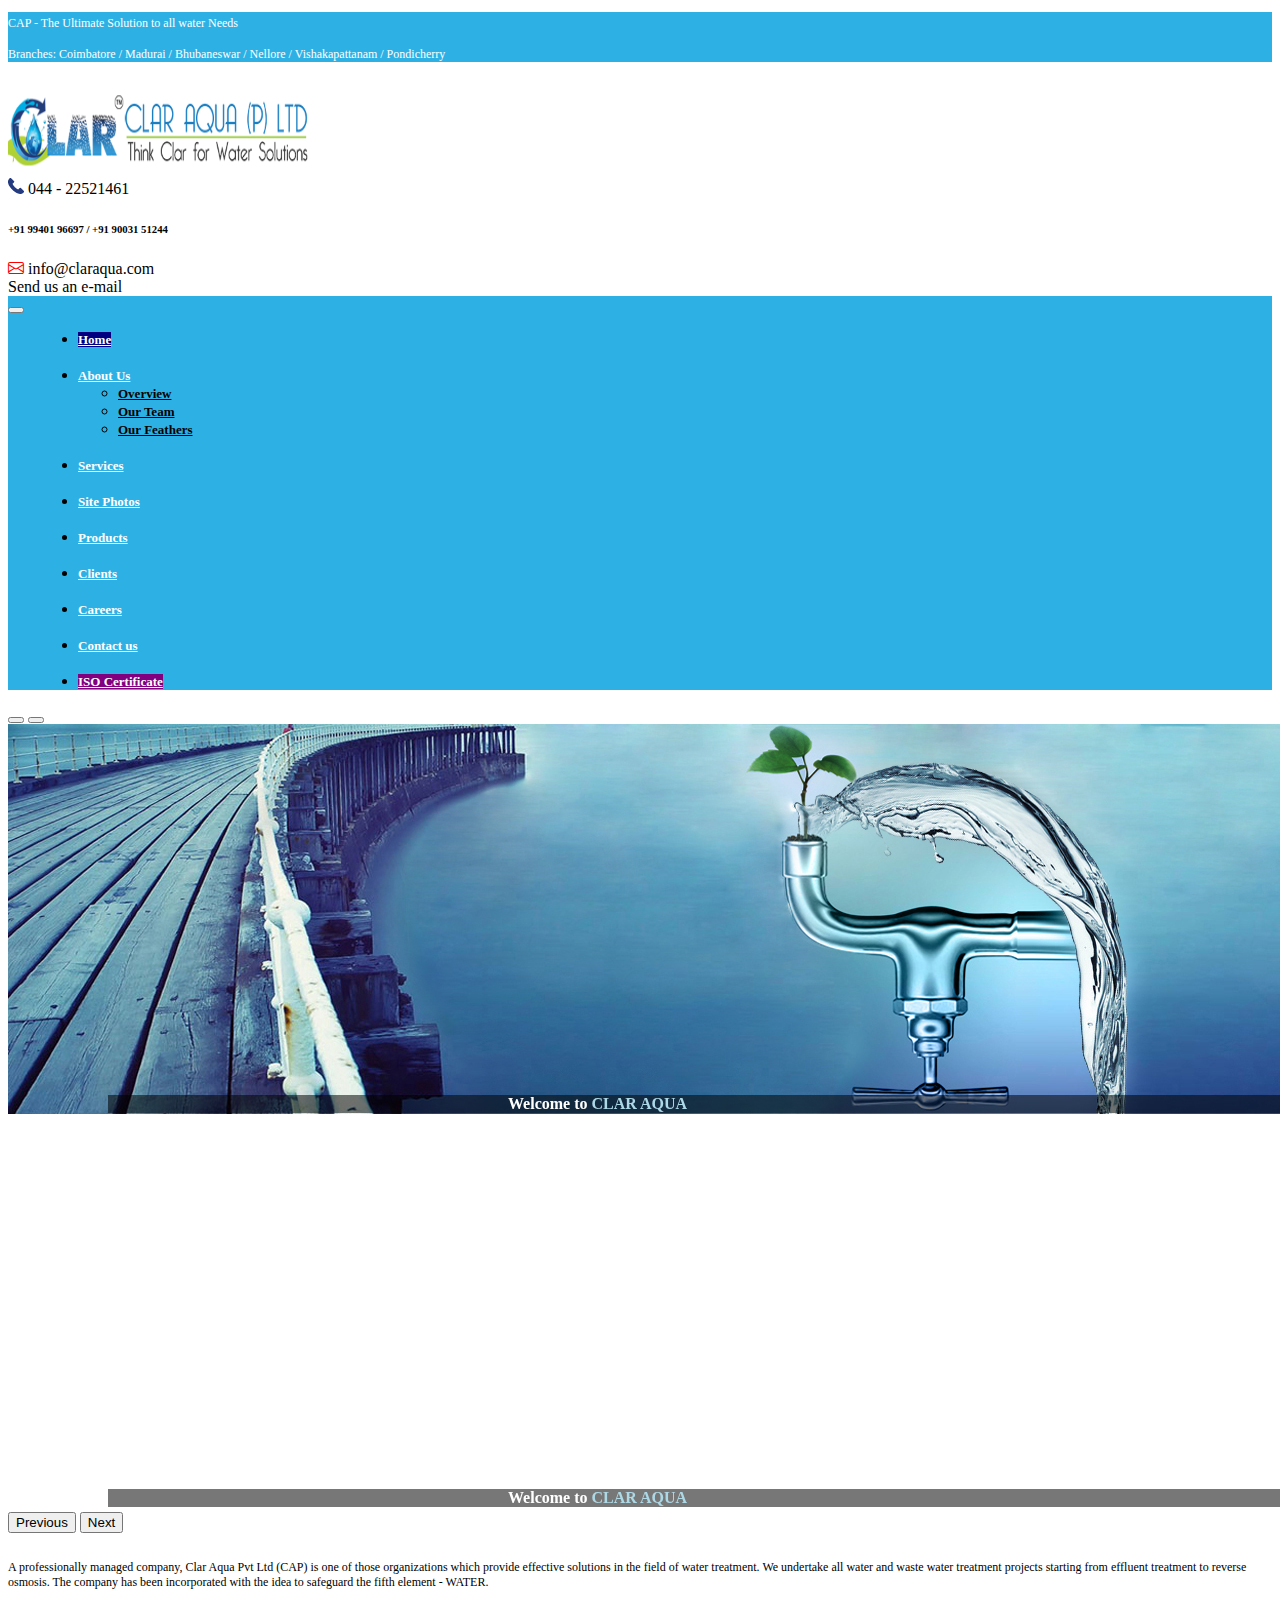
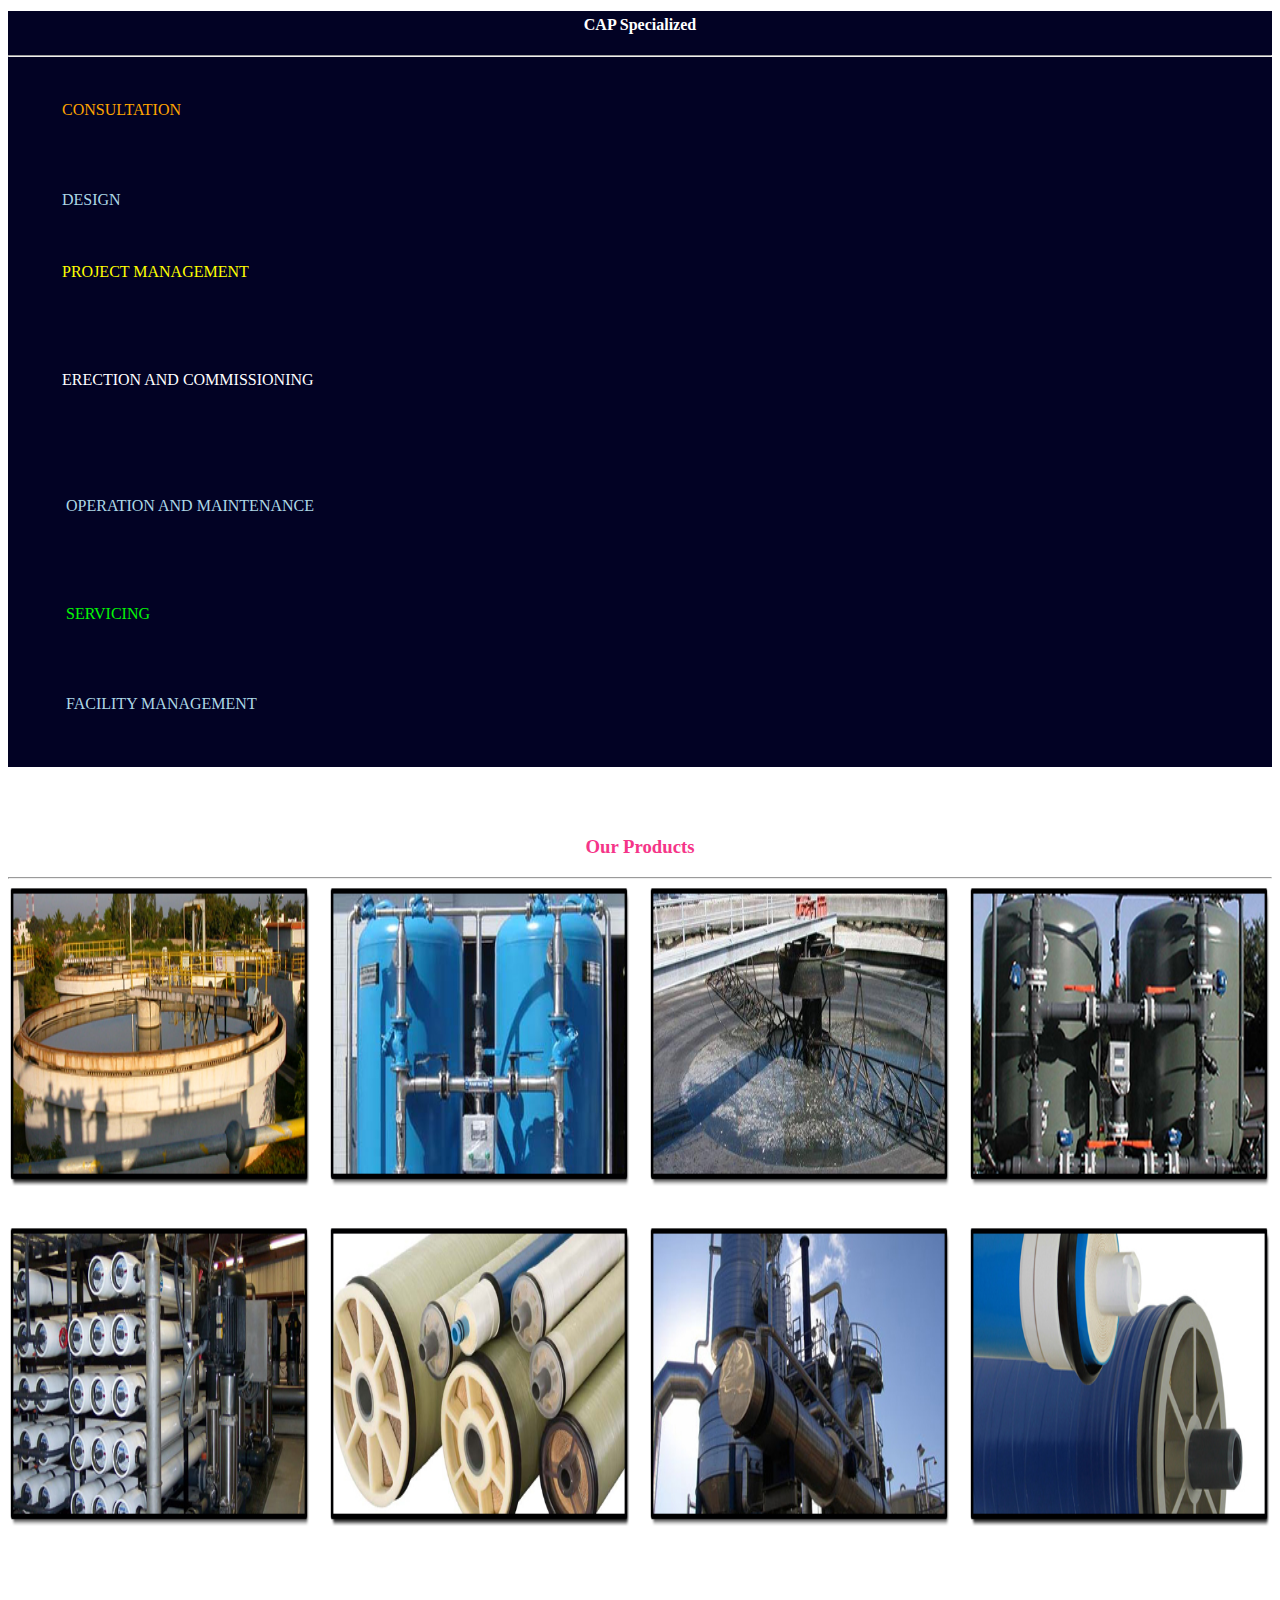
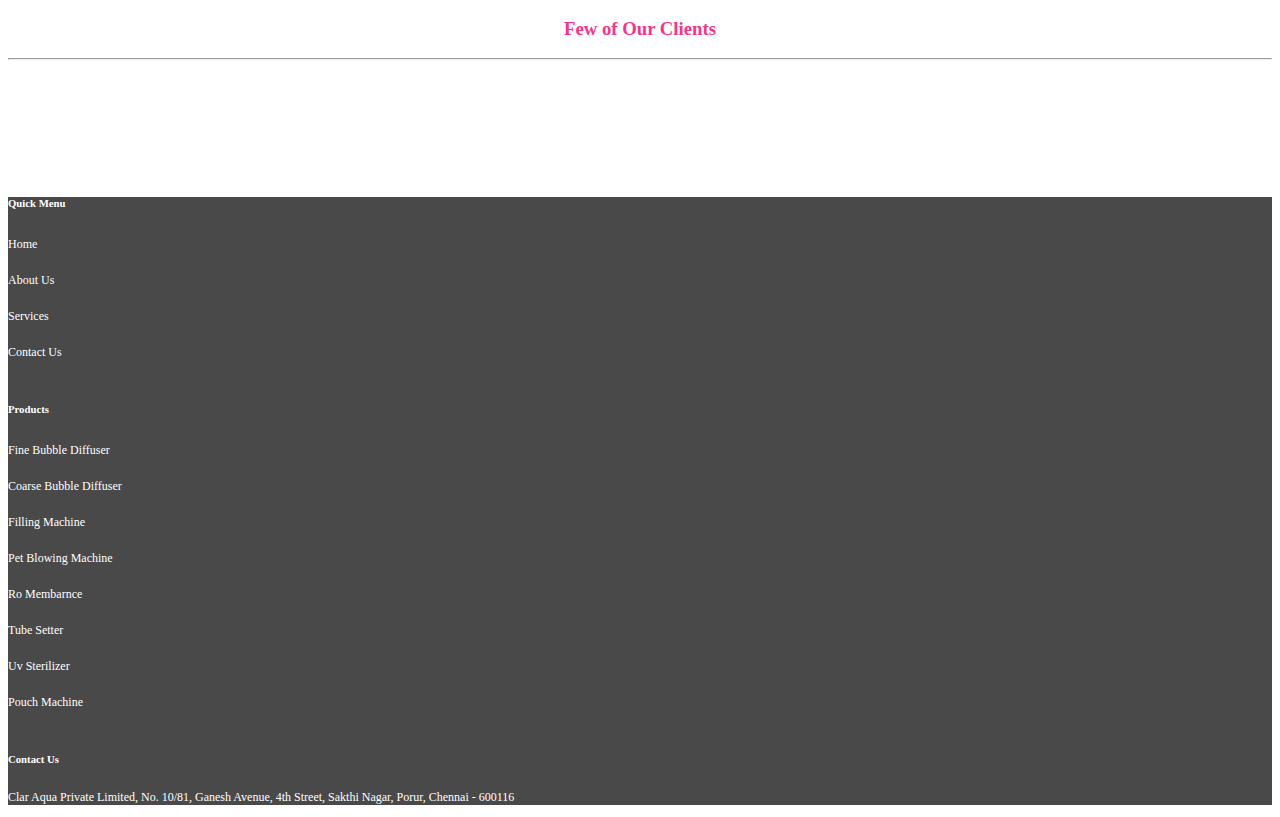
<file: index.html>
<!doctype html>
<html lang="en">
<head>
    <meta charset="utf-8">
    <meta name="viewport" content="width=device-width, initial-scale=1">
    <title>Bootstrap demo</title>
    <!--bootsrap css-->
    <link href="https://cdn.jsdelivr.net/npm/bootstrap@5.2.3/dist/css/bootstrap.min.css" rel="stylesheet"
        integrity="sha384-rbsA2VBKQhggwzxH7pPCaAqO46MgnOM80zW1RWuH61DGLwZJEdK2Kadq2F9CUG65" crossorigin="anonymous">
    <!--css-->
    <link rel="stylesheet" href="style.css">
    <!--bootsrap js-->
    <script src="https://cdn.jsdelivr.net/npm/bootstrap@5.2.3/dist/js/bootstrap.bundle.min.js"
        integrity="sha384-kenU1KFdBIe4zVF0s0G1M5b4hcpxyD9F7jL+jjXkk+Q2h455rYXK/7HAuoJl+0I4"
        crossorigin="anonymous"></script>
    <!--bootsrap icons-->
    <link rel="stylesheet" href="https://cdn.jsdelivr.net/npm/bootstrap-icons@1.10.3/font/bootstrap-icons.css">
    <!--aos-->
    <link rel="stylesheet" href="https://unpkg.com/aos@next/dist/aos.css" />
    <!--jquery-->
    <script src="jquery-3.6.1.min.js"></script>
</head>
<body>

  <!--1st header-->
  <div class="header_i">
  <div class="row">
    <div class="col-sm-4">
      <p style="padding-top: 4px;" > CAP - The Ultimate Solution to all water Needs</p>
    </div>
    <div class="col-sm-8">
      <p style="padding-top: 4px;" > Branches: Coimbatore / Madurai / Bhubaneswar / Nellore / Vishakapattanam / Pondicherry</p>
    </div>
  </div>
  </div>
  

    <!--header-->
    <header>
      <div class="container">
        <div class="header">
        <div class="row">
            <div class="col-sm-4 pt-3">
                <img src="img/logo.png" height="100" width="300" class="img-fluid">
            </div>
            <div class="col-sm-4 pt-3">
               <span><img src="img/call.gif"></span>  <span>044 - 22521461</span>
                <h6>+91 99401 96697 / +91 90031 51244</h6>
            </div>
            <div class="col-sm-4 pt-3">
              <span><i class="bi bi-envelope" style="color: red;"></i></span>  <span>info@claraqua.com<br>
                Send us an e-mail</span>
            </div>
        </div>
        </div>
        </div>
    </header>

    

    <!--nav-->
    <nav class="navbar navbar-expand-lg">
        <div class="container-fluid">
          <button class="navbar-toggler" type="button" data-bs-toggle="collapse" data-bs-target="#navbarNavDropdown" aria-controls="navbarNavDropdown" aria-expanded="false" aria-label="Toggle navigation">
            <span class="navbar-toggler-icon"></span>
          </button>
          <div class="collapse navbar-collapse" id="navbarNavDropdown">
            <ul class="navbar-nav">
              <li class="nav-item">
                <a class="nav-link" href="index.html" id="home" >Home</a>
              </li>&nbsp;&nbsp;&nbsp;&nbsp;&nbsp;&nbsp;&nbsp;&nbsp;&nbsp;&nbsp;
              <li class="nav-item dropdown">
                <a class="nav-link dropdown-toggle" href="#" role="button" data-bs-toggle="dropdown" aria-expanded="false">
                  About Us
                </a>
                <ul class="dropdown-menu">
                  <li><a class="dropdown-item" href="overview.html" style="color: black;"> Overview</a></li>
                  <li><a class="dropdown-item" href="team.html" style="color: black;"> Our Team</a></li>
                  <li><a class="dropdown-item" href="feathers.html" style="color: black;"> Our Feathers</a></li>
                </ul>
              </li>
              &nbsp;&nbsp;&nbsp;&nbsp;&nbsp;&nbsp;&nbsp;&nbsp;&nbsp;&nbsp;&nbsp;&nbsp;
              <li class="nav-item">
                <a class="nav-link" href="services.html">Services</a>
              </li>&nbsp;&nbsp;&nbsp;&nbsp;&nbsp;&nbsp;&nbsp;&nbsp;&nbsp;&nbsp;
              <li class="nav-item">
                <a class="nav-link" href="site.html">Site Photos</a>
              </li>&nbsp;&nbsp;&nbsp;&nbsp;&nbsp;&nbsp;&nbsp;&nbsp;&nbsp;&nbsp;
              <li class="nav-item">
                <a class="nav-link" href="products.html">Products</a>
              </li>&nbsp;&nbsp;&nbsp;&nbsp;&nbsp;&nbsp;&nbsp;&nbsp;&nbsp;&nbsp;
              <li class="nav-item">
                <a class="nav-link" href="clients.html">Clients</a>
              </li>&nbsp;&nbsp;&nbsp;&nbsp;&nbsp;&nbsp;&nbsp;&nbsp;&nbsp;&nbsp;
              <li class="nav-item">
                <a class="nav-link" href="careers.html">Careers</a>
              </li>&nbsp;&nbsp;&nbsp;&nbsp;&nbsp;&nbsp;&nbsp;&nbsp;&nbsp;&nbsp;
              <li class="nav-item">
                <a class="nav-link" href="contact.html">Contact us</a>
              </li>&nbsp;&nbsp;&nbsp;&nbsp;&nbsp;&nbsp;&nbsp;&nbsp;&nbsp;&nbsp;
              <li class="nav-item">
                <a class="nav-link" href="cert.html" id="iso">ISO Certificate</a>
              </li>
             
            </ul>
          </div>
        </div>
    </nav>


    <!--slider-->
    <div id="carouselExampleIndicators" class="carousel slide" data-bs-ride="true">
      <div class="carousel-indicators">
        <button type="button" data-bs-target="#carouselExampleIndicators" data-bs-slide-to="0" class="active" aria-current="true" aria-label="Slide 1"></button>
        <button type="button" data-bs-target="#carouselExampleIndicators" data-bs-slide-to="1" aria-label="Slide 2"></button>
        
      </div>
      <div class="carousel-inner">
        <div class="carousel-item active">
          <img src="img/tap.jpg" class="d-block w-100" alt="..." data-aos="fade-right" data-aos-once="true">
          <div class="text">
            <h4>Welcome to <span style="color: lightblue;">CLAR AQUA</span></h4>
          </div>
          
        </div>
        <div class="carousel-item">
          <img src="img/tap1.jpg" class="d-block w-100" alt="..." data-aos="fade-right" data-aos-once="true">
          <div class="text">
            <h4>Welcome to <span style="color: lightblue;">CLAR AQUA</span></h4>
          </div>
        </div>
       
      </div>
      <button class="carousel-control-prev" type="button" data-bs-target="#carouselExampleIndicators" data-bs-slide="prev">
        <span class="carousel-control-prev-icon" aria-hidden="true"></span>
        <span class="visually-hidden">Previous</span>
      </button>
      <button class="carousel-control-next" type="button" data-bs-target="#carouselExampleIndicators" data-bs-slide="next">
        <span class="carousel-control-next-icon" aria-hidden="true"></span>
        <span class="visually-hidden">Next</span>
      </button>
     
    </div>
    

    <div class="container">
    <p style="padding-top: 15px; font-size: 12px;">A professionally managed company, Clar Aqua Pvt Ltd (CAP) is one of those organizations which provide effective solutions in the field of water treatment. We undertake all water and waste water treatment projects starting from effluent treatment to reverse osmosis. The company has been incorporated with the idea to safeguard the fifth element - WATER.</p>
    </div>

  
   <!--cap-->
   <div class="cap">
    <h4 style="text-align: center; padding-top: 5px;">CAP Specialized</h4>
    <hr style="color: #fff;">
    <div class="container">
    <div class="row">
      <div class="col-sm-4">
        <img src="img/i1.png" data-aos="fade-right" data-aos-once="true">&nbsp;<span style="color: orange;">CONSULTATION</span>
      </div>
      <br>
      <br>
      <div class="col-sm-4">
        <img src="img/i2.png" data-aos="fade-right" data-aos-once="true">&nbsp;<span style="color: lightblue;">DESIGN</span>
        <br>
        <br>
      </div>

      <div class="col-sm-4">
        <img src="img/i3.png" data-aos="fade-right" data-aos-once="true">&nbsp;<span style="color: yellow;">PROJECT MANAGEMENT</span>
      </div>
      <br>
      <br>
      <br>
      <div class="col-sm-4">
        <img src="img/i4.png" data-aos="fade-right" data-aos-once="true">&nbsp;<span style="color: #ffff;">ERECTION AND COMMISSIONING</span>
      </div>
      <br>
      <br>
      <br>
    <br>
      <div class="col-sm-4">
        <img src="img/i5.png" data-aos="fade-right" data-aos-once="true">&nbsp;<span style="color: lightblue;"> OPERATION AND MAINTENANCE</span>
      </div>
      <br>
      <br>
      <br>
      <div class="col-sm-4">
        <img src="img/i6.png" data-aos="fade-right" data-aos-once="true">&nbsp;<span style="color: rgb(4, 246, 4);"> SERVICING</span>
      </div>
      <br>
      <br>
     
      <div class="col-sm-4">
        <img src="img/i7.png" data-aos="fade-right" data-aos-once="true">&nbsp;<span style="color: lightblue;"> FACILITY MANAGEMENT</span>
      </div>
      <br>
      <br>
      <br>


    </div>
    </div>
   </div>
   

   <!--products-->
   <div class="products">
    <!-- <img src="img/drop1.jpg" height="800" width="100%" > -->
      <h3 style="color: #F53588; padding-top: 50px;">Our Products</h3>
      <hr style="color: #F53588;">
      <img src="img/p1.png" height="300" width="300" class="img-fluid">&nbsp;&nbsp;&nbsp;&nbsp;
      <img src="img/p2.png"  height="300" width="300" class="img-fluid">&nbsp;&nbsp;&nbsp;&nbsp;
      <img src="img/p3.png"  height="300" width="300" class="img-fluid">&nbsp;&nbsp;&nbsp;&nbsp;
      <img src="img/p4.png"  height="300" width="300" class="img-fluid">&nbsp;&nbsp;&nbsp;&nbsp;
      <br>
      <br>
      <img src="img/p5.png"  height="300" width="300" class="img-fluid">&nbsp;&nbsp;&nbsp;&nbsp;
      <img src="img/p6.png"  height="300" width="300" class="img-fluid">&nbsp;&nbsp;&nbsp;&nbsp;
      <img src="img/p7.png"  height="300" width="300" class="img-fluid">&nbsp;&nbsp;&nbsp;&nbsp;
      <img src="img/p8.png"  height="300" width="300" class="img-fluid">&nbsp;&nbsp;&nbsp;&nbsp;
   </div>
  


   <!--few clients-->
   <div class="clients">
    <h3  style="color: #F53588; padding-top: 50px; text-align: center;">Few of Our Clients</h3>
    <hr  style="color: #F53588;">
    <div class="scroll" style="text-align: center;">
      <img src="img/yamaha.jpg" height="100" width="200" data-aos="fade-up">
      <img src="img/srm.jpg"  height="100" width="200"  data-aos="fade-up">
      <img src="img/ashok.jpg"  height="100" width="200"  data-aos="fade-up">
      <img src="img/toy.jpg"  height="100" width="200"  data-aos="fade-up">
      <img src="img/real.jpg"  height="100" width="200"  data-aos="fade-up">
      
    </div>
   </div>



<!--footer-->
   <footer>
  <div class="footer">
    <div class="container">
    <div class="row pt-5">
      <div class="col-sm-3">
          <h6>Quick Menu</h6>
          <a href="index.html">Home</a><br><br>
          <a href="overview.html">About Us</a><br><br>
          <a href="services.html">Services</a><br><br>
          <a href="contact.html">Contact Us</a><br><br>
      </div>
      <div class="col-sm-3">
        <h6>Products</h6>
        <a href="#">Fine Bubble Diffuser</a><br><br>
        <a href="#">Coarse Bubble Diffuser</a><br><br>
        <a href="#">Filling Machine</a><br><br>
        <a href="#">Pet Blowing Machine</a><br><br>
      </div>
      <div class="col-sm-3 pt-4">
        <a href="#">Ro Membarnce</a><br><br>
        <a href="#">Tube Setter</a><br><br>
        <a href="#">Uv Sterilizer</a><br><br>
        <a href="#">Pouch Machine</a><br><br>
      </div>
      <div class="col-sm-3">
        <h6>Contact Us</h6>
        <p>Clar Aqua Private Limited,
          No. 10/81, Ganesh Avenue,
          4th Street, Sakthi Nagar,
          Porur, Chennai - 600116</p>
      </div>
    </div>
    </div>
  </div>
   </footer>

 <script src="https://unpkg.com/aos@next/dist/aos.js"></script>
 <script>
  AOS.init();
</script>

</body>
</html>
</file>
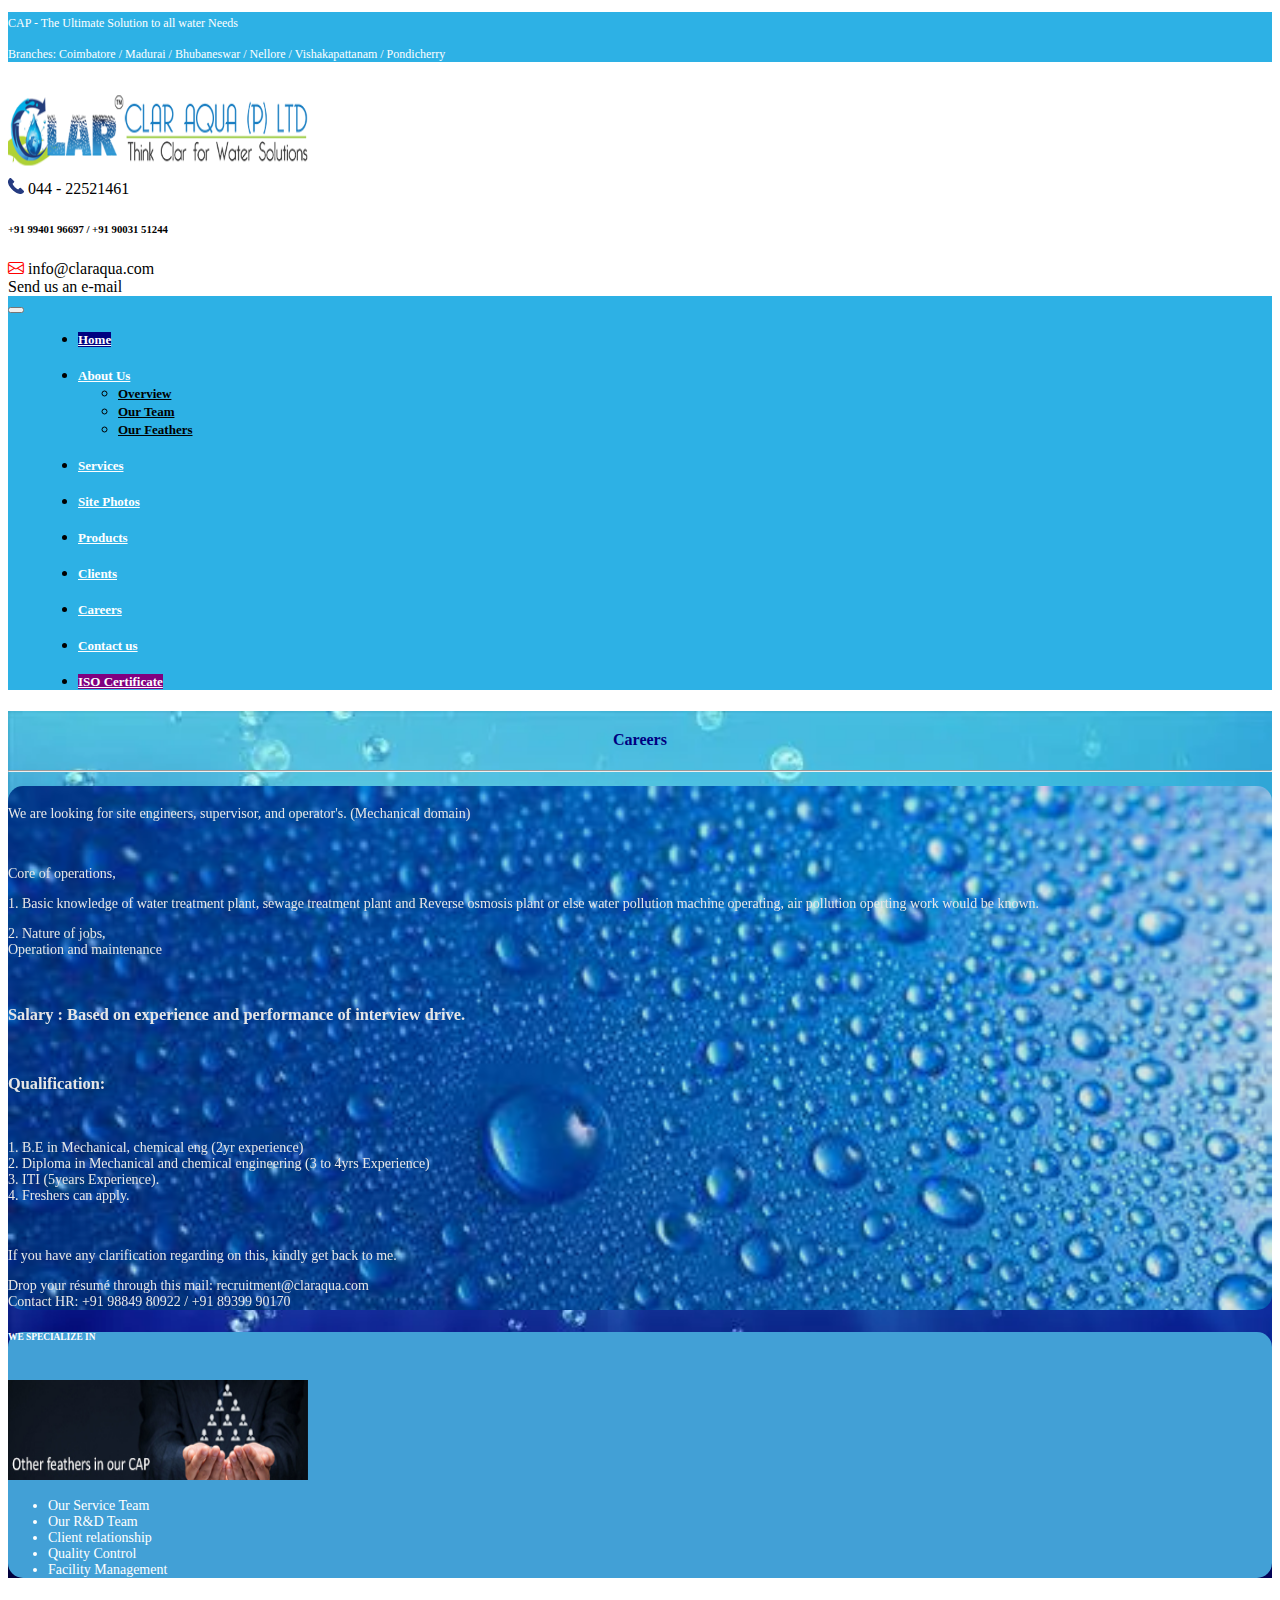
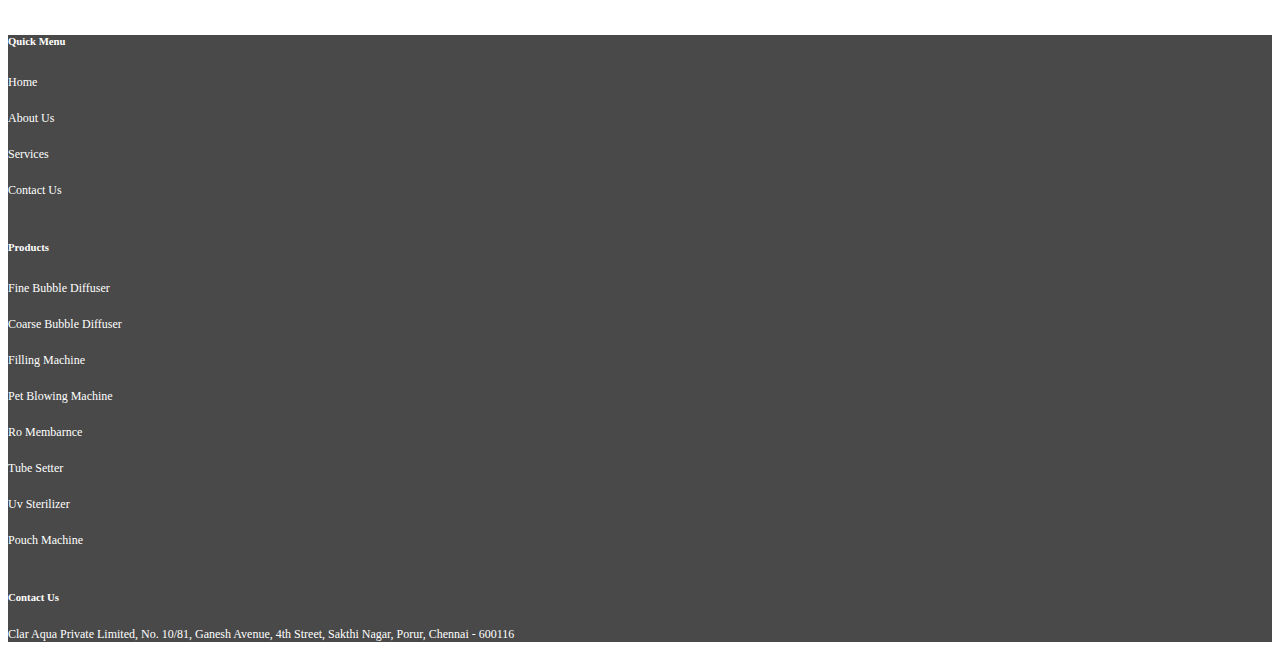
<file: careers.html>
<!doctype html>
<html lang="en">

<head>
    <meta charset="utf-8">
    <meta name="viewport" content="width=device-width, initial-scale=1">
    <title>Bootstrap demo</title>
    <!--bootsrap css-->
    <link href="https://cdn.jsdelivr.net/npm/bootstrap@5.2.3/dist/css/bootstrap.min.css" rel="stylesheet"
        integrity="sha384-rbsA2VBKQhggwzxH7pPCaAqO46MgnOM80zW1RWuH61DGLwZJEdK2Kadq2F9CUG65" crossorigin="anonymous">
    <!--css-->
    <link rel="stylesheet" href="style.css">
    <!--bootsrap js-->
    <script src="https://cdn.jsdelivr.net/npm/bootstrap@5.2.3/dist/js/bootstrap.bundle.min.js"
        integrity="sha384-kenU1KFdBIe4zVF0s0G1M5b4hcpxyD9F7jL+jjXkk+Q2h455rYXK/7HAuoJl+0I4"
        crossorigin="anonymous"></script>
    <!--bootsrap icons-->
    <link rel="stylesheet" href="https://cdn.jsdelivr.net/npm/bootstrap-icons@1.10.3/font/bootstrap-icons.css">
    <!--aos-->
    <link rel="stylesheet" href="https://unpkg.com/aos@next/dist/aos.css" />
    <!--jquery-->
    <script src="jquery-3.6.1.min.js"></script>
</head>

<body>
    <!--1st header-->
    <div class="header_i">
        <div class="row">
            <div class="col-sm-4">
                <p style="padding-top: 4px;">CAP - The Ultimate Solution to all water Needs</p>
            </div>
            <div class="col-sm-8">
                <p style="padding-top: 4px;">Branches: Coimbatore / Madurai / Bhubaneswar / Nellore / Vishakapattanam / Pondicherry</p>
            </div>
        </div>
    </div>

    <!--header-->
    <header>
        <div class="container">
            <div class="header">
                <div class="row">
                    <div class="col-sm-4 pt-3">
                        <img src="img/logo.png" height="100" width="300" class="img-fluid">
                    </div>
                    <div class="col-sm-4 pt-3">
                        <span><img src="img/call.gif"></span> <span>044 - 22521461</span>
                        <h6>+91 99401 96697 / +91 90031 51244</h6>
                    </div>
                    <div class="col-sm-4 pt-3">
                        <span><i class="bi bi-envelope" style="color: red;"></i></span> <span>info@claraqua.com<br>
                            Send us an e-mail</span>
                    </div>
                </div>
            </div>
        </div>
    </header>

    <!--nav-->
    <nav class="navbar navbar-expand-lg">
        <div class="container-fluid">
            <button class="navbar-toggler" type="button" data-bs-toggle="collapse" data-bs-target="#navbarNavDropdown"
                aria-controls="navbarNavDropdown" aria-expanded="false" aria-label="Toggle navigation">
                <span class="navbar-toggler-icon"></span>
            </button>
            <div class="collapse navbar-collapse" id="navbarNavDropdown">
                <ul class="navbar-nav">
                    <li class="nav-item">
                        <a class="nav-link" href="index.html" id="home">Home</a>
                    </li>&nbsp;&nbsp;&nbsp;&nbsp;&nbsp;&nbsp;&nbsp;&nbsp;&nbsp;&nbsp;
                    <li class="nav-item dropdown">
                        <a class="nav-link dropdown-toggle" href="#" role="button" data-bs-toggle="dropdown"
                            aria-expanded="false">
                            About Us
                        </a>
                        <ul class="dropdown-menu">
                            <li><a class="dropdown-item" href="overview.html" style="color: black;">Overview</a></li>
                            <li><a class="dropdown-item" href="index.html" style="color: black;">Our Team</a></li>
                            <li><a class="dropdown-item" href="feathers.html" style="color: black;">Our Feathers</a>
                            </li>
                        </ul>
                    </li>
                    &nbsp;&nbsp;&nbsp;&nbsp;&nbsp;&nbsp;&nbsp;&nbsp;&nbsp;&nbsp;&nbsp;&nbsp;
                    <li class="nav-item">
                        <a class="nav-link" href="services.html">Services</a>
                    </li>&nbsp;&nbsp;&nbsp;&nbsp;&nbsp;&nbsp;&nbsp;&nbsp;&nbsp;&nbsp;
                    <li class="nav-item">
                        <a class="nav-link" href="site.html">Site Photos</a>
                    </li>&nbsp;&nbsp;&nbsp;&nbsp;&nbsp;&nbsp;&nbsp;&nbsp;&nbsp;&nbsp;
                    <li class="nav-item">
                        <a class="nav-link" href="products.html">Products</a>
                    </li>&nbsp;&nbsp;&nbsp;&nbsp;&nbsp;&nbsp;&nbsp;&nbsp;&nbsp;&nbsp;
                    <li class="nav-item">
                        <a class="nav-link" href="clients.html">Clients</a>
                    </li>&nbsp;&nbsp;&nbsp;&nbsp;&nbsp;&nbsp;&nbsp;&nbsp;&nbsp;&nbsp;
                    <li class="nav-item">
                        <a class="nav-link" href="careers.html">Careers</a>
                    </li>&nbsp;&nbsp;&nbsp;&nbsp;&nbsp;&nbsp;&nbsp;&nbsp;&nbsp;&nbsp;
                    <li class="nav-item">
                        <a class="nav-link" href="contact.html">Contact us</a>
                    </li>&nbsp;&nbsp;&nbsp;&nbsp;&nbsp;&nbsp;&nbsp;&nbsp;&nbsp;&nbsp;
                    <li class="nav-item">
                        <a class="nav-link" href="cert.html" id="iso">ISO Certificate</a>
                    </li>

                </ul>
            </div>
        </div>
    </nav>

    <!--middle-->
    <div class="middle">
        <h4 style="text-align: center; padding-top: 20px; color: navy;">Careers</h4>
        <hr>
        <div class="container">
            <div class="para">
                <div class="row">
                    <div class="col-sm-8">
                        <p style="padding-top: 20px;">We are looking for site engineers, supervisor, and operator's.
                            (Mechanical domain) </p>
                        <br>
                        <p> Core of operations,</p>
                        <p> 1. Basic knowledge of water treatment plant, sewage treatment plant and Reverse osmosis plant
                            or
                            else water pollution machine operating, air pollution operting work would be known.</p>
                        <p> 2. Nature of jobs,<br>
                            Operation and maintenance</p>
                        <br>
                        <h3> Salary : Based on experience and performance of interview drive.</h3>
                        <br>
                        <h3> Qualification:</h3>
                        <br>
                        <p> 1. B.E in Mechanical, chemical eng (2yr experience)<br>
                            2. Diploma in Mechanical and chemical engineering (3 to 4yrs Experience)<br>
                            3. ITI (5years Experience).<br>
                            4. Freshers can apply.</p>
                        <br>
                        <p> If you have any clarification regarding on this, kindly get back to me.
                        </p>
                        <p> Drop your résumé through this mail: recruitment@claraqua.com<br>
                            Contact HR: +91 98849 80922 / +91 89399 90170</p>
                    </div>
                    <div class="col-sm-4">
                        <h6> WE SPECIALIZE IN </h6>
                        <br>
                        <img src="img/feather.jpg" height="100" width="300" class="img-fluid">
                        <br>
                        <ul>
                            <li>Our Service Team</li>
                            <li> Our R&D Team</li>
                            <li> Client relationship</li>
                            <li> Quality Control</li>
                            <li> Facility Management</li>
                            </li>
                        </ul>
                    </div>
                </div>
            </div>
        </div>
    </div>
    <br>

    <!--footer-->
    <footer>
        <div class="footer">
            <div class="container">
                <div class="row pt-5">
                    <div class="col-sm-3">
                        <h6>Quick Menu</h6>
                        <a href="index.html">Home</a><br><br>
                        <a href="overview.html">About Us</a><br><br>
                        <a href="services.html">Services</a><br><br>
                        <a href="contact.html">Contact Us</a><br><br>
                    </div>
                    <div class="col-sm-3">
                        <h6>Products</h6>
                        <a href="#">Fine Bubble Diffuser</a><br><br>
                        <a href="#">Coarse Bubble Diffuser</a><br><br>
                        <a href="#">Filling Machine</a><br><br>
                        <a href="#">Pet Blowing Machine</a><br><br>
                    </div>
                    <div class="col-sm-3 pt-4">
                        <a href="#">Ro Membarnce</a><br><br>
                        <a href="#">Tube Setter</a><br><br>
                        <a href="#">Uv Sterilizer</a><br><br>
                        <a href="#">Pouch Machine</a><br><br>
                    </div>
                    <div class="col-sm-3">
                        <h6>Contact Us</h6>
                        <p>Clar Aqua Private Limited,
                            No. 10/81, Ganesh Avenue,
                            4th Street, Sakthi Nagar,
                            Porur, Chennai - 600116</p>
                    </div>
                </div>
            </div>
        </div>
    </footer>



</body>

</html>
</file>
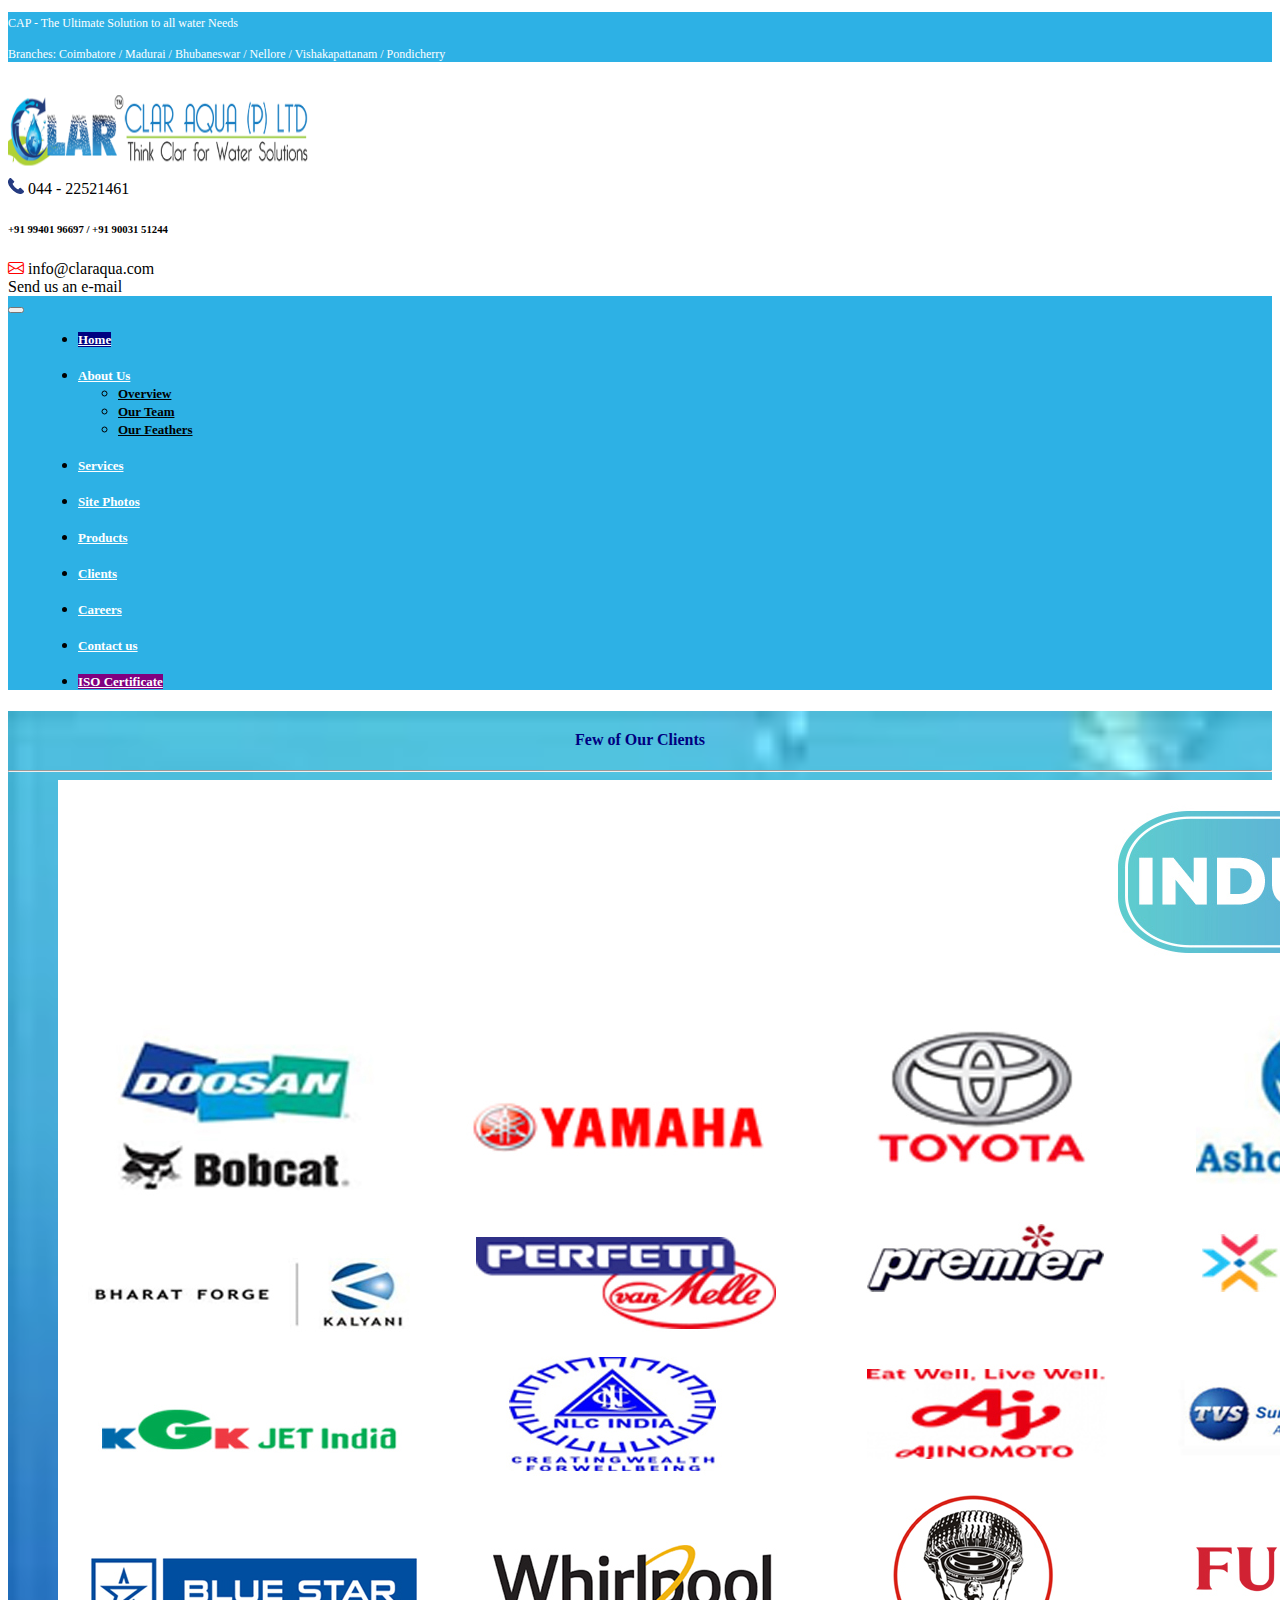
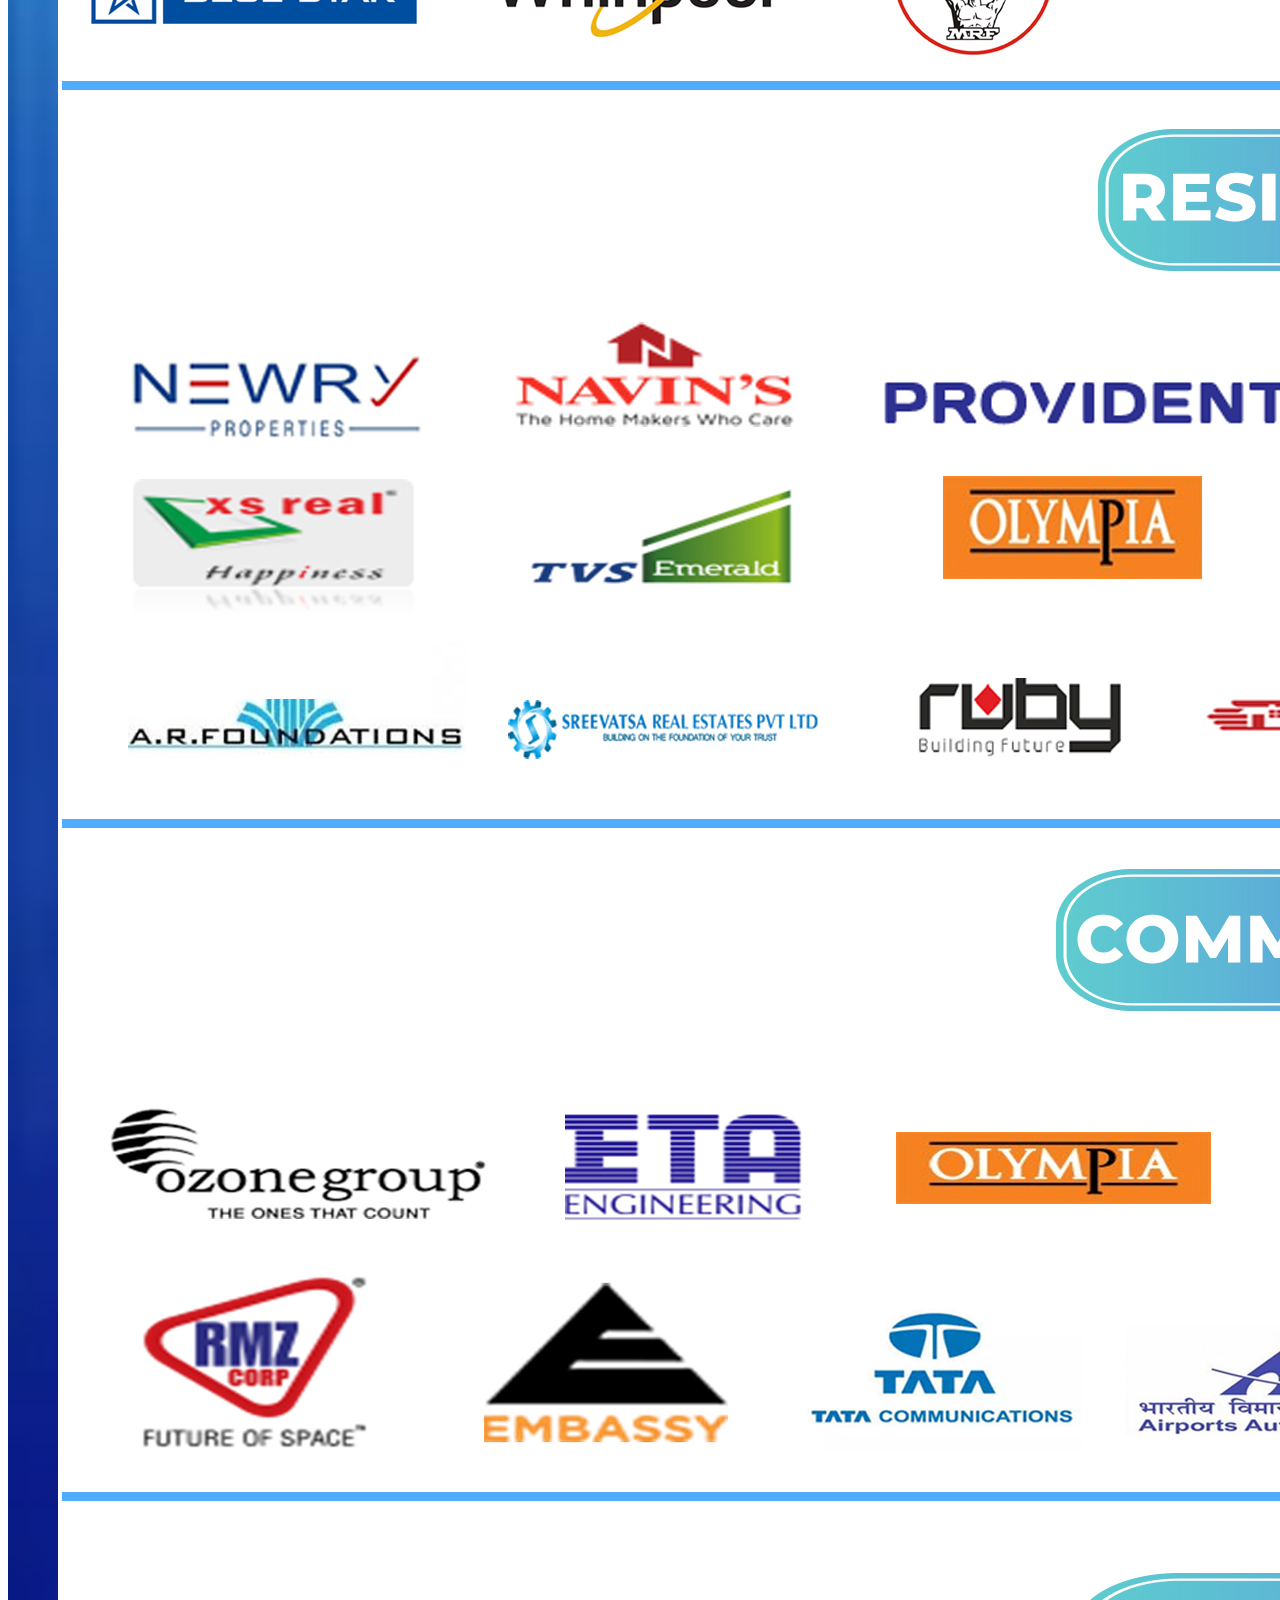
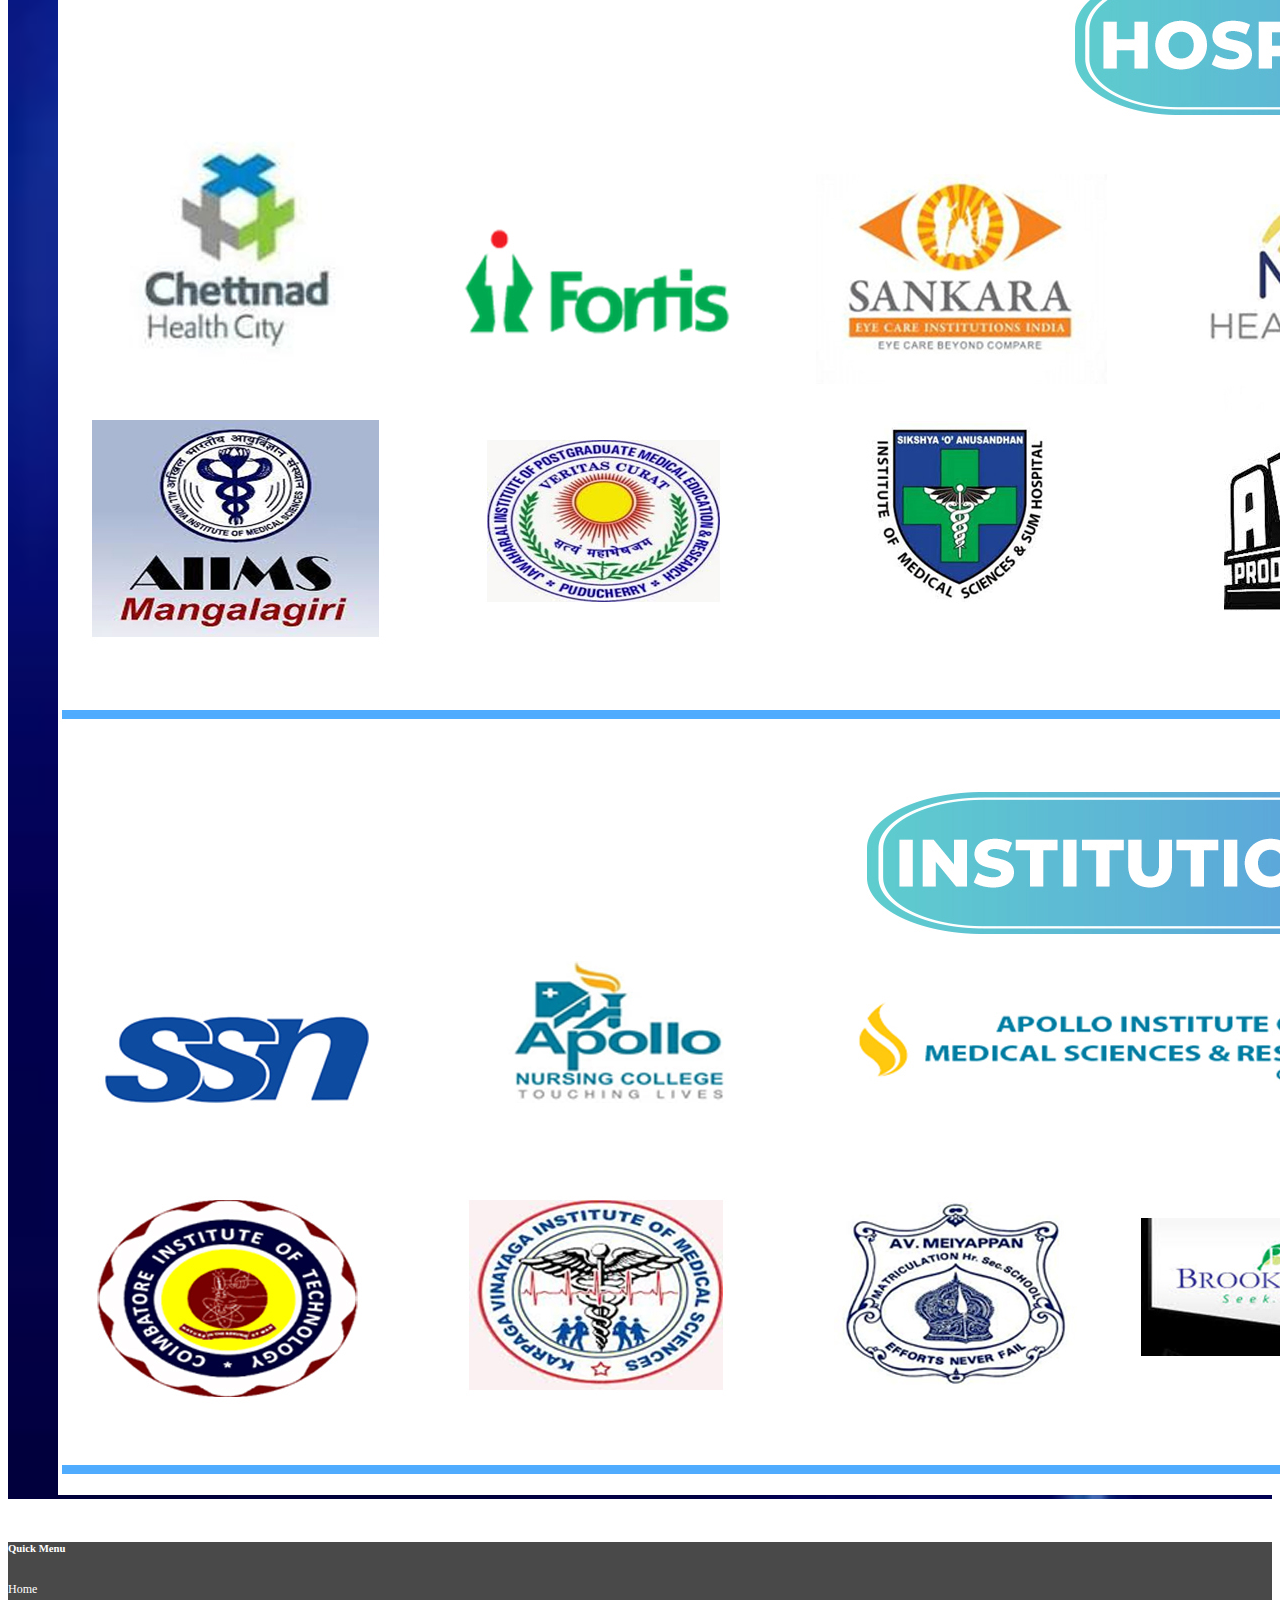
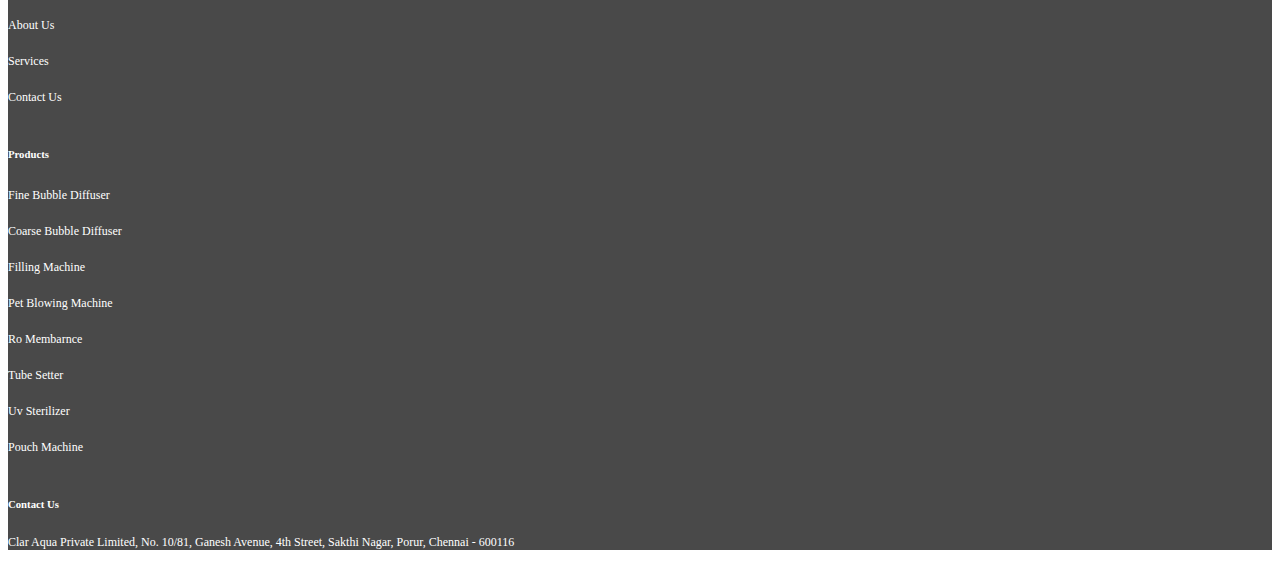
<file: clients.html>
<!doctype html>
<html lang="en">

<head>
    <meta charset="utf-8">
    <meta name="viewport" content="width=device-width, initial-scale=1">
    <title>Bootstrap demo</title>
    <!--bootsrap css-->
    <link href="https://cdn.jsdelivr.net/npm/bootstrap@5.2.3/dist/css/bootstrap.min.css" rel="stylesheet"
        integrity="sha384-rbsA2VBKQhggwzxH7pPCaAqO46MgnOM80zW1RWuH61DGLwZJEdK2Kadq2F9CUG65" crossorigin="anonymous">
    <!--css-->
    <link rel="stylesheet" href="style.css">
    <!--bootsrap js-->
    <script src="https://cdn.jsdelivr.net/npm/bootstrap@5.2.3/dist/js/bootstrap.bundle.min.js"
        integrity="sha384-kenU1KFdBIe4zVF0s0G1M5b4hcpxyD9F7jL+jjXkk+Q2h455rYXK/7HAuoJl+0I4"
        crossorigin="anonymous"></script>
    <!--bootsrap icons-->
    <link rel="stylesheet" href="https://cdn.jsdelivr.net/npm/bootstrap-icons@1.10.3/font/bootstrap-icons.css">
    <!--aos-->
    <link rel="stylesheet" href="https://unpkg.com/aos@next/dist/aos.css" />
    <!--jquery-->
    <script src="jquery-3.6.1.min.js"></script>
</head>

<body>
    <!--1st header-->
    <div class="header_i">
        <div class="row">
            <div class="col-sm-4">
                <p style="padding-top: 4px;">CAP - The Ultimate Solution to all water Needs</p>
            </div>
            <div class="col-sm-8">
                <p style="padding-top: 4px;">Branches: Coimbatore / Madurai / Bhubaneswar / Nellore / Vishakapattanam / Pondicherry</p>
            </div>
        </div>
    </div>
    
    <!--header-->
    <header>
        <div class="container">
            <div class="header">
                <div class="row">
                    <div class="col-sm-4 pt-3">
                        <img src="img/logo.png" height="100" width="300" class="img-fluid">
                    </div>
                    <div class="col-sm-4 pt-3">
                        <span><img src="img/call.gif"></span>  <span>044 - 22521461</span>
                         <h6>+91 99401 96697 / +91 90031 51244</h6>
                     </div>
                     <div class="col-sm-4 pt-3">
                       <span><i class="bi bi-envelope" style="color: red;"></i></span>  <span>info@claraqua.com<br>
                         Send us an e-mail</span>
                     </div>
                </div>
            </div>
        </div>
    </header>

    <!--nav-->
    <nav class="navbar navbar-expand-lg">
        <div class="container-fluid">
            <button class="navbar-toggler" type="button" data-bs-toggle="collapse" data-bs-target="#navbarNavDropdown"
                aria-controls="navbarNavDropdown" aria-expanded="false" aria-label="Toggle navigation">
                <span class="navbar-toggler-icon"></span>
            </button>
            <div class="collapse navbar-collapse" id="navbarNavDropdown">
                <ul class="navbar-nav">
                    <li class="nav-item">
                        <a class="nav-link" href="index.html" id="home">Home</a>
                    </li>&nbsp;&nbsp;&nbsp;&nbsp;&nbsp;&nbsp;&nbsp;&nbsp;&nbsp;&nbsp;
                    <li class="nav-item dropdown">
                        <a class="nav-link dropdown-toggle" href="#" role="button" data-bs-toggle="dropdown"
                            aria-expanded="false">
                            About Us
                        </a>
                        <ul class="dropdown-menu">
                            <li><a class="dropdown-item" href="overview.html" style="color: black;">Overview</a></li>
                            <li><a class="dropdown-item" href="team.html" style="color: black;">Our Team</a></li>
                            <li><a class="dropdown-item" href="feathers.html" style="color: black;">Our Feathers</a>
                            </li>
                        </ul>
                    </li>
                    &nbsp;&nbsp;&nbsp;&nbsp;&nbsp;&nbsp;&nbsp;&nbsp;&nbsp;&nbsp;&nbsp;&nbsp;
                    <li class="nav-item">
                        <a class="nav-link" href="services.html">Services</a>
                    </li>&nbsp;&nbsp;&nbsp;&nbsp;&nbsp;&nbsp;&nbsp;&nbsp;&nbsp;&nbsp;
                    <li class="nav-item">
                        <a class="nav-link" href="site.html">Site Photos</a>
                    </li>&nbsp;&nbsp;&nbsp;&nbsp;&nbsp;&nbsp;&nbsp;&nbsp;&nbsp;&nbsp;
                    <li class="nav-item">
                        <a class="nav-link" href="products.html">Products</a>
                    </li>&nbsp;&nbsp;&nbsp;&nbsp;&nbsp;&nbsp;&nbsp;&nbsp;&nbsp;&nbsp;
                    <li class="nav-item">
                        <a class="nav-link" href="clients.html">Clients</a>
                    </li>&nbsp;&nbsp;&nbsp;&nbsp;&nbsp;&nbsp;&nbsp;&nbsp;&nbsp;&nbsp;
                    <li class="nav-item">
                        <a class="nav-link" href="careers.html">Careers</a>
                    </li>&nbsp;&nbsp;&nbsp;&nbsp;&nbsp;&nbsp;&nbsp;&nbsp;&nbsp;&nbsp;
                    <li class="nav-item">
                        <a class="nav-link" href="contact.html">Contact us</a>
                    </li>&nbsp;&nbsp;&nbsp;&nbsp;&nbsp;&nbsp;&nbsp;&nbsp;&nbsp;&nbsp;
                    <li class="nav-item">
                        <a class="nav-link" href="cert.html" id="iso">ISO Certificate</a>
                    </li>

                </ul>
            </div>
        </div>
    </nav>

    <!--middle-->
    <div class="middle">
        <h4 style="text-align: center; padding-top: 20px; color: navy;">Few of Our Clients</h4>
        <hr>
        <div class="container">
         <div class="para1">
            <div class="row">
                <div class="col-sm-9">
                 <img src="img/clients.jpg" class="img-fluid" style="padding-left: 50px;">
                </div>
            </div>
           
            
         </div>

        </div>
    </div>
    <br>

    <footer>
        <div class="footer">
          <div class="container">
          <div class="row pt-5">
            <div class="col-sm-3">
                <h6>Quick Menu</h6>
                <a href="index.html">Home</a><br><br>
                <a href="overview.html">About Us</a><br><br>
                <a href="services.html">Services</a><br><br>
                <a href="contact.html">Contact Us</a><br><br>
            </div>
            <div class="col-sm-3">
              <h6>Products</h6>
              <a href="#">Fine Bubble Diffuser</a><br><br>
              <a href="#">Coarse Bubble Diffuser</a><br><br>
              <a href="#">Filling Machine</a><br><br>
              <a href="#">Pet Blowing Machine</a><br><br>
            </div>
            <div class="col-sm-3 pt-4">
              <a href="#">Ro Membarnce</a><br><br>
              <a href="#">Tube Setter</a><br><br>
              <a href="#">Uv Sterilizer</a><br><br>
              <a href="#">Pouch Machine</a><br><br>
            </div>
            <div class="col-sm-3">
              <h6>Contact Us</h6>
              <p>Clar Aqua Private Limited,
                No. 10/81, Ganesh Avenue,
                4th Street, Sakthi Nagar,
                Porur, Chennai - 600116</p>
            </div>
          </div>
          </div>
        </div>
      </footer>
</body>
</html>
</file>
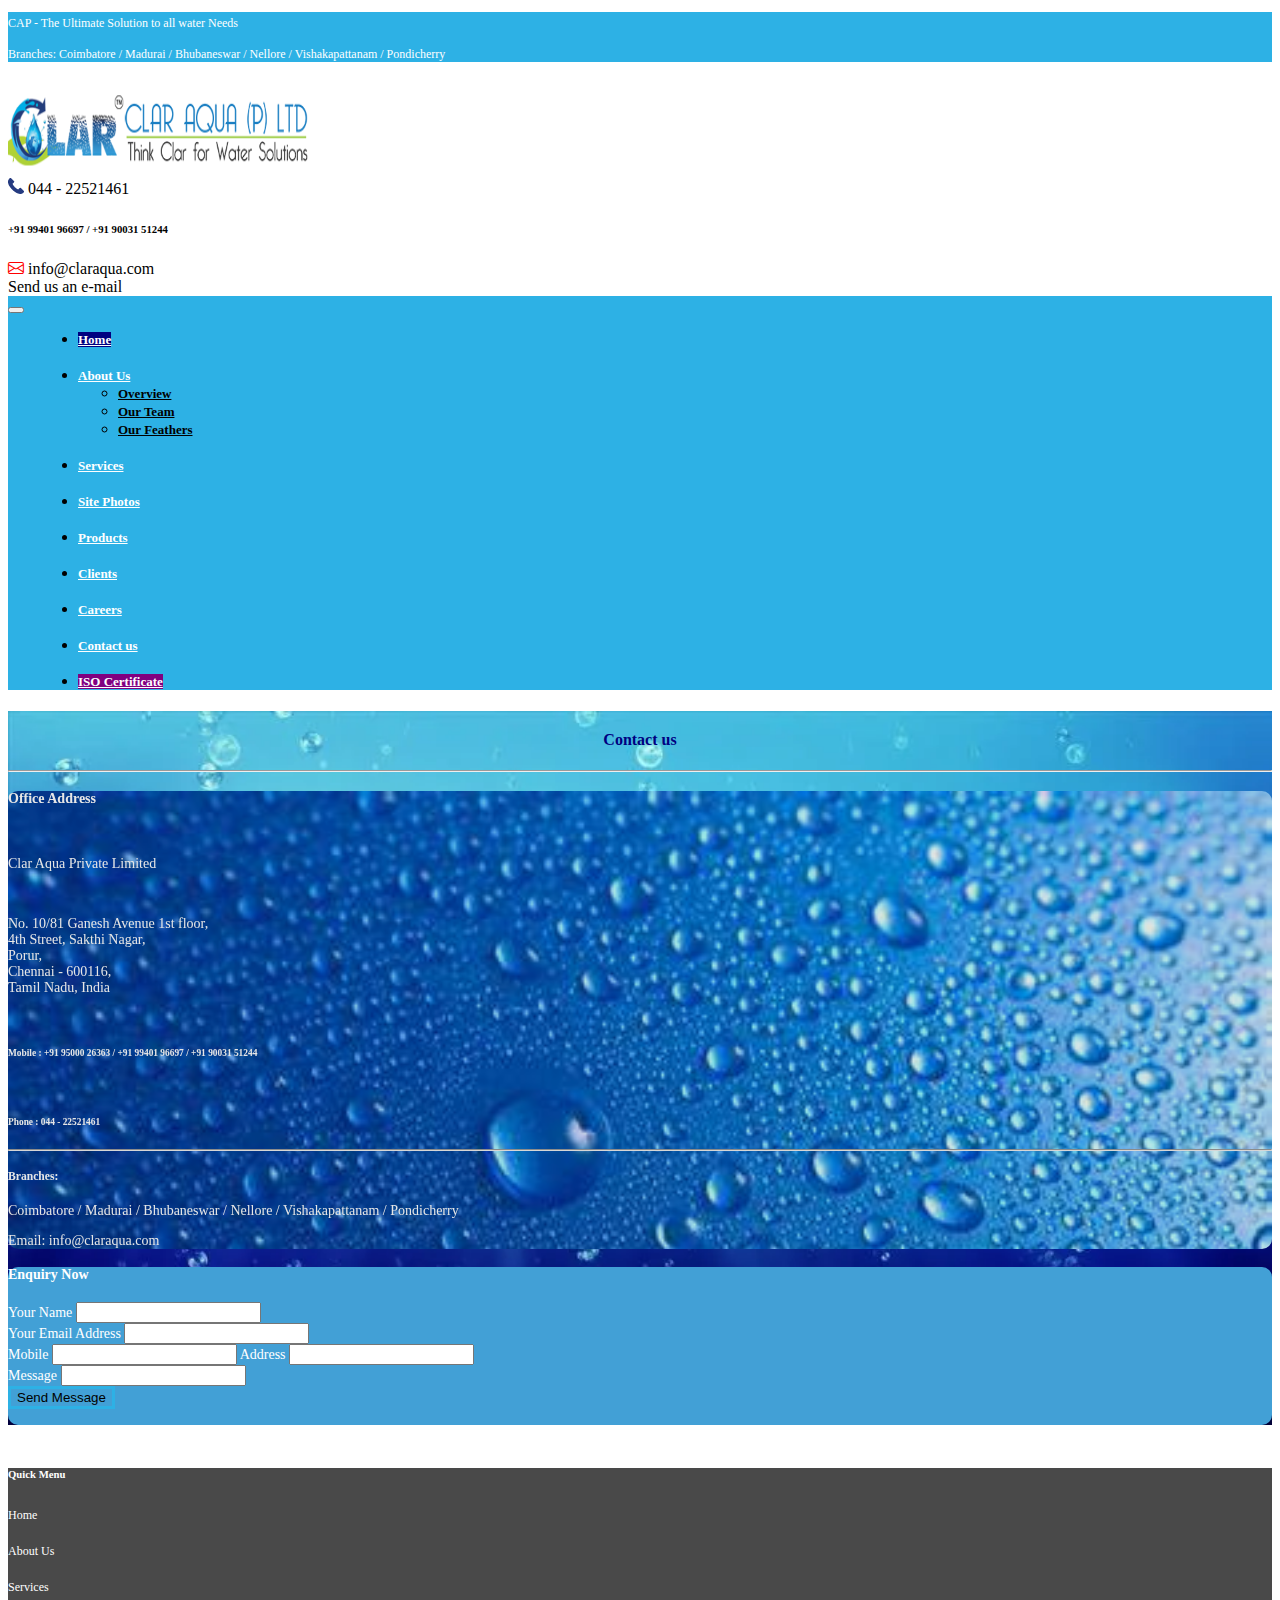
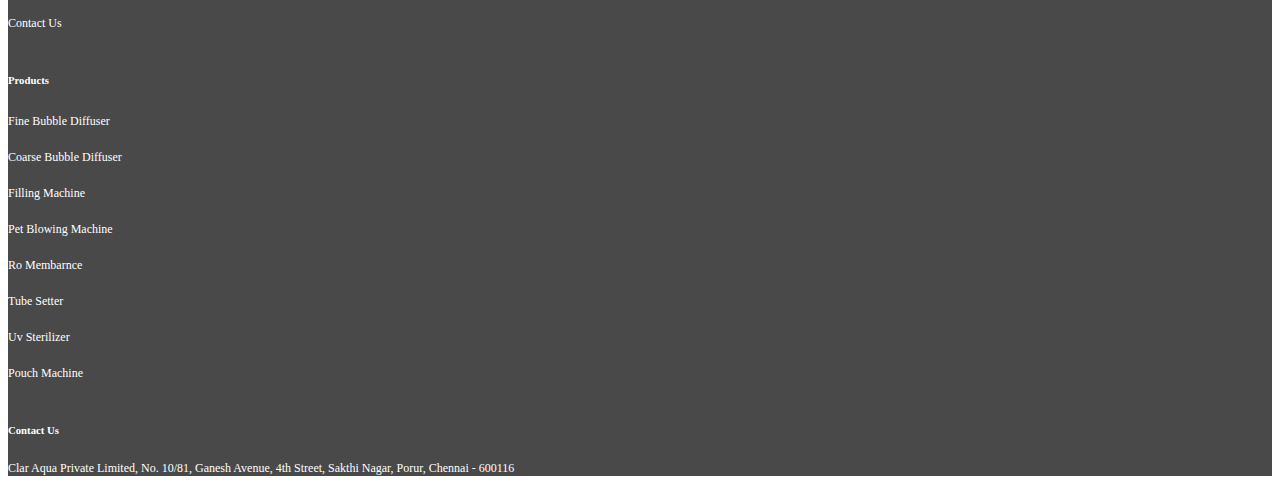
<file: contact.html>
<!doctype html>
<html lang="en">

<head>
    <meta charset="utf-8">
    <meta name="viewport" content="width=device-width, initial-scale=1">
    <title>Bootstrap demo</title>
    <!--bootsrap css-->
    <link href="https://cdn.jsdelivr.net/npm/bootstrap@5.2.3/dist/css/bootstrap.min.css" rel="stylesheet"
        integrity="sha384-rbsA2VBKQhggwzxH7pPCaAqO46MgnOM80zW1RWuH61DGLwZJEdK2Kadq2F9CUG65" crossorigin="anonymous">
    <!--css-->
    <link rel="stylesheet" href="style.css">
    <!--bootsrap js-->
    <script src="https://cdn.jsdelivr.net/npm/bootstrap@5.2.3/dist/js/bootstrap.bundle.min.js"
        integrity="sha384-kenU1KFdBIe4zVF0s0G1M5b4hcpxyD9F7jL+jjXkk+Q2h455rYXK/7HAuoJl+0I4"
        crossorigin="anonymous"></script>
    <!--bootsrap icons-->
    <link rel="stylesheet" href="https://cdn.jsdelivr.net/npm/bootstrap-icons@1.10.3/font/bootstrap-icons.css">
    <!--aos-->
    <link rel="stylesheet" href="https://unpkg.com/aos@next/dist/aos.css" />
    <!--jquery-->
    <script src="jquery-3.6.1.min.js"></script>
</head>
<body>
    <!--1st header-->
    <div class="header_i">
        <div class="row">
            <div class="col-sm-4">
                <p style="padding-top: 4px;">CAP - The Ultimate Solution to all water Needs</p>
            </div>
            <div class="col-sm-8">
                <p style="padding-top: 4px;">Branches: Coimbatore / Madurai / Bhubaneswar / Nellore / Vishakapattanam / Pondicherry</p>
            </div>
        </div>
    </div>
    
    <!--header-->
    <header>
        <div class="container">
            <div class="header">
                <div class="row">
                    <div class="col-sm-4 pt-3">
                        <img src="img/logo.png" height="100" width="300" class="img-fluid">
                    </div>
                    <div class="col-sm-4 pt-3">
                        <span><img src="img/call.gif"></span>  <span>044 - 22521461</span>
                         <h6>+91 99401 96697 / +91 90031 51244</h6>
                     </div>
                     <div class="col-sm-4 pt-3">
                       <span><i class="bi bi-envelope" style="color: red;"></i></span>  <span>info@claraqua.com<br>
                         Send us an e-mail</span>
                     </div>
                </div>
            </div>
        </div>
    </header>

    <!--nav-->
    <nav class="navbar navbar-expand-lg">
        <div class="container-fluid">
            <button class="navbar-toggler" type="button" data-bs-toggle="collapse" data-bs-target="#navbarNavDropdown"
                aria-controls="navbarNavDropdown" aria-expanded="false" aria-label="Toggle navigation">
                <span class="navbar-toggler-icon"></span>
            </button>
            <div class="collapse navbar-collapse" id="navbarNavDropdown">
                <ul class="navbar-nav">
                    <li class="nav-item">
                        <a class="nav-link" href="index.html" id="home">Home</a>
                    </li>&nbsp;&nbsp;&nbsp;&nbsp;&nbsp;&nbsp;&nbsp;&nbsp;&nbsp;&nbsp;
                    <li class="nav-item dropdown">
                        <a class="nav-link dropdown-toggle" href="#" role="button" data-bs-toggle="dropdown"
                            aria-expanded="false">
                            About Us
                        </a>
                        <ul class="dropdown-menu">
                            <li><a class="dropdown-item" href="overview.html" style="color: black;">Overview</a></li>
                            <li><a class="dropdown-item" href="team.html" style="color: black;">Our Team</a></li>
                            <li><a class="dropdown-item" href="feathers.html" style="color: black;">Our Feathers</a>
                            </li>
                        </ul>
                    </li>
                    &nbsp;&nbsp;&nbsp;&nbsp;&nbsp;&nbsp;&nbsp;&nbsp;&nbsp;&nbsp;&nbsp;&nbsp;
                    <li class="nav-item">
                        <a class="nav-link" href="services.html">Services</a>
                    </li>&nbsp;&nbsp;&nbsp;&nbsp;&nbsp;&nbsp;&nbsp;&nbsp;&nbsp;&nbsp;
                    <li class="nav-item">
                        <a class="nav-link" href="site.html">Site Photos</a>
                    </li>&nbsp;&nbsp;&nbsp;&nbsp;&nbsp;&nbsp;&nbsp;&nbsp;&nbsp;&nbsp;
                    <li class="nav-item">
                        <a class="nav-link" href="products.html">Products</a>
                    </li>&nbsp;&nbsp;&nbsp;&nbsp;&nbsp;&nbsp;&nbsp;&nbsp;&nbsp;&nbsp;
                    <li class="nav-item">
                        <a class="nav-link" href="clients.html">Clients</a>
                    </li>&nbsp;&nbsp;&nbsp;&nbsp;&nbsp;&nbsp;&nbsp;&nbsp;&nbsp;&nbsp;
                    <li class="nav-item">
                        <a class="nav-link" href="careers.html">Careers</a>
                    </li>&nbsp;&nbsp;&nbsp;&nbsp;&nbsp;&nbsp;&nbsp;&nbsp;&nbsp;&nbsp;
                    <li class="nav-item">
                        <a class="nav-link" href="contact.html">Contact us</a>
                    </li>&nbsp;&nbsp;&nbsp;&nbsp;&nbsp;&nbsp;&nbsp;&nbsp;&nbsp;&nbsp;
                    <li class="nav-item">
                        <a class="nav-link" href="cert.html" id="iso">ISO Certificate</a>
                    </li>

                </ul>
            </div>
        </div>
    </nav>

    <!--middle-->
    <div class="middle">
        <h4 style="text-align: center; padding-top: 20px; color: navy;">Contact us</h4>
        <hr>
        <div class="container">
            <div class="para1">
                <div class="row">
                    <div class="col-sm-6">
                        <h4> Office Address </h4>
                        <br>
                        <p> Clar Aqua Private Limited </p>
                        <br>
                        <p> No. 10/81 Ganesh Avenue 1st floor, <br>
                            4th Street, Sakthi Nagar, <br>
                            Porur, <br>
                            Chennai - 600116, <br>
                            Tamil Nadu, India </p>
                        <br>
                        <h6> Mobile : +91 95000 26363 / +91 99401 96697 / +91 90031 51244 </h6>
                        <br>
                        <h6> Phone : 044 - 22521461 </h6>
                        <hr>
                        <h5> Branches: </h5>
                        <p> Coimbatore / Madurai / Bhubaneswar / Nellore / Vishakapattanam / Pondicherry </p>
                        <p> Email: info@claraqua.com </p>

                    </div>
                    <div class="col-sm-5">
                        <h4>Enquiry Now</h4>
                        <form>
                            <div class="mb-3">
                                <label for="exampleName" class="form-label"> Your Name </label>
                                <input type="name" class="form-control" id="exampleName"
                                    aria-describedby="name">
                                <br>
                                <label for="exampleInputEmail1" class="form-label"> Your Email Address </label>
                                <input type="email" class="form-control" id="exampleInputEmail1"
                                    aria-describedby="emailHelp">
                            </div>
                            <div class="mb-3">
                                <label for="examplenumber" class="form-label"> Mobile </label>
                                <input type="number" class="form-control" id="examplenumber">
                                <label for="exampleaddress" class="form-label"> Address</label>
                                <input type="text" class="form-control" id="exampleaddress"
                                    aria-describedby="address">
                            </div>
                            <label for="exampleMessage" class="form-label"> Message </label>
                            <input type="text" class="form-control" id="exampleMessage"
                                aria-describedby="message">
                                <br>
                            <button type="submit" class="btn"> Send Message </button>
                            <br>
                            <br>
                        </form>
                    </div>
                </div>
            </div>

        </div>
    </div>
    <br>
 <!--footer-->
 <footer>
    <div class="footer">
      <div class="container">
      <div class="row pt-5">
        <div class="col-sm-3">
            <h6>Quick Menu</h6>
            <a href="index.html">Home</a><br><br>
            <a href="overview.html">About Us</a><br><br>
            <a href="services.html">Services</a><br><br>
            <a href="contact.html">Contact Us</a><br><br>
        </div>
        <div class="col-sm-3">
          <h6>Products</h6>
          <a href="#">Fine Bubble Diffuser</a><br><br>
          <a href="#">Coarse Bubble Diffuser</a><br><br>
          <a href="#">Filling Machine</a><br><br>
          <a href="#">Pet Blowing Machine</a><br><br>
        </div>
        <div class="col-sm-3 pt-4">
          <a href="#">Ro Membarnce</a><br><br>
          <a href="#">Tube Setter</a><br><br>
          <a href="#">Uv Sterilizer</a><br><br>
          <a href="#">Pouch Machine</a><br><br>
        </div>
        <div class="col-sm-3">
          <h6>Contact Us</h6>
          <p>Clar Aqua Private Limited,
            No. 10/81, Ganesh Avenue,
            4th Street, Sakthi Nagar,
            Porur, Chennai - 600116</p>
        </div>
      </div>
      </div>
    </div>
  </footer>
</body>

</html>
</file>
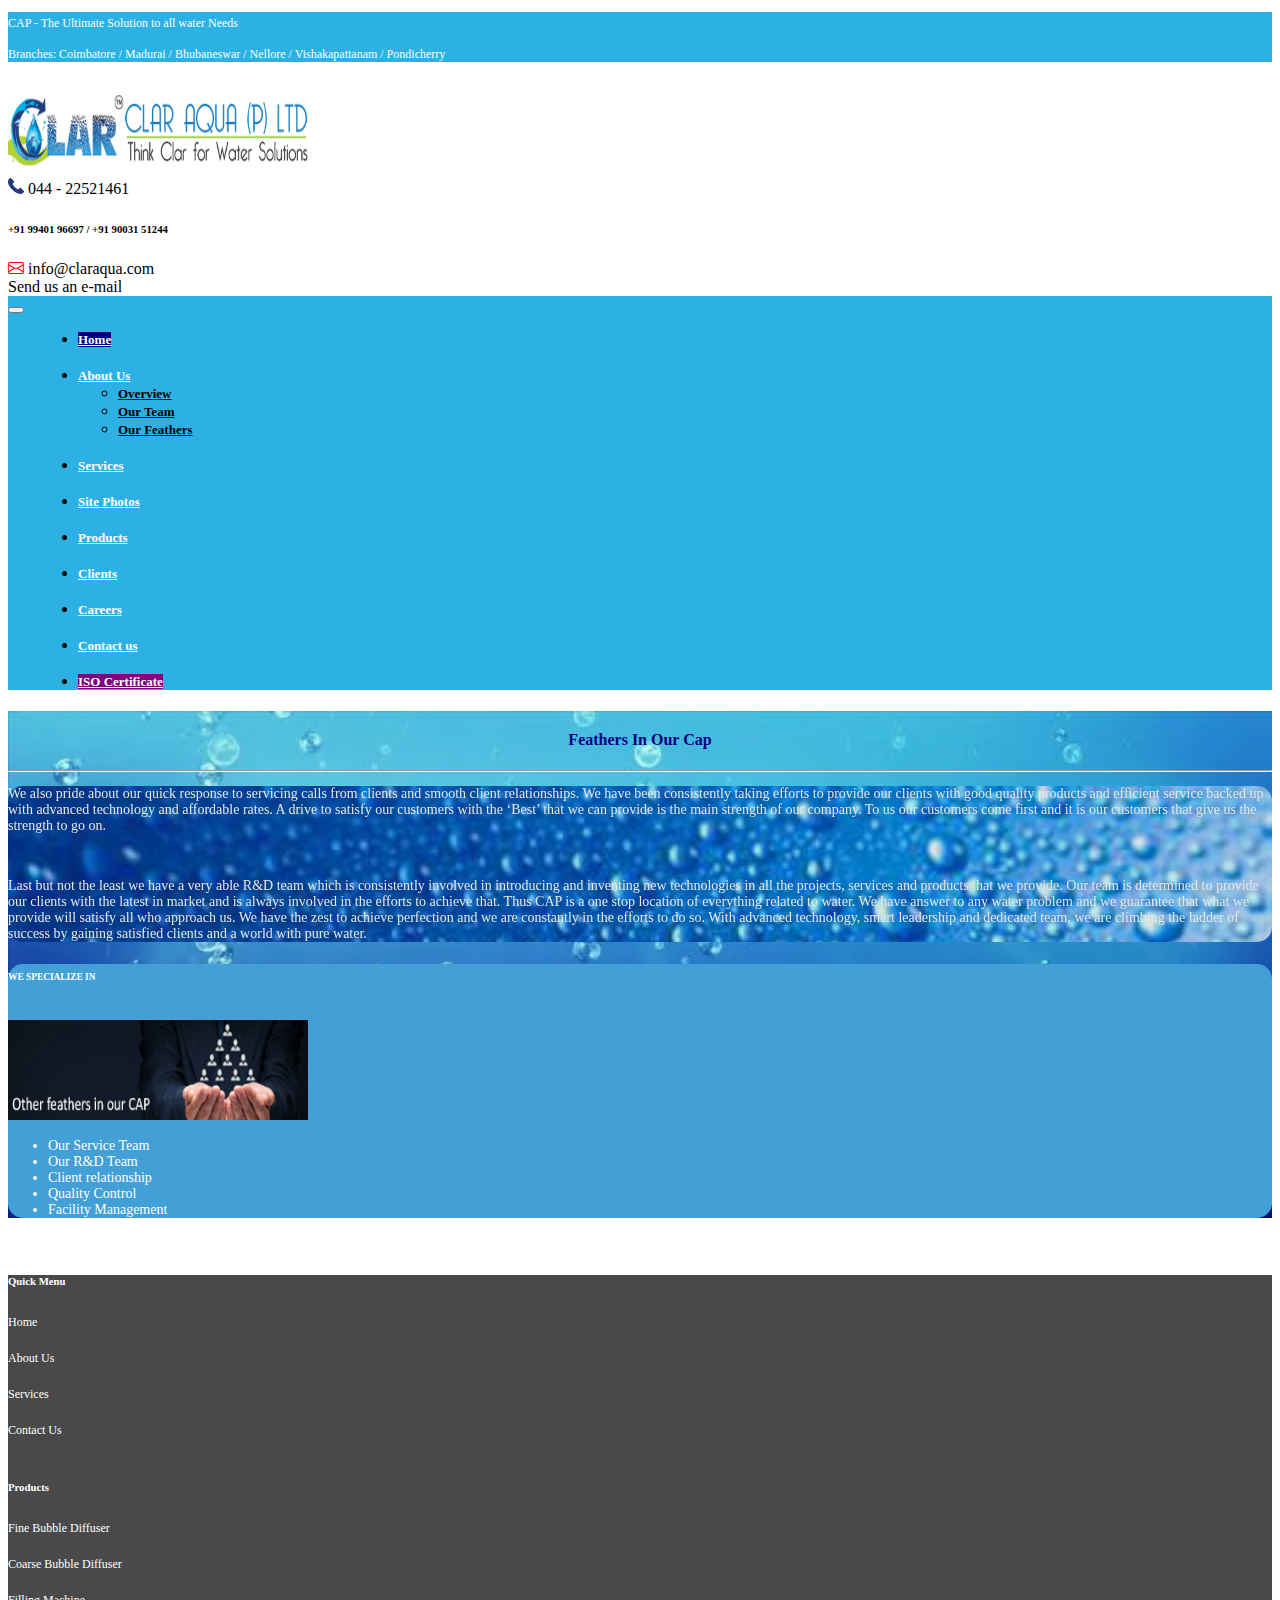
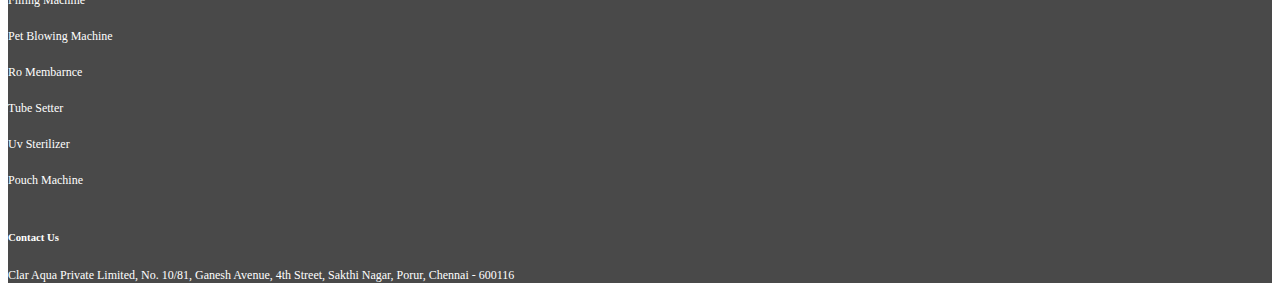
<file: feathers.html>
<!doctype html>
<html lang="en">
<head>
    <meta charset="utf-8">
    <meta name="viewport" content="width=device-width, initial-scale=1">
    <title>Bootstrap demo</title>
    <!--bootsrap css-->
    <link href="https://cdn.jsdelivr.net/npm/bootstrap@5.2.3/dist/css/bootstrap.min.css" rel="stylesheet"
        integrity="sha384-rbsA2VBKQhggwzxH7pPCaAqO46MgnOM80zW1RWuH61DGLwZJEdK2Kadq2F9CUG65" crossorigin="anonymous">
    <!--css-->
    <link rel="stylesheet" href="style.css">
    <!--bootsrap js-->
    <script src="https://cdn.jsdelivr.net/npm/bootstrap@5.2.3/dist/js/bootstrap.bundle.min.js"
        integrity="sha384-kenU1KFdBIe4zVF0s0G1M5b4hcpxyD9F7jL+jjXkk+Q2h455rYXK/7HAuoJl+0I4"
        crossorigin="anonymous"></script>
    <!--bootsrap icons-->
    <link rel="stylesheet" href="https://cdn.jsdelivr.net/npm/bootstrap-icons@1.10.3/font/bootstrap-icons.css">
    <!--aos-->
    <link rel="stylesheet" href="https://unpkg.com/aos@next/dist/aos.css" />
    <!--jquery-->
    <script src="jquery-3.6.1.min.js"></script>
</head>
<body>

  <!--1st header-->
  <div class="header_i">
    <div class="row">
      <div class="col-sm-4">
        <p style="padding-top: 4px;">CAP - The Ultimate Solution to all water Needs</p>
      </div>
      <div class="col-sm-8">
        <p style="padding-top: 4px;">Branches: Coimbatore / Madurai / Bhubaneswar / Nellore / Vishakapattanam / Pondicherry</p>
      </div>
    </div>
    </div>


   <!--header-->
   <header>
        <div class="container">
          <div class="header">
          <div class="row">
              <div class="col-sm-4 pt-3">
                  <img src="img/logo.png" height="100" width="300" class="img-fluid">
              </div>
              <div class="col-sm-4 pt-3">
                <span><img src="img/call.gif"></span>  <span>044 - 22521461</span>
                 <h6>+91 99401 96697 / +91 90031 51244</h6>
             </div>
             <div class="col-sm-4 pt-3">
               <span><i class="bi bi-envelope" style="color: red;"></i></span>  <span>info@claraqua.com<br>
                 Send us an e-mail</span>
             </div>
          </div>
          </div>
          </div>
   </header>
  

    <!--nav-->
    <nav class="navbar navbar-expand-lg">
          <div class="container-fluid">
            <button class="navbar-toggler" type="button" data-bs-toggle="collapse" data-bs-target="#navbarNavDropdown" aria-controls="navbarNavDropdown" aria-expanded="false" aria-label="Toggle navigation">
              <span class="navbar-toggler-icon"></span>
            </button>
            <div class="collapse navbar-collapse" id="navbarNavDropdown">
              <ul class="navbar-nav">
                <li class="nav-item">
                  <a class="nav-link" href="index.html" id="home">Home</a>
                </li>&nbsp;&nbsp;&nbsp;&nbsp;&nbsp;&nbsp;&nbsp;&nbsp;&nbsp;&nbsp;
                <li class="nav-item dropdown">
                  <a class="nav-link dropdown-toggle" href="#" role="button" data-bs-toggle="dropdown" aria-expanded="false">
                    About Us
                  </a>
                  <ul class="dropdown-menu">
                    <li><a class="dropdown-item" href="overview.html" style="color: black;">Overview</a></li>
                    <li><a class="dropdown-item" href="index.html" style="color: black;">Our Team</a></li>
                    <li><a class="dropdown-item" href="feathers.html" style="color: black;">Our Feathers</a></li>
                  </ul>
                </li>
                &nbsp;&nbsp;&nbsp;&nbsp;&nbsp;&nbsp;&nbsp;&nbsp;&nbsp;&nbsp;&nbsp;&nbsp;
                <li class="nav-item">
                  <a class="nav-link" href="services.html">Services</a>
                </li>&nbsp;&nbsp;&nbsp;&nbsp;&nbsp;&nbsp;&nbsp;&nbsp;&nbsp;&nbsp;
                <li class="nav-item">
                  <a class="nav-link" href="site.html">Site Photos</a>
                </li>&nbsp;&nbsp;&nbsp;&nbsp;&nbsp;&nbsp;&nbsp;&nbsp;&nbsp;&nbsp;
                <li class="nav-item">
                  <a class="nav-link" href="products.html">Products</a>
                </li>&nbsp;&nbsp;&nbsp;&nbsp;&nbsp;&nbsp;&nbsp;&nbsp;&nbsp;&nbsp;
                <li class="nav-item">
                  <a class="nav-link" href="clients.html">Clients</a>
                </li>&nbsp;&nbsp;&nbsp;&nbsp;&nbsp;&nbsp;&nbsp;&nbsp;&nbsp;&nbsp;
                <li class="nav-item">
                  <a class="nav-link" href="careers.html">Careers</a>
                </li>&nbsp;&nbsp;&nbsp;&nbsp;&nbsp;&nbsp;&nbsp;&nbsp;&nbsp;&nbsp;
                <li class="nav-item">
                  <a class="nav-link" href="contact.html">Contact us</a>
                </li>&nbsp;&nbsp;&nbsp;&nbsp;&nbsp;&nbsp;&nbsp;&nbsp;&nbsp;&nbsp;
                <li class="nav-item">
                  <a class="nav-link" href="cert.html" id="iso">ISO Certificate</a>
                </li>
               
              </ul>
            </div>
          </div>
    </nav>
  

    <!--middle-->
    <div class="middle">
        <h4 style="text-align: center; padding-top: 20px; color: navy;">Feathers In Our Cap</h4>
        <div class="container">
        <hr>
        <div class="para">
            <div class="row">
                <div class="col-sm-8 pt-3">
                 <p>We also pride about our quick response to servicing calls from clients and smooth client relationships. We have been consistently taking efforts to provide our clients with good quality products and efficient service backed up with advanced technology and affordable rates. A drive to satisfy our customers with the ‘Best’ that we can provide is the main strength of our company. To us our customers come first and it is our customers that give us the strength to go on.</p>
                 <br>
                 <p>Last but not the least we have a very able R&D team which is consistently involved in introducing and inventing new technologies in all the projects, services and products that we provide. Our team is determined to provide our clients with the latest in market and is always involved in the efforts to achieve that. Thus CAP is a one stop location of everything related to water. We have answer to any water problem and we guarantee that what we provide will satisfy all who approach us. We have the zest to achieve perfection and we are constantly in the efforts to do so. With advanced technology, smart leadership and dedicated team, we are climbing the ladder of success by gaining satisfied clients and a world with pure water.</p>
                </div>
                <div class="col-sm-4">
                    <h6 style="padding-top: 8px;">WE SPECIALIZE IN</h6>
                    <br>
                    <img src="img/feather.jpg" height="100" width="300" class="img-fluid">
                    <ul>
                        <li>Our Service Team</li>
                        <li>Our R&D Team</li>
                        <li>Client relationship</li>
                        <li>Quality Control</li>
                        <li>Facility Management</li>
                    </ul>
                </div>
            </div>
        </div>
    </div>
    </div>
    <br>

    
    <!--footer-->
    <footer>
        <div class="footer">
          <div class="container">
          <div class="row pt-5">
            <div class="col-sm-3">
                <h6>Quick Menu</h6>
                <a href="index.html">Home</a><br><br>
                <a href="overview.html">About Us</a><br><br>
                <a href="services.html">Services</a><br><br>
                <a href="contact.html">Contact Us</a><br><br>
            </div>
            <div class="col-sm-3">
              <h6>Products</h6>
              <a href="#">Fine Bubble Diffuser</a><br><br>
              <a href="#">Coarse Bubble Diffuser</a><br><br>
              <a href="#">Filling Machine</a><br><br>
              <a href="#">Pet Blowing Machine</a><br><br>
            </div>
            <div class="col-sm-3 pt-4">
              <a href="#">Ro Membarnce</a><br><br>
              <a href="#">Tube Setter</a><br><br>
              <a href="#">Uv Sterilizer</a><br><br>
              <a href="#">Pouch Machine</a><br><br>
            </div>
            <div class="col-sm-3">
              <h6>Contact Us</h6>
              <p>Clar Aqua Private Limited,
                No. 10/81, Ganesh Avenue,
                4th Street, Sakthi Nagar,
                Porur, Chennai - 600116</p>
            </div>
          </div>
          </div>
        </div>
    </footer>


</body>
</html>
</file>
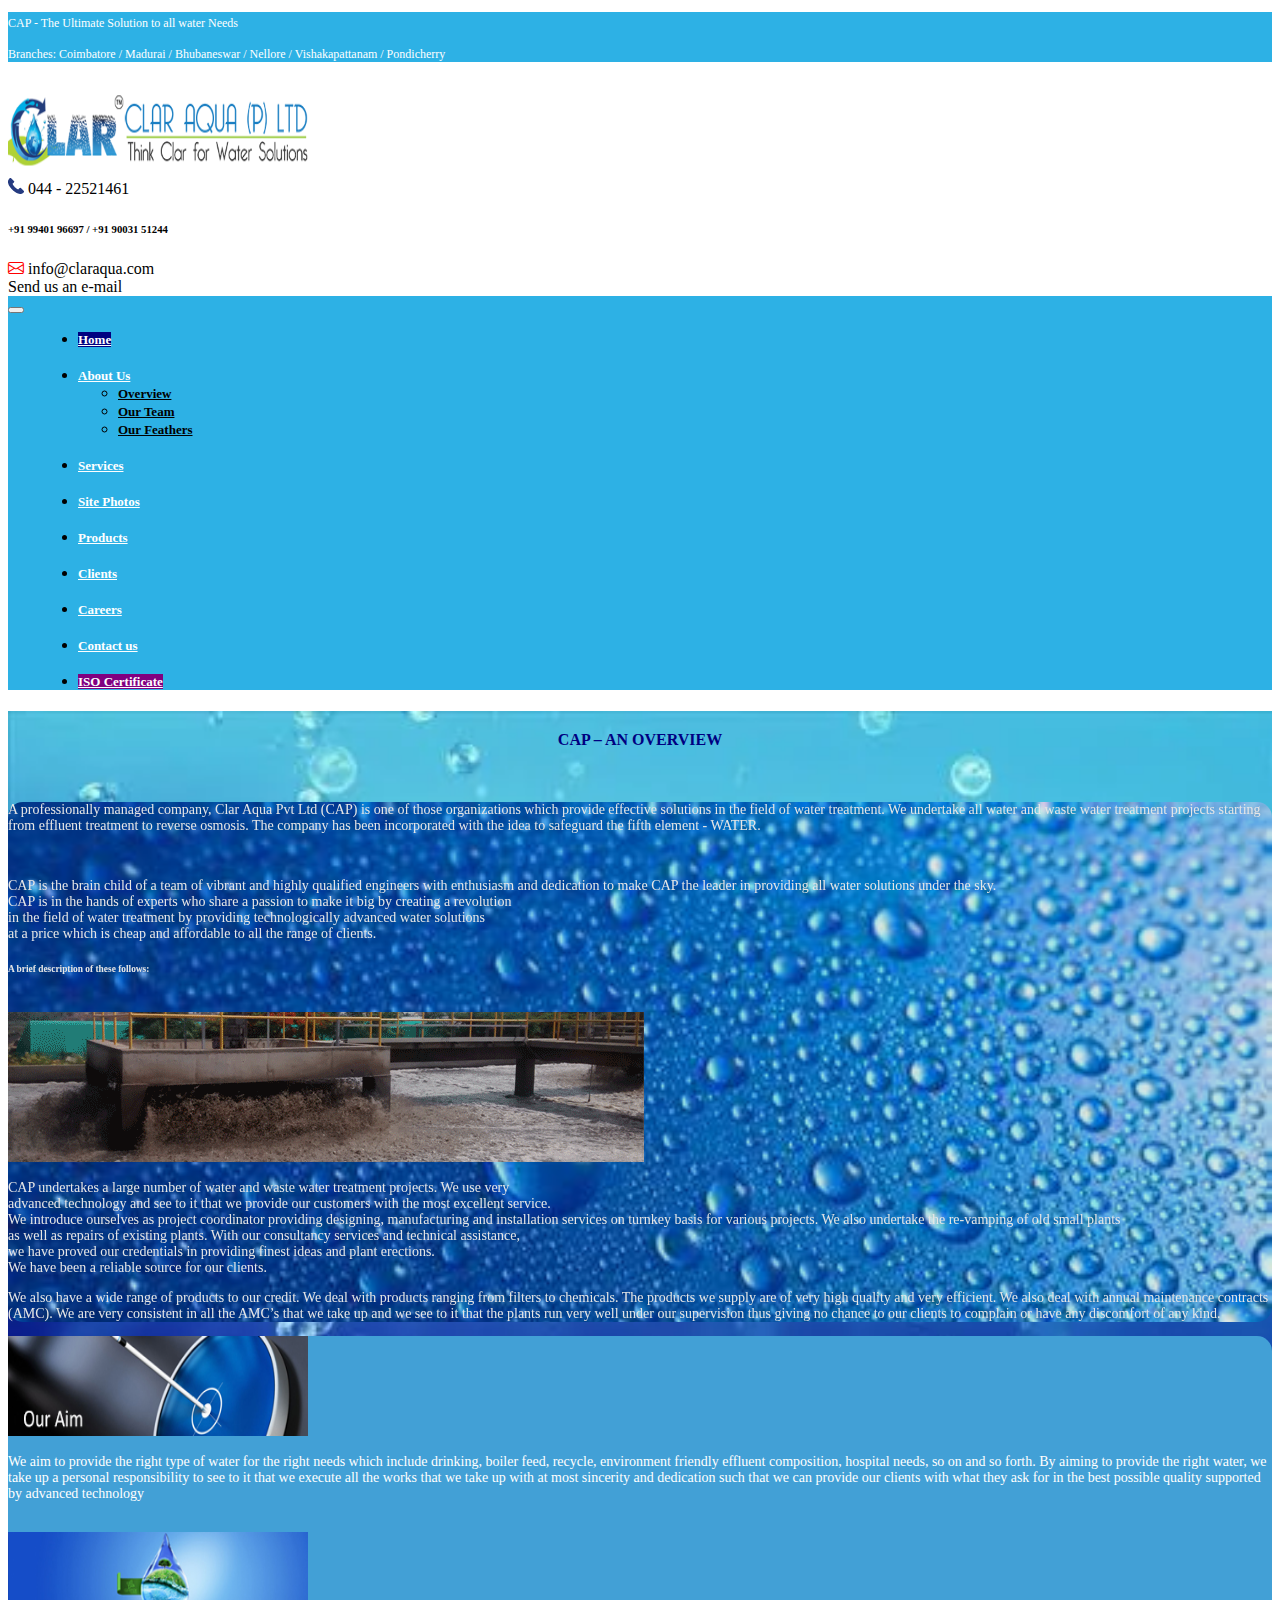
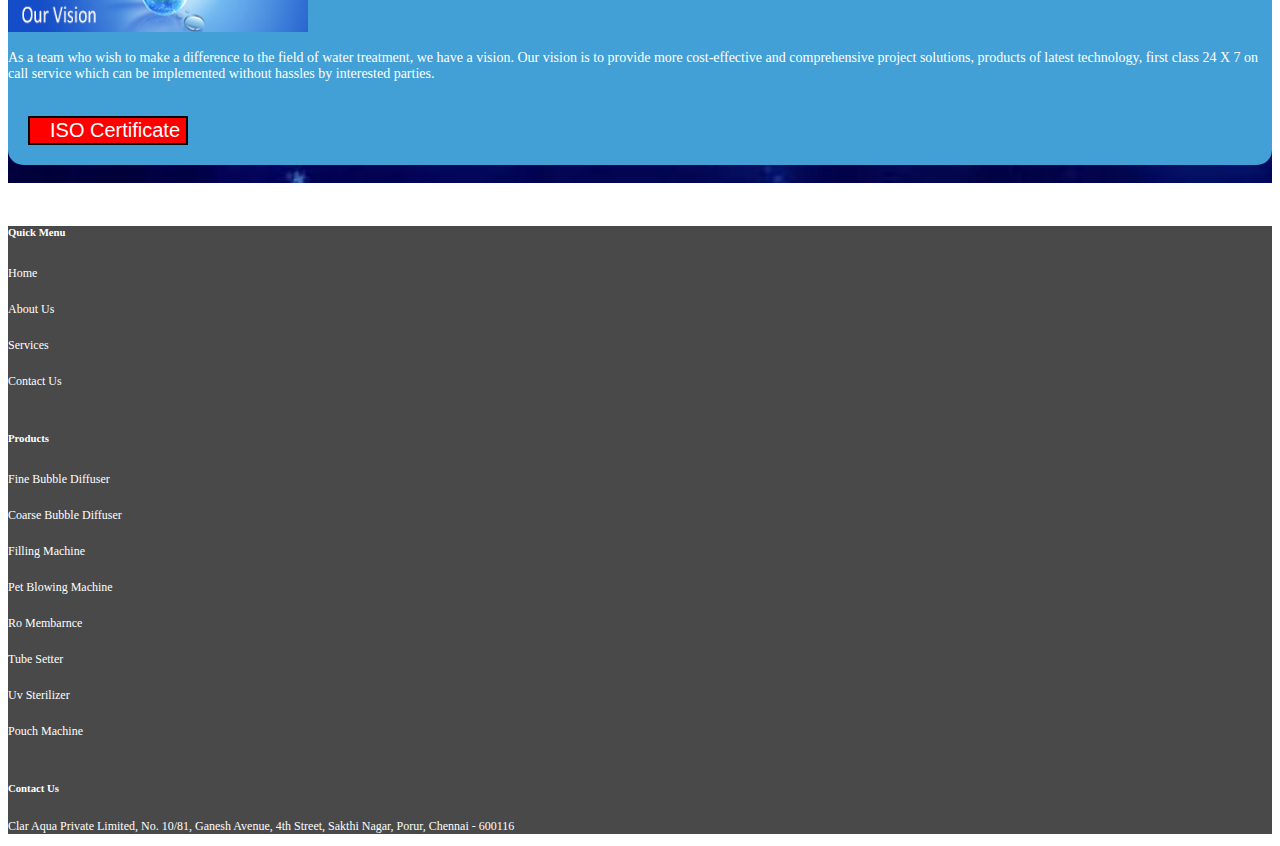
<file: overview.html>
<!doctype html>
<html lang="en">

<head>
  <meta charset="utf-8">
  <meta name="viewport" content="width=device-width, initial-scale=1">
  <title>Bootstrap demo</title>
  <!--bootsrap css-->
  <link href="https://cdn.jsdelivr.net/npm/bootstrap@5.2.3/dist/css/bootstrap.min.css" rel="stylesheet"
    integrity="sha384-rbsA2VBKQhggwzxH7pPCaAqO46MgnOM80zW1RWuH61DGLwZJEdK2Kadq2F9CUG65" crossorigin="anonymous">
  <!--css-->
  <link rel="stylesheet" href="style.css">
  <!--bootsrap js-->
  <script src="https://cdn.jsdelivr.net/npm/bootstrap@5.2.3/dist/js/bootstrap.bundle.min.js"
    integrity="sha384-kenU1KFdBIe4zVF0s0G1M5b4hcpxyD9F7jL+jjXkk+Q2h455rYXK/7HAuoJl+0I4"
    crossorigin="anonymous"></script>
  <!--bootsrap icons-->
  <link rel="stylesheet" href="https://cdn.jsdelivr.net/npm/bootstrap-icons@1.10.3/font/bootstrap-icons.css">
  <!--aos-->
  <link rel="stylesheet" href="https://unpkg.com/aos@next/dist/aos.css" />
  <!--jquery-->
  <script src="jquery-3.6.1.min.js"></script>
</head>

<body>
  <!--1st header-->
  <div class="header_i">
    <div class="row">
      <div class="col-sm-4">
        <p style="padding-top: 4px;">CAP - The Ultimate Solution to all water Needs</p>
      </div>
      <div class="col-sm-8">
        <p style="padding-top: 4px;">Branches: Coimbatore / Madurai / Bhubaneswar / Nellore / Vishakapattanam / Pondicherry</p>
      </div>
    </div>
  </div>
  <!--header-->
  <header>
    <div class="container">
      <div class="header">
        <div class="row">
          <div class="col-sm-4 pt-3">
            <img src="img/logo.png" height="100" width="300" class="img-fluid">
          </div>
          <div class="col-sm-4 pt-3">
            <span><img src="img/call.gif"></span> <span>044 - 22521461</span>
            <h6>+91 99401 96697 / +91 90031 51244</h6>
          </div>
          <div class="col-sm-4 pt-3">
            <span><i class="bi bi-envelope" style="color: red;"></i></span> <span>info@claraqua.com<br>
              Send us an e-mail</span>
          </div>
        </div>
      </div>
    </div>
  </header>

  <!--nav-->
  <nav class="navbar navbar-expand-lg">
    <div class="container-fluid">
      <button class="navbar-toggler" type="button" data-bs-toggle="collapse" data-bs-target="#navbarNavDropdown"
        aria-controls="navbarNavDropdown" aria-expanded="false" aria-label="Toggle navigation">
        <span class="navbar-toggler-icon"></span>
      </button>
      <div class="collapse navbar-collapse" id="navbarNavDropdown">
        <ul class="navbar-nav">
          <li class="nav-item">
            <a class="nav-link" href="index.html" id="home">Home</a>
          </li>&nbsp;&nbsp;&nbsp;&nbsp;&nbsp;&nbsp;&nbsp;&nbsp;&nbsp;&nbsp;
          <li class="nav-item dropdown">
            <a class="nav-link dropdown-toggle" href="#" role="button" data-bs-toggle="dropdown" aria-expanded="false">
              About Us
            </a>
            <ul class="dropdown-menu">
              <li><a class="dropdown-item" href="overview.html" style="color: black;">Overview</a></li>
              <li><a class="dropdown-item" href="index.html" style="color: black;">Our Team</a></li>
              <li><a class="dropdown-item" href="feathers.html" style="color: black;">Our Feathers</a></li>
            </ul>
          </li>
          &nbsp;&nbsp;&nbsp;&nbsp;&nbsp;&nbsp;&nbsp;&nbsp;&nbsp;&nbsp;&nbsp;&nbsp;
          <li class="nav-item">
            <a class="nav-link" href="services.html">Services</a>
          </li>&nbsp;&nbsp;&nbsp;&nbsp;&nbsp;&nbsp;&nbsp;&nbsp;&nbsp;&nbsp;
          <li class="nav-item">
            <a class="nav-link" href="site.html">Site Photos</a>
          </li>&nbsp;&nbsp;&nbsp;&nbsp;&nbsp;&nbsp;&nbsp;&nbsp;&nbsp;&nbsp;
          <li class="nav-item">
            <a class="nav-link" href="products.html">Products</a>
          </li>&nbsp;&nbsp;&nbsp;&nbsp;&nbsp;&nbsp;&nbsp;&nbsp;&nbsp;&nbsp;
          <li class="nav-item">
            <a class="nav-link" href="clients.html">Clients</a>
          </li>&nbsp;&nbsp;&nbsp;&nbsp;&nbsp;&nbsp;&nbsp;&nbsp;&nbsp;&nbsp;
          <li class="nav-item">
            <a class="nav-link" href="careers.html">Careers</a>
          </li>&nbsp;&nbsp;&nbsp;&nbsp;&nbsp;&nbsp;&nbsp;&nbsp;&nbsp;&nbsp;
          <li class="nav-item">
            <a class="nav-link" href="contact.html">Contact us</a>
          </li>&nbsp;&nbsp;&nbsp;&nbsp;&nbsp;&nbsp;&nbsp;&nbsp;&nbsp;&nbsp;
          <li class="nav-item">
            <a class="nav-link" href="cert.html" id="iso">ISO Certificate</a>
          </li>

        </ul>
      </div>
    </div>
  </nav>

  <!--middle-->
  <div class="middle">
    <h4 style="text-align: center; padding-top: 20px; color: navy;">CAP – AN OVERVIEW</h4>
    <div class="container">
      <br>
      <div class="para">
        <div class="row">
          <div class="col-sm-8 pt-4">
            <p>A professionally managed company, Clar Aqua Pvt Ltd (CAP) is one of those organizations which provide
              effective solutions in the field of water treatment. We undertake all water and waste water treatment
              projects starting from effluent treatment to reverse osmosis. The company has been incorporated with the
              idea to safeguard the fifth element - WATER.</p>
            <br>
            <p>CAP is the brain child of a team of vibrant and highly qualified engineers with enthusiasm and dedication
              to make CAP the leader in providing all water solutions under the sky.<br> CAP is in the hands of experts
              who share a passion to make it big by creating a revolution<br> in the field of water treatment by
              providing technologically advanced water solutions<br> at a price which is cheap and affordable to all the
              range of clients.</p>
            <h6>A brief description of these follows:</h6>
            <br>
            <img src="img/description.gif">
            <p>CAP undertakes a large number of water and waste water treatment projects. We use very <br> advanced
              technology and see to it that we provide our customers with the most excellent service.<br> We introduce
              ourselves as project coordinator providing designing, manufacturing and installation services on turnkey
              basis for various projects.
              We also undertake the re-vamping of old small plants<br> as well as repairs of existing plants. With our
              consultancy services and technical assistance,<br> we have proved our credentials in providing finest
              ideas and plant erections.<br> We have been a reliable source for our clients.</p>
            <p>We also have a wide range of products to our credit. We deal with products ranging from filters to
              chemicals. The products we supply are of very high quality and very efficient. We also deal with annual
              maintenance contracts (AMC). We are very consistent in all the AMC’s that we take up and we see to it that
              the plants run very well under our supervision thus giving no chance to our clients to complain or have
              any discomfort of any kind.</p>
          </div>

          <div class="col-sm-4 pt-5">
            <img src="img/aim.jpg" height="100" width="300" class="img-fluid">
            <p>We aim to provide the right type of water for the right needs which include drinking, boiler feed,
              recycle, environment friendly effluent composition, hospital needs, so on and so forth. By aiming to
              provide the right water, we take up a personal responsibility to see to it that we execute all the works
              that we take up with at most sincerity and dedication such that we can provide our clients with what they
              ask for in the best possible quality supported by advanced technology</p>
            <br>
            <img src="img/vision.jpg" height="100" width="300" class="img-fluid">
            <br>
            <p>As a team who wish to make a difference to the field of water treatment, we have a vision. Our vision is
              to provide more cost-effective and comprehensive project solutions, products of latest technology, first
              class 24 X 7 on call service which can be implemented without hassles by interested parties.</p>
            <button type="button">ISO Certificate</button>
          </div>
          <br>
        </div>
      </div>

    </div>
  </div>
  <br>

  <footer>
    <div class="footer">
      <div class="container">
        <div class="row pt-5">
          <div class="col-sm-3">
            <h6>Quick Menu</h6>
            <a href="index.html">Home</a><br><br>
            <a href="overview.html">About Us</a><br><br>
            <a href="services.html">Services</a><br><br>
            <a href="contact.html">Contact Us</a><br><br>
          </div>
          <div class="col-sm-3">
            <h6>Products</h6>
            <a href="#">Fine Bubble Diffuser</a><br><br>
            <a href="#">Coarse Bubble Diffuser</a><br><br>
            <a href="#">Filling Machine</a><br><br>
            <a href="#">Pet Blowing Machine</a><br><br>
          </div>
          <div class="col-sm-3 pt-4">
            <a href="#">Ro Membarnce</a><br><br>
            <a href="#">Tube Setter</a><br><br>
            <a href="#">Uv Sterilizer</a><br><br>
            <a href="#">Pouch Machine</a><br><br>
          </div>
          <div class="col-sm-3">
            <h6>Contact Us</h6>
            <p>Clar Aqua Private Limited,
              No. 10/81, Ganesh Avenue,
              4th Street, Sakthi Nagar,
              Porur, Chennai - 600116</p>
          </div>
        </div>
      </div>
    </div>
  </footer>


</body>

</html>
</file>
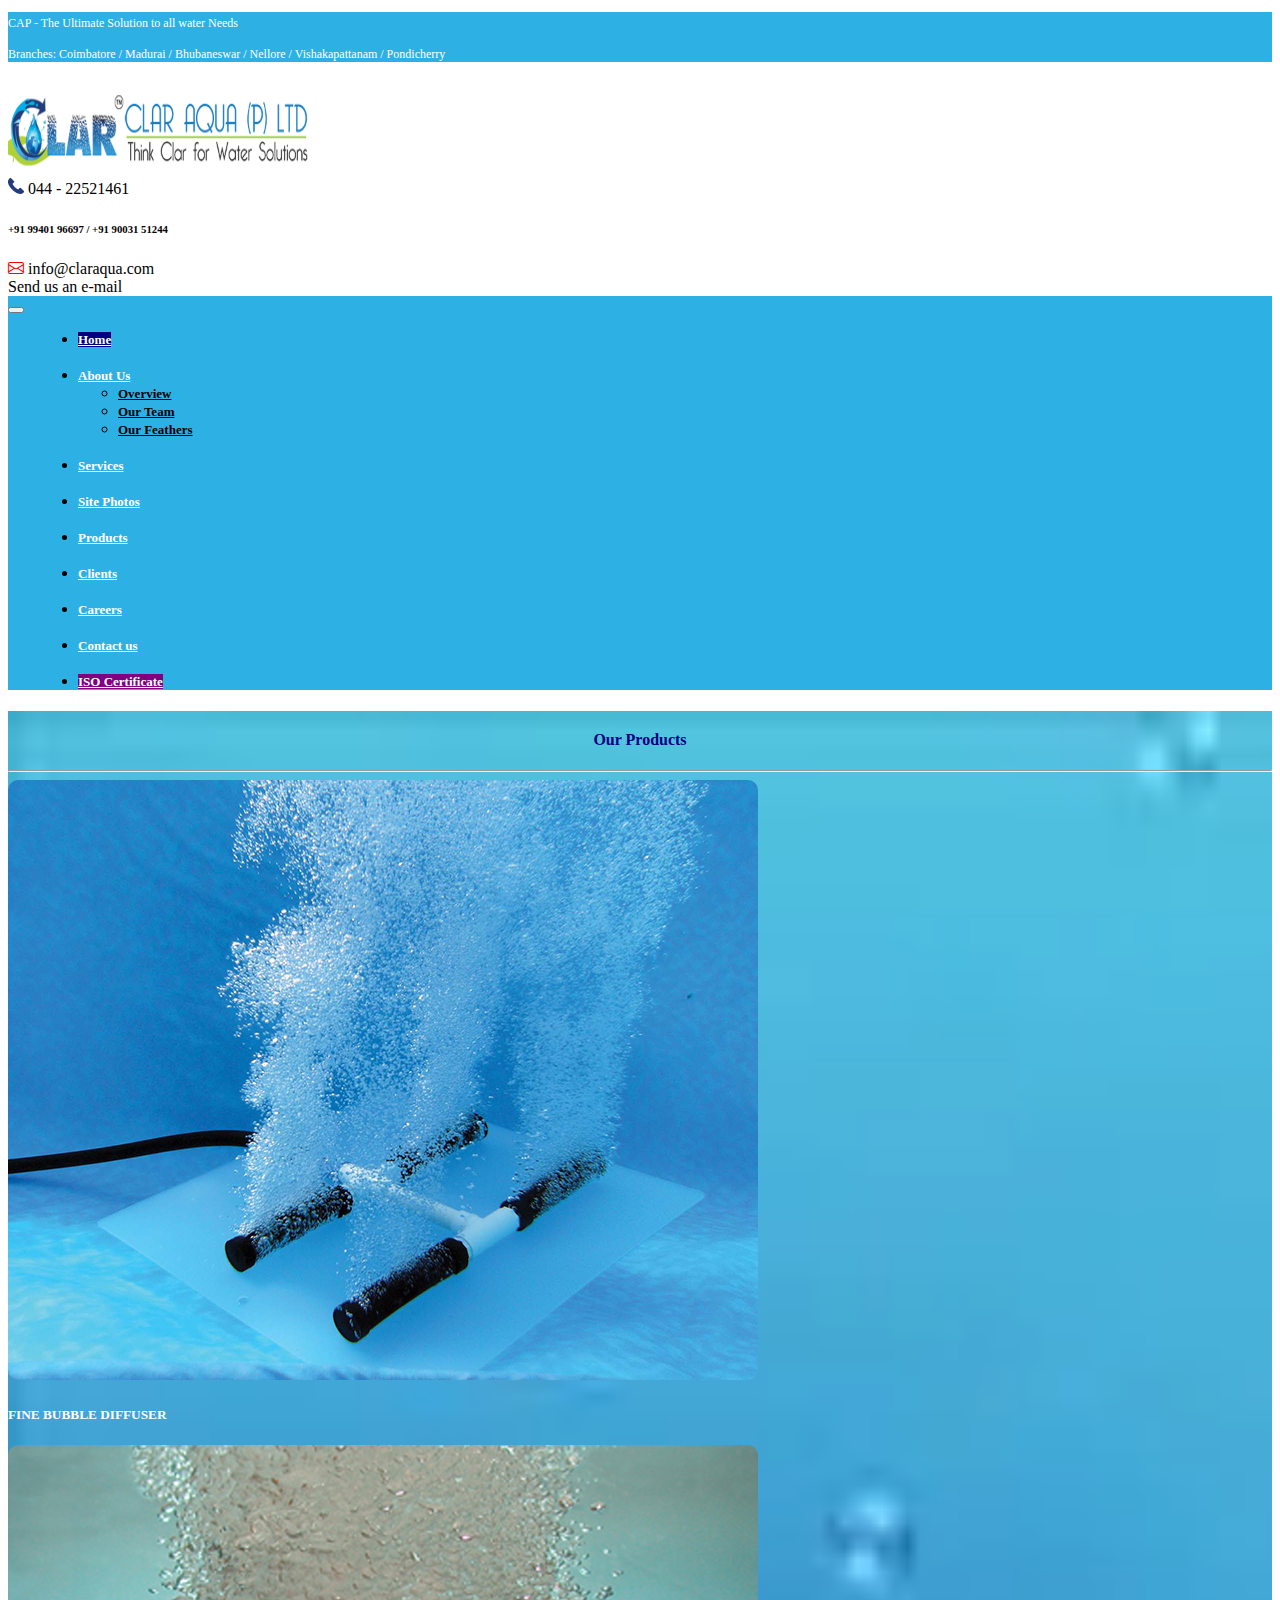
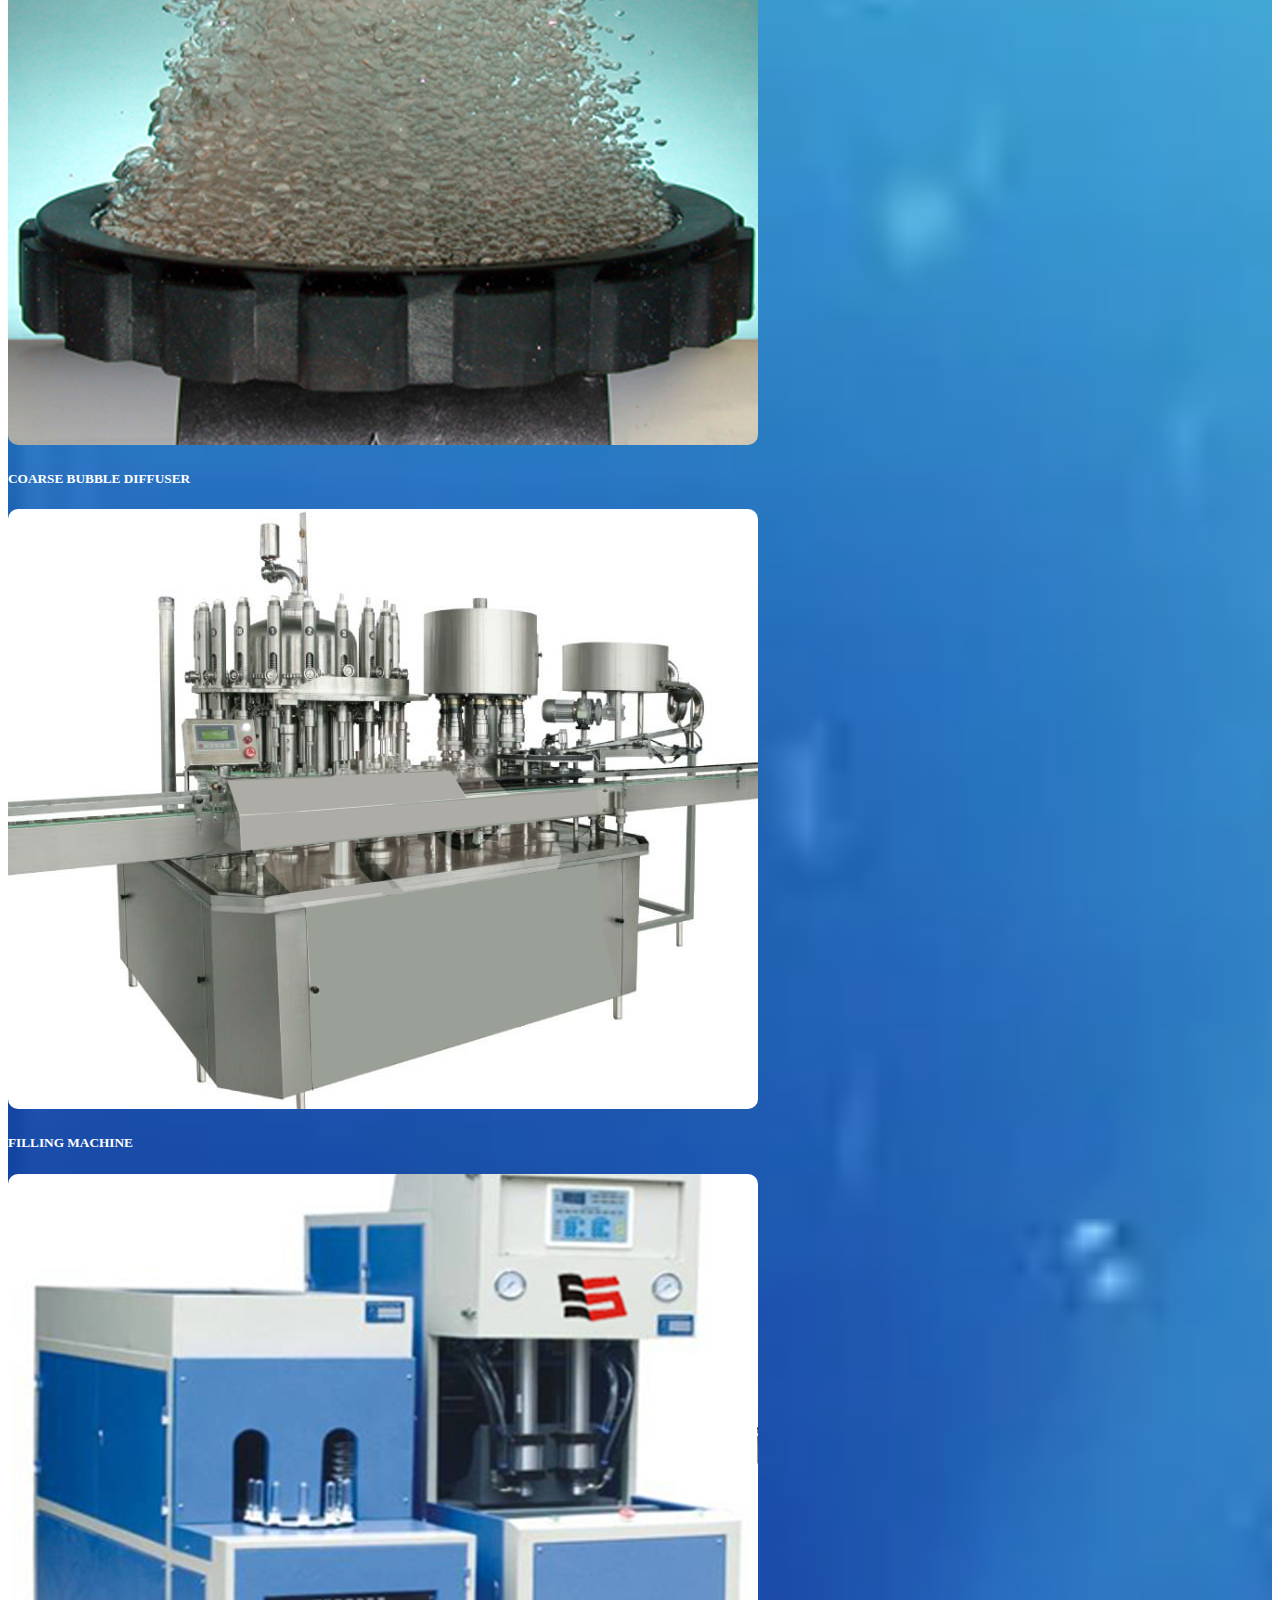
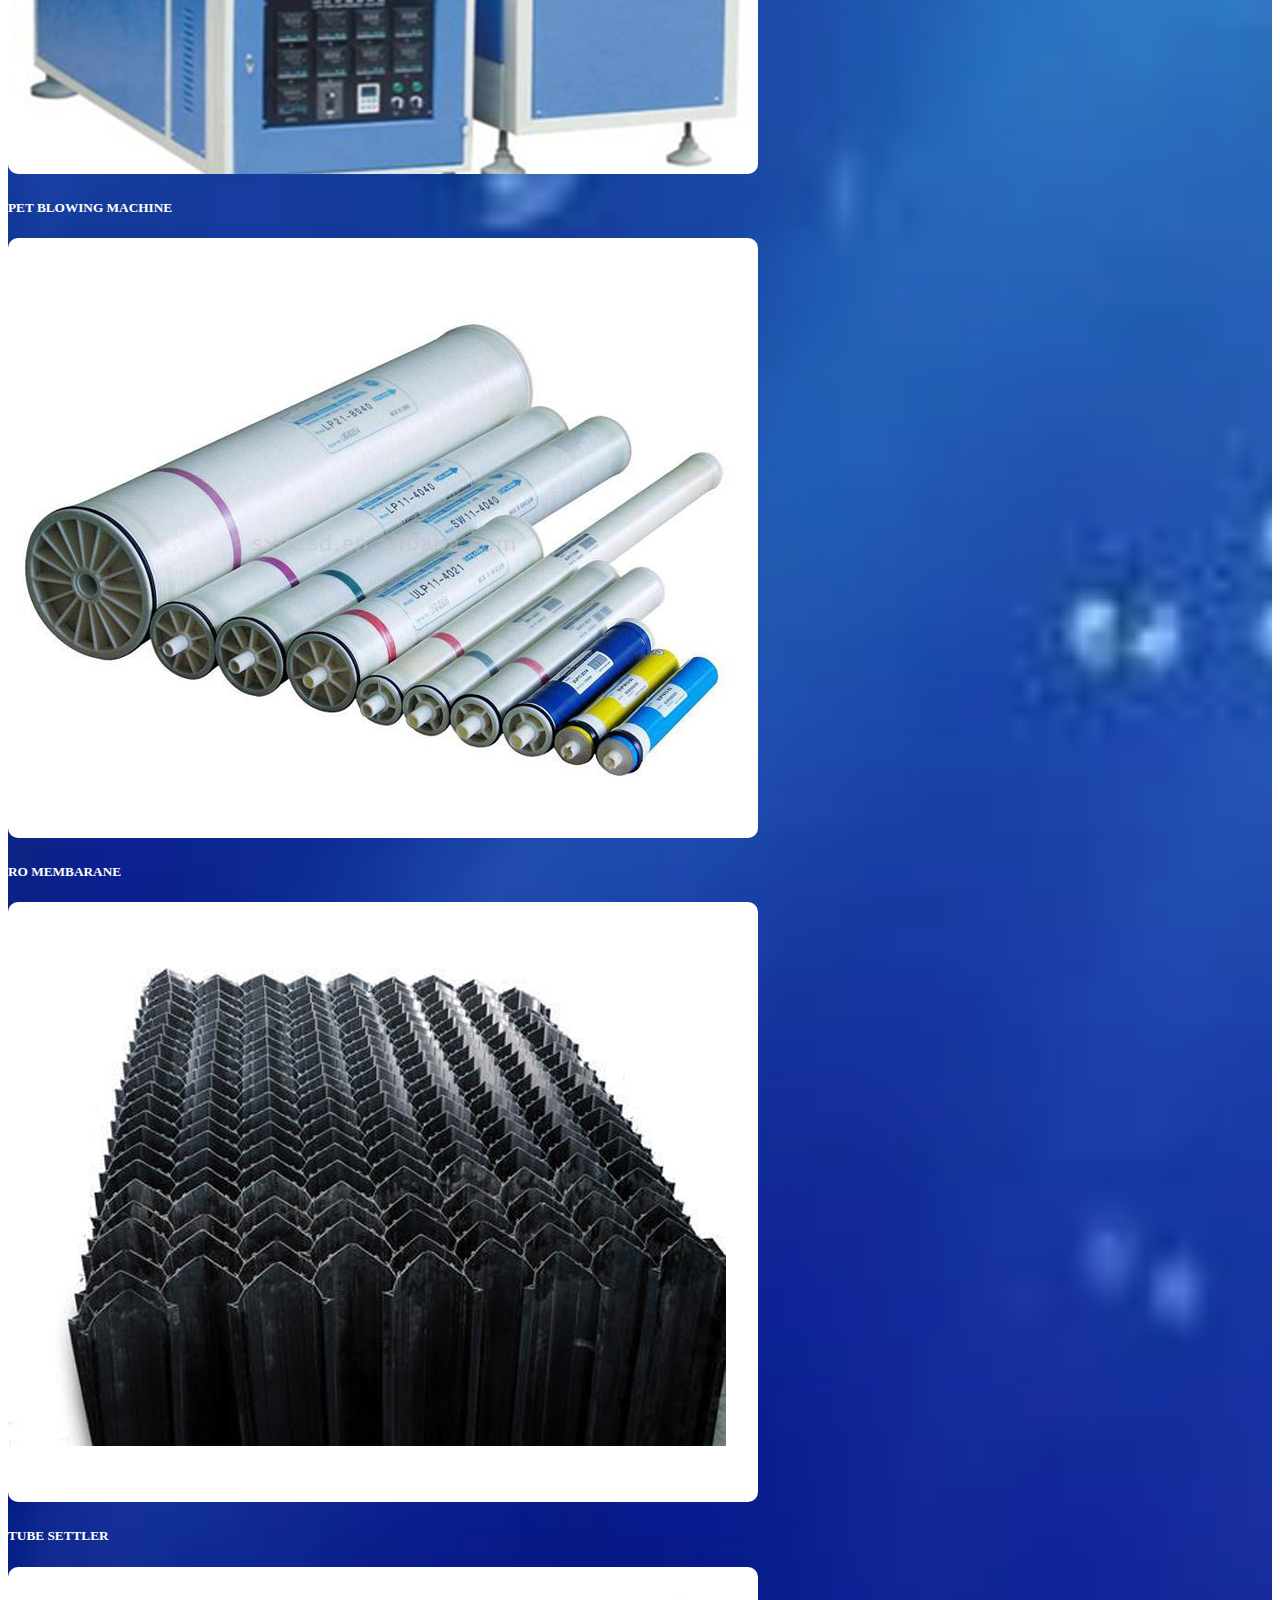
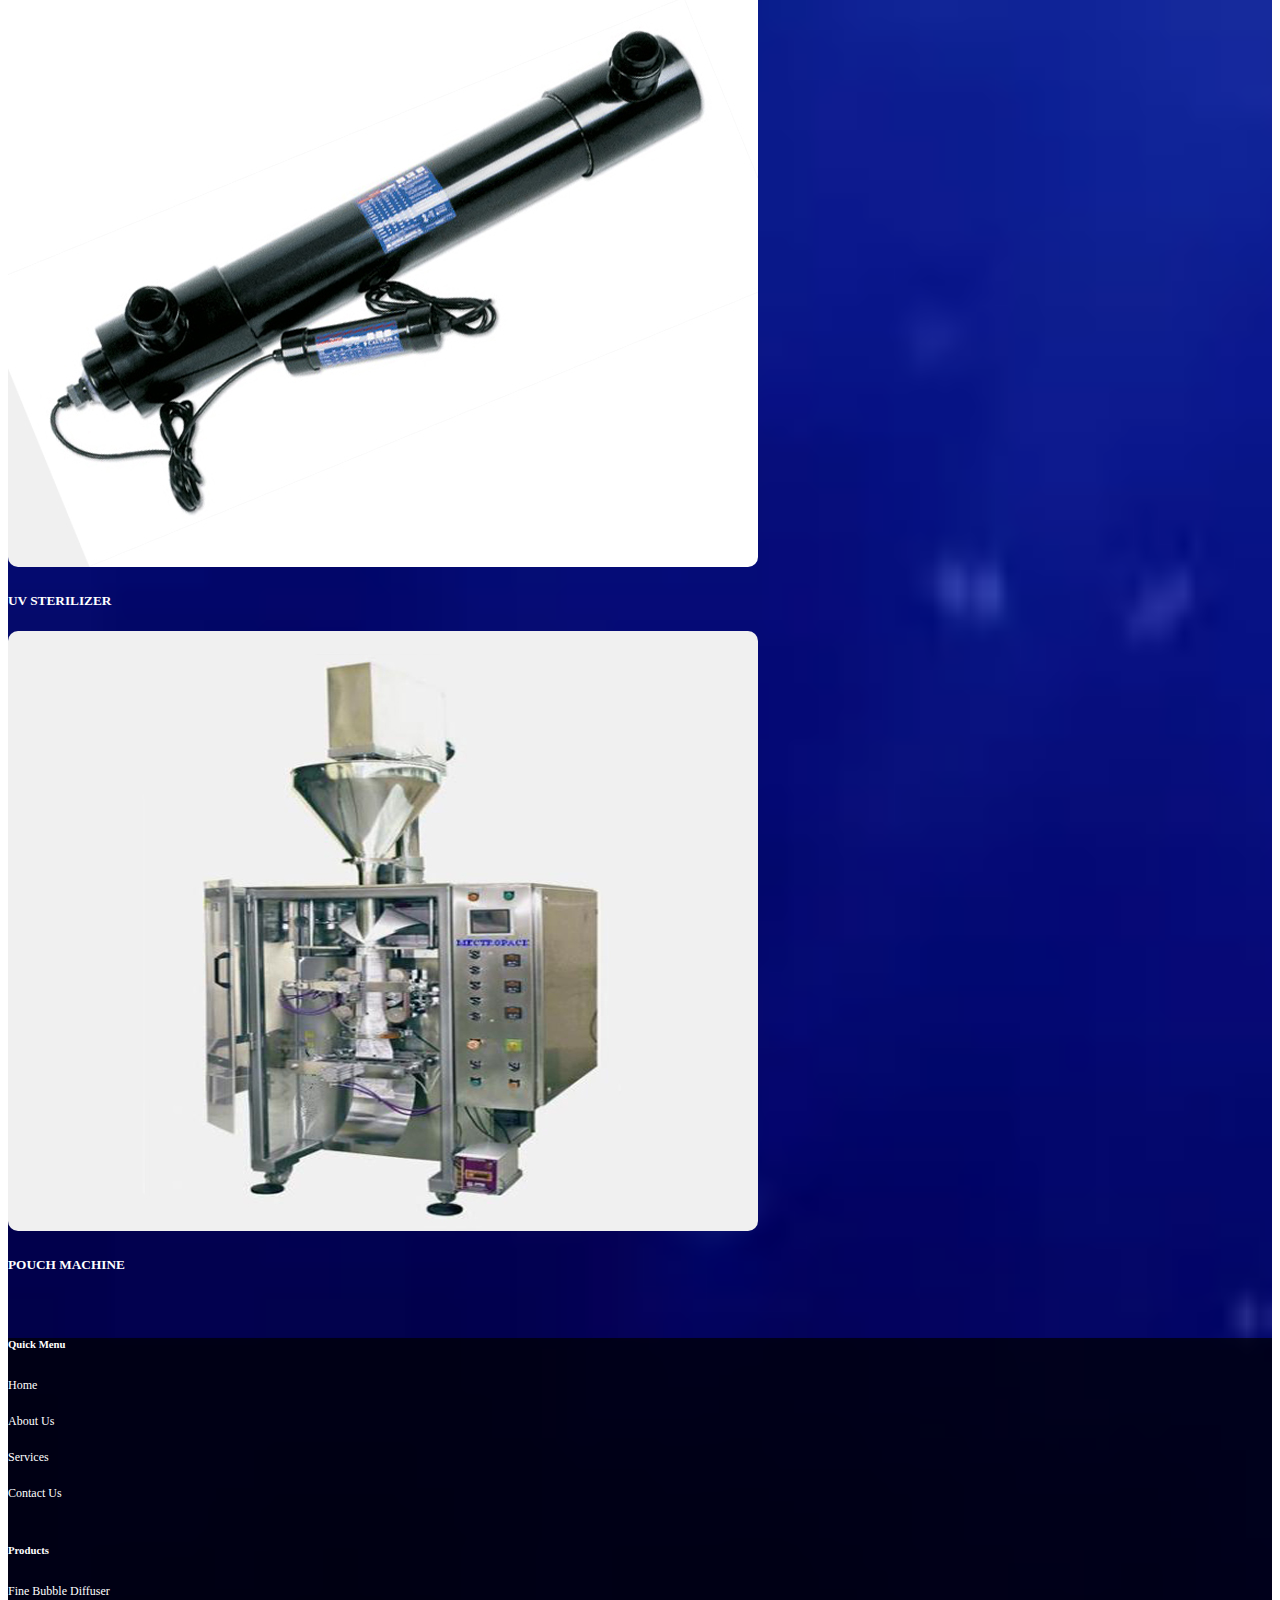
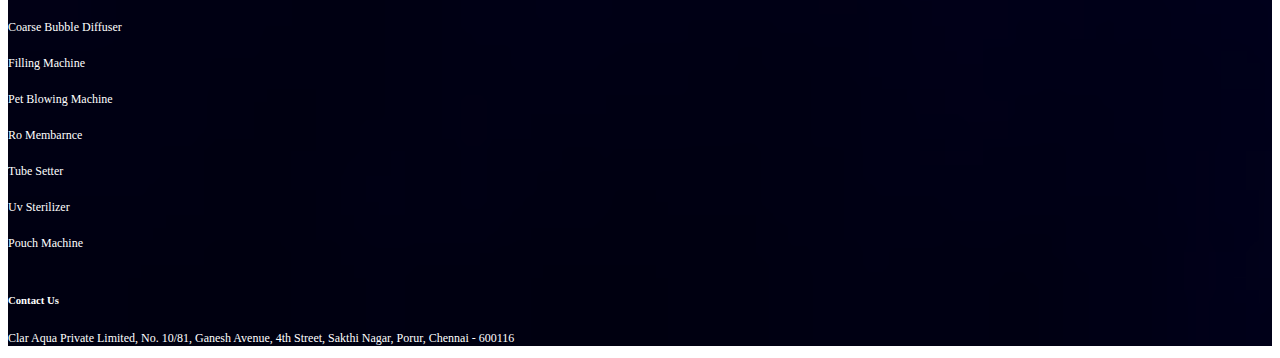
<file: products.html>
<!doctype html>
<html lang="en">

<head>
    <meta charset="utf-8">
    <meta name="viewport" content="width=device-width, initial-scale=1">
    <title>Bootstrap demo</title>
    <!--bootsrap css-->
    <link href="https://cdn.jsdelivr.net/npm/bootstrap@5.2.3/dist/css/bootstrap.min.css" rel="stylesheet"
        integrity="sha384-rbsA2VBKQhggwzxH7pPCaAqO46MgnOM80zW1RWuH61DGLwZJEdK2Kadq2F9CUG65" crossorigin="anonymous">
    <!--css-->
    <link rel="stylesheet" href="style.css">
    <!--bootsrap js-->
    <script src="https://cdn.jsdelivr.net/npm/bootstrap@5.2.3/dist/js/bootstrap.bundle.min.js"
        integrity="sha384-kenU1KFdBIe4zVF0s0G1M5b4hcpxyD9F7jL+jjXkk+Q2h455rYXK/7HAuoJl+0I4"
        crossorigin="anonymous"></script>
    <!--bootsrap icons-->
    <link rel="stylesheet" href="https://cdn.jsdelivr.net/npm/bootstrap-icons@1.10.3/font/bootstrap-icons.css">
    <!--aos-->
    <link rel="stylesheet" href="https://unpkg.com/aos@next/dist/aos.css" />
    <!--jquery-->
    <script src="jquery-3.6.1.min.js"></script>
</head>

<body>
    <!--1st header-->
    <div class="header_i">
        <div class="row">
            <div class="col-sm-4">
                <p style="padding-top: 4px;">CAP - The Ultimate Solution to all water Needs</p>
            </div>
            <div class="col-sm-8">
                <p style="padding-top: 4px;">Branches: Coimbatore / Madurai / Bhubaneswar / Nellore / Vishakapattanam / Pondicherry</p>
            </div>
        </div>
    </div>
    <!--header-->
    <header>
        <div class="container">
            <div class="header">
                <div class="row">
                    <div class="col-sm-4 pt-3">
                        <img src="img/logo.png" height="100" width="300" class="img-fluid">
                    </div>
                    <div class="col-sm-4 pt-3">
                        <span><img src="img/call.gif"></span> <span>044 - 22521461</span>
                        <h6>+91 99401 96697 / +91 90031 51244</h6>
                    </div>
                    <div class="col-sm-4 pt-3">
                        <span><i class="bi bi-envelope" style="color: red;"></i></span> <span>info@claraqua.com<br>
                            Send us an e-mail</span>
                    </div>
                </div>
            </div>
        </div>
    </header>

    <!--nav-->
    <nav class="navbar navbar-expand-lg">
        <div class="container-fluid">
            <button class="navbar-toggler" type="button" data-bs-toggle="collapse" data-bs-target="#navbarNavDropdown"
                aria-controls="navbarNavDropdown" aria-expanded="false" aria-label="Toggle navigation">
                <span class="navbar-toggler-icon"></span>
            </button>
            <div class="collapse navbar-collapse" id="navbarNavDropdown">
                <ul class="navbar-nav">
                    <li class="nav-item">
                        <a class="nav-link" href="index.html" id="home">Home</a>
                    </li>&nbsp;&nbsp;&nbsp;&nbsp;&nbsp;&nbsp;&nbsp;&nbsp;&nbsp;&nbsp;
                    <li class="nav-item dropdown">
                        <a class="nav-link dropdown-toggle" href="#" role="button" data-bs-toggle="dropdown"
                            aria-expanded="false">
                            About Us
                        </a>
                        <ul class="dropdown-menu">
                            <li><a class="dropdown-item" href="overview.html" style="color: black;">Overview</a></li>
                            <li><a class="dropdown-item" href="index.html" style="color: black;">Our Team</a></li>
                            <li><a class="dropdown-item" href="feathers.html" style="color: black;">Our Feathers</a>
                            </li>
                        </ul>
                    </li>
                    &nbsp;&nbsp;&nbsp;&nbsp;&nbsp;&nbsp;&nbsp;&nbsp;&nbsp;&nbsp;&nbsp;&nbsp;
                    <li class="nav-item">
                        <a class="nav-link" href="services.html">Services</a>
                    </li>&nbsp;&nbsp;&nbsp;&nbsp;&nbsp;&nbsp;&nbsp;&nbsp;&nbsp;&nbsp;
                    <li class="nav-item">
                        <a class="nav-link" href="site.html">Site Photos</a>
                    </li>&nbsp;&nbsp;&nbsp;&nbsp;&nbsp;&nbsp;&nbsp;&nbsp;&nbsp;&nbsp;
                    <li class="nav-item">
                        <a class="nav-link" href="products.html">Products</a>
                    </li>&nbsp;&nbsp;&nbsp;&nbsp;&nbsp;&nbsp;&nbsp;&nbsp;&nbsp;&nbsp;
                    <li class="nav-item">
                        <a class="nav-link" href="clients.html">Clients</a>
                    </li>&nbsp;&nbsp;&nbsp;&nbsp;&nbsp;&nbsp;&nbsp;&nbsp;&nbsp;&nbsp;
                    <li class="nav-item">
                        <a class="nav-link" href="careers.html">Careers</a>
                    </li>&nbsp;&nbsp;&nbsp;&nbsp;&nbsp;&nbsp;&nbsp;&nbsp;&nbsp;&nbsp;
                    <li class="nav-item">
                        <a class="nav-link" href="contact.html">Contact us</a>
                    </li>&nbsp;&nbsp;&nbsp;&nbsp;&nbsp;&nbsp;&nbsp;&nbsp;&nbsp;&nbsp;
                    <li class="nav-item">
                        <a class="nav-link" href="cert.html" id="iso">ISO Certificate</a>
                    </li>

                </ul>
            </div>
        </div>
    </nav>

    <!--middle-->
    <div class="middle">
        <h4 style="text-align: center; padding-top: 20px; color: navy;">Our Products</h4>
        <hr>
        <div class="container">
            <div class="pro">
                <div class="row">
                    <div class="col-sm-3 pt-5">
                        <img src="img/f1.jpg" class="img-fluid">
                        <h5 style="color: #fff;">FINE BUBBLE DIFFUSER</h5>
                    </div>
                    <div class="col-sm-3 pt-5">
                        <img src="img/f2.jpg" class="img-fluid">
                        <h5 style="color: #fff;">COARSE BUBBLE DIFFUSER
                        </h5>
                    </div>
                    <div class="col-sm-3 pt-5">
                        <img src="img/f3.jpg" class="img-fluid">
                        <h5 style="color: #fff;">FILLING MACHINE</h5>
                    </div>
                    <div class="col-sm-3 pt-5">
                        <img src="img/f4.jpg" class="img-fluid">
                        <h5 style="color: #fff;">PET BLOWING MACHINE</h5>
                    </div>

                    <div class="col-sm-3 pt-5">
                        <img src="img/f6.jpg" class="img-fluid">
                        <h5 style="color: #fff;">RO MEMBARANE</h5>
                    </div>
                    <div class="col-sm-3 pt-5">
                        <img src="img/f7.jpg" class="img-fluid">
                        <h5 style="color: #fff;">TUBE SETTLER</h5>
                    </div>
                    <div class="col-sm-3 pt-5">
                        <img src="img/f8.jpg" class="img-fluid">
                        <h5 style="color: #fff;">UV STERILIZER</h5>
                    </div>
                    <div class="col-sm-3 pt-5">
                        <img src="img/pouch.jpg" class="img-fluid">
                        <h5 style="color: #fff;">POUCH MACHINE</h5>
                    </div>
                </div>
            </div>
        </div>
        <br>

        <!--footer-->
        <footer>
            <div class="footer">
                <div class="container">
                    <div class="row pt-5">
                        <div class="col-sm-3">
                            <h6>Quick Menu</h6>
                            <a href="index.html">Home</a><br><br>
                            <a href="overview.html">About Us</a><br><br>
                            <a href="services.html">Services</a><br><br>
                            <a href="contact.html">Contact Us</a><br><br>
                        </div>
                        <div class="col-sm-3">
                            <h6>Products</h6>
                            <a href="#">Fine Bubble Diffuser</a><br><br>
                            <a href="#">Coarse Bubble Diffuser</a><br><br>
                            <a href="#">Filling Machine</a><br><br>
                            <a href="#">Pet Blowing Machine</a><br><br>
                        </div>
                        <div class="col-sm-3 pt-4">
                            <a href="#">Ro Membarnce</a><br><br>
                            <a href="#">Tube Setter</a><br><br>
                            <a href="#">Uv Sterilizer</a><br><br>
                            <a href="#">Pouch Machine</a><br><br>
                        </div>
                        <div class="col-sm-3">
                            <h6>Contact Us</h6>
                            <p>Clar Aqua Private Limited,
                                No. 10/81, Ganesh Avenue,
                                4th Street, Sakthi Nagar,
                                Porur, Chennai - 600116</p>
                        </div>
                    </div>
                </div>
            </div>
        </footer>
</file>
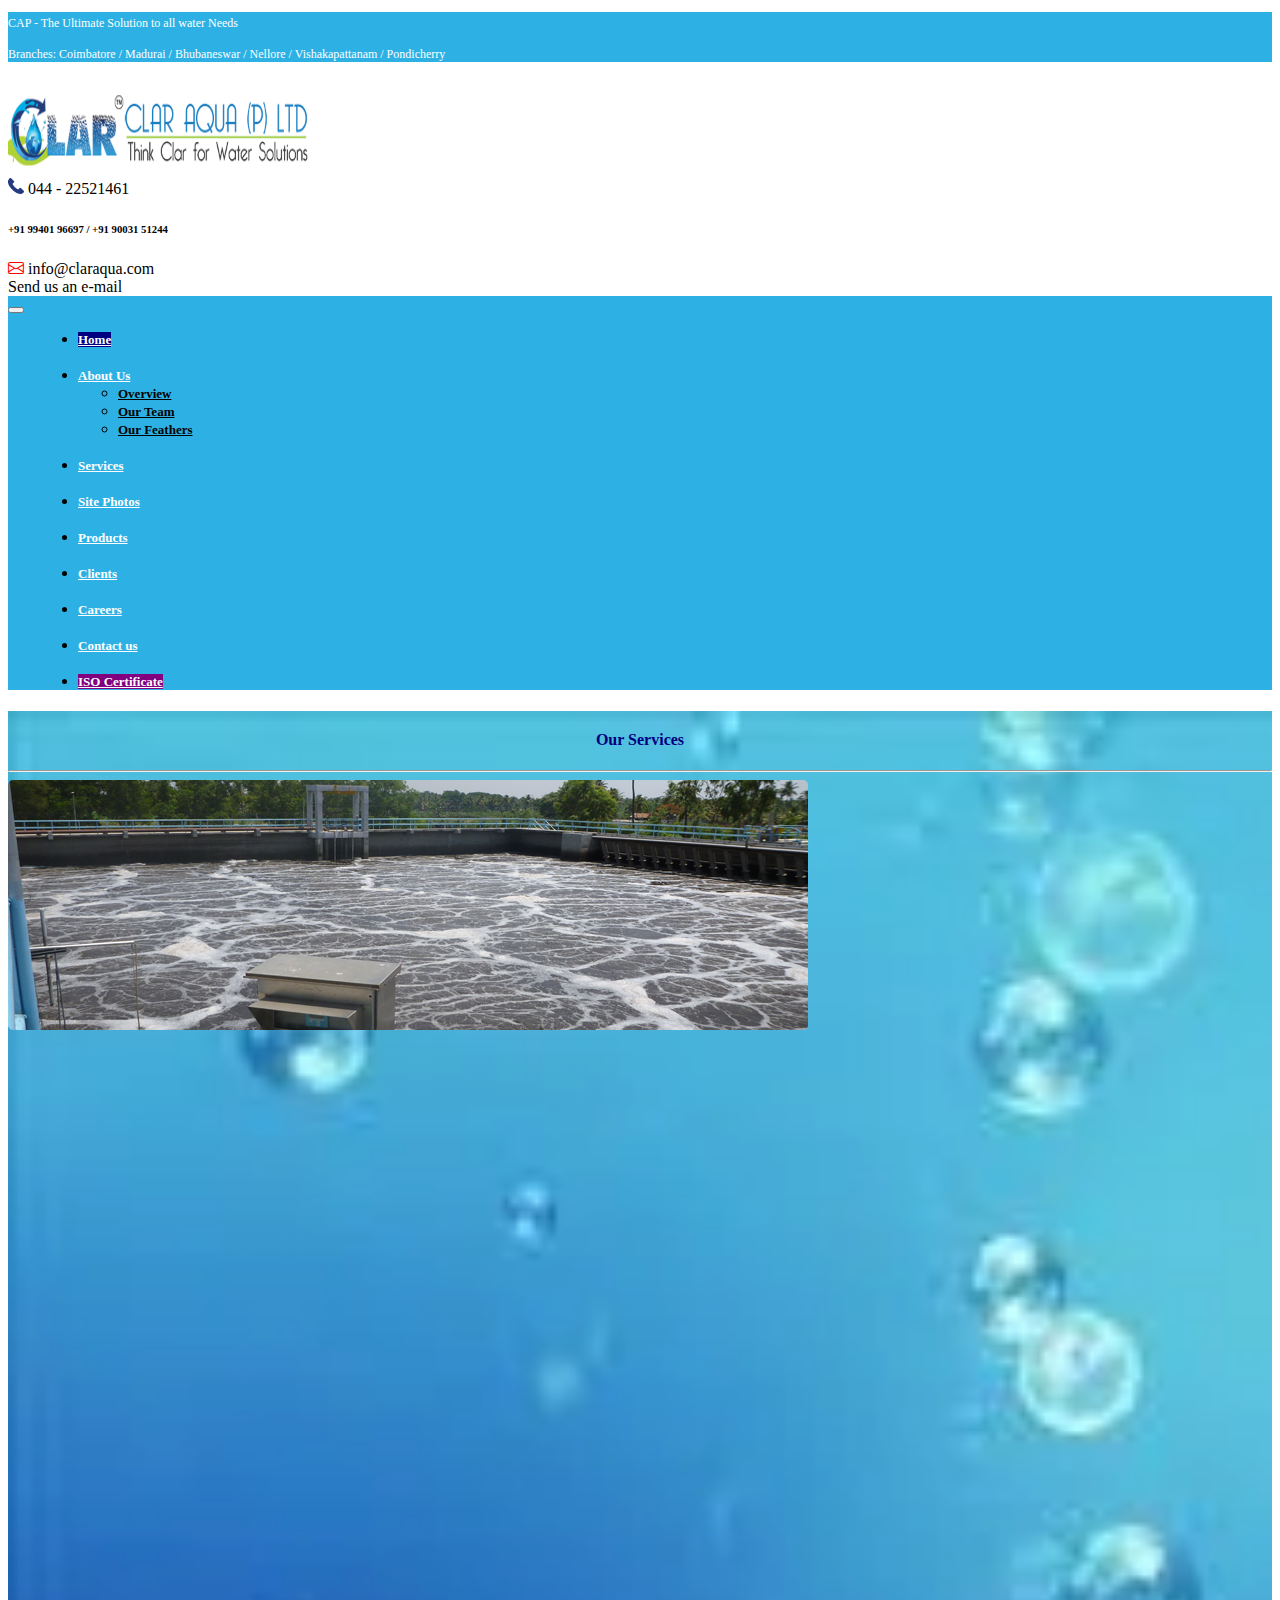
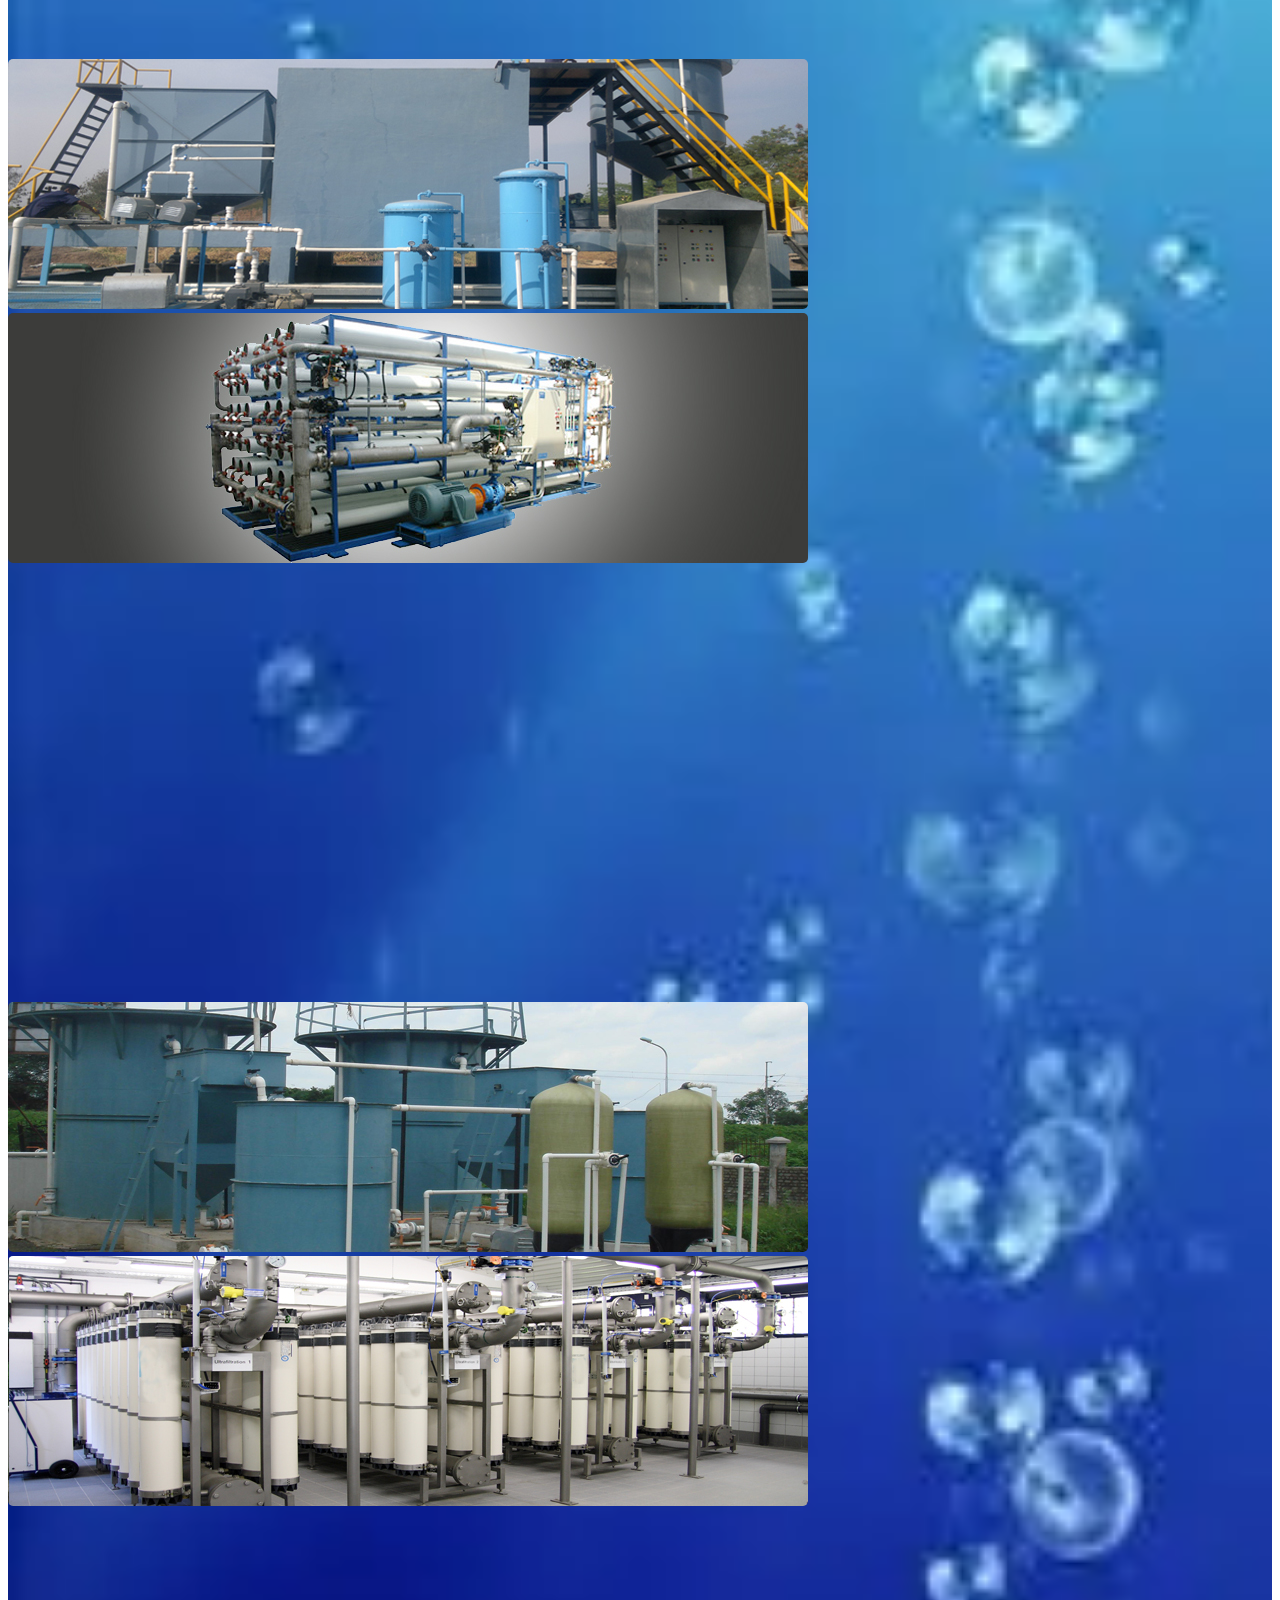
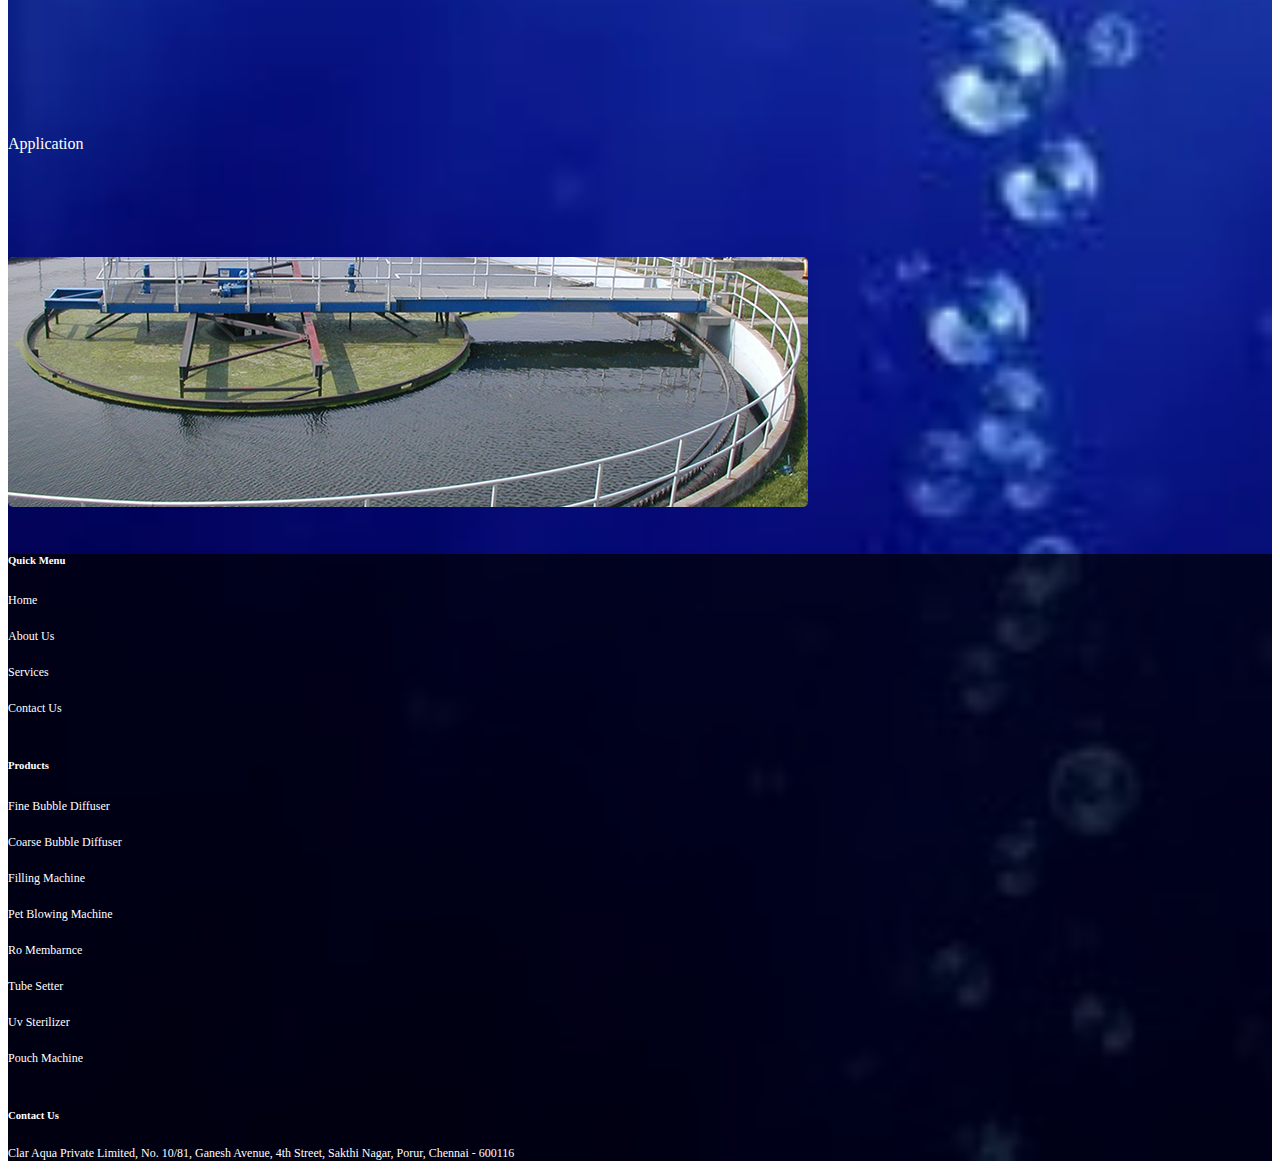
<file: services.html>
<!doctype html>
<html lang="en">
<head>
    <meta charset="utf-8">
    <meta name="viewport" content="width=device-width, initial-scale=1">
    <title>Bootstrap demo</title>
    <!--bootsrap css-->
    <link href="https://cdn.jsdelivr.net/npm/bootstrap@5.2.3/dist/css/bootstrap.min.css" rel="stylesheet"
        integrity="sha384-rbsA2VBKQhggwzxH7pPCaAqO46MgnOM80zW1RWuH61DGLwZJEdK2Kadq2F9CUG65" crossorigin="anonymous">
    <!--css-->
    <link rel="stylesheet" href="style.css">
    <!--bootsrap js-->
    <script src="https://cdn.jsdelivr.net/npm/bootstrap@5.2.3/dist/js/bootstrap.bundle.min.js"
        integrity="sha384-kenU1KFdBIe4zVF0s0G1M5b4hcpxyD9F7jL+jjXkk+Q2h455rYXK/7HAuoJl+0I4"
        crossorigin="anonymous"></script>
    <!--bootsrap icons-->
    <link rel="stylesheet" href="https://cdn.jsdelivr.net/npm/bootstrap-icons@1.10.3/font/bootstrap-icons.css">
    <!--aos-->
    <link rel="stylesheet" href="https://unpkg.com/aos@next/dist/aos.css" />
    <!--jquery-->
    <script src="jquery-3.6.1.min.js"></script>
</head>
<body>

  <!--1st header-->
  <div class="header_i">
  <div class="row">
    <div class="col-sm-4">
      <p style="padding-top: 4px;">CAP - The Ultimate Solution to all water Needs</p>
    </div>
    <div class="col-sm-8">
      <p style="padding-top: 4px;">Branches: Coimbatore / Madurai / Bhubaneswar / Nellore / Vishakapattanam / Pondicherry</p>
    </div>
  </div>
  </div>
  
    <!--header-->
    <header>
      <div class="container">
        <div class="header">
        <div class="row">
            <div class="col-sm-4 pt-3">
                <img src="img/logo.png" height="100" width="300" class="img-fluid">
            </div>
            <div class="col-sm-4 pt-3">
              <span><img src="img/call.gif"></span>  <span>044 - 22521461</span>
               <h6>+91 99401 96697 / +91 90031 51244</h6>
           </div>
           <div class="col-sm-4 pt-3">
             <span><i class="bi bi-envelope" style="color: red;"></i></span>  <span>info@claraqua.com<br>
               Send us an e-mail</span>
           </div>
        </div>
        </div>
        </div>
    </header>

    <!--nav-->
    <nav class="navbar navbar-expand-lg">
        <div class="container-fluid">
          <button class="navbar-toggler" type="button" data-bs-toggle="collapse" data-bs-target="#navbarNavDropdown" aria-controls="navbarNavDropdown" aria-expanded="false" aria-label="Toggle navigation">
            <span class="navbar-toggler-icon"></span>
          </button>
          <div class="collapse navbar-collapse" id="navbarNavDropdown">
            <ul class="navbar-nav">
              <li class="nav-item">
                <a class="nav-link" href="index.html" id="home">Home</a>
              </li>&nbsp;&nbsp;&nbsp;&nbsp;&nbsp;&nbsp;&nbsp;&nbsp;&nbsp;&nbsp;
              <li class="nav-item dropdown">
                <a class="nav-link dropdown-toggle" href="#" role="button" data-bs-toggle="dropdown" aria-expanded="false">
                  About Us
                </a>
                <ul class="dropdown-menu">
                  <li><a class="dropdown-item" href="overview.html" style="color: black;">Overview</a></li>
                  <li><a class="dropdown-item" href="team.html" style="color: black;">Our Team</a></li>
                  <li><a class="dropdown-item" href="feathers.html" style="color: black;">Our Feathers</a></li>
                </ul>
              </li>
              &nbsp;&nbsp;&nbsp;&nbsp;&nbsp;&nbsp;&nbsp;&nbsp;&nbsp;&nbsp;&nbsp;&nbsp;
              <li class="nav-item">
                <a class="nav-link" href="services.html">Services</a>
              </li>&nbsp;&nbsp;&nbsp;&nbsp;&nbsp;&nbsp;&nbsp;&nbsp;&nbsp;&nbsp;
              <li class="nav-item">
                <a class="nav-link" href="site.html">Site Photos</a>
              </li>&nbsp;&nbsp;&nbsp;&nbsp;&nbsp;&nbsp;&nbsp;&nbsp;&nbsp;&nbsp;
              <li class="nav-item">
                <a class="nav-link" href="products.html">Products</a>
              </li>&nbsp;&nbsp;&nbsp;&nbsp;&nbsp;&nbsp;&nbsp;&nbsp;&nbsp;&nbsp;
              <li class="nav-item">
                <a class="nav-link" href="clients.html">Clients</a>
              </li>&nbsp;&nbsp;&nbsp;&nbsp;&nbsp;&nbsp;&nbsp;&nbsp;&nbsp;&nbsp;
              <li class="nav-item">
                <a class="nav-link" href="careers.html">Careers</a>
              </li>&nbsp;&nbsp;&nbsp;&nbsp;&nbsp;&nbsp;&nbsp;&nbsp;&nbsp;&nbsp;
              <li class="nav-item">
                <a class="nav-link" href="contact.html">Contact us</a>
              </li>&nbsp;&nbsp;&nbsp;&nbsp;&nbsp;&nbsp;&nbsp;&nbsp;&nbsp;&nbsp;
              <li class="nav-item">
                <a class="nav-link" href="cert.html" id="iso">ISO Certificate</a>
              </li>
             
            </ul>
          </div>
        </div>
    </nav>

    <!--middle-->
    <div class="middle">
        <h4 style="text-align: center; padding-top: 20px; color: navy;">Our Services</h4>
        <hr>
        <div class="container">
            <div class="sewage">
                <div class="row">
                    <div class="col-sm-4 pt-5">
                       <img src="img/sewage.jpg" class="img-fluid">
                    </div>
                    <div class="col-sm-8 pt-5">
                        <h5 style="color: #fff;" data-aos="fade-up" data-aos-once="true">SEWAGE TREATMENT PLANT (STP)</h5>
                       <p style="color: #fff;" data-aos="fade-up" data-aos-once="true">Sewage treatment is the process that removes the majority of the contaminants from waste-water or sewage and produces both a liquid effluent suitable for disposal to the natural environment and sludge.</p>
                     <p style="color: #fff;" data-aos="fade-up" data-aos-once="true">Technologies in STP</p>
                     <ul>
                        <li style="color: #fff;" data-aos="fade-up" data-aos-once="true">ASP (Activated Sludge Process)</li>
                        <li style="color: #fff;" data-aos="fade-up" data-aos-once="true">FBBR (Fluidized bed Bio Reactor) or MBBR (Moving Bed Bio Reactor)</li>
                        <li style="color: #fff;" data-aos="fade-up" data-aos-once="true">SBR (Sequential Batch Reactor)</li>
                     </ul>
                     <p style="color: #fff;" data-aos="fade-up" data-aos-once="true">Application</p>
                     <ul>
                        <li style="color: #fff;" data-aos="fade-up" data-aos-once="true">Treating Toilet waste</li>
                        <li style="color: #fff;" data-aos="fade-up" data-aos-once="true">Canteen waste</li>
                        <li style="color: #fff;" data-aos="fade-up" data-aos-once="true">Bath waste</li>
                     </ul>
                    </div>
                </div>
                
                <div class="row">
                    <div class="col-sm-8 pt-5">
                        <h5 style="color: #fff;" data-aos="fade-up" data-aos-once="true">SEWAGE TREATMENT PLANT (STP)</h5>
                        <p style="color: #fff;" data-aos="fade-up" data-aos-once="true">Sewage treatment is the process that removes the majority of the contaminants from waste-water or sewage and produces both a liquid effluent suitable for disposal to the natural environment and sludge.</p>
                      <p style="color: #fff;" data-aos="fade-up" data-aos-once="true">Technologies in STP</p>
                      <ul>
                         <li style="color: #fff;" data-aos="fade-up" data-aos-once="true">ASP (Activated Sludge Process)</li>
                         <li style="color: #fff;" data-aos="fade-up" data-aos-once="true">FBBR (Fluidized bed Bio Reactor) or MBBR (Moving Bed Bio Reactor)</li>
                         <li style="color: #fff;" data-aos="fade-up" data-aos-once="true">SBR (Sequential Batch Reactor)</li>
                      </ul>
                      <p style="color: #fff;" data-aos="fade-up" data-aos-once="true">Application</p>
                      <ul>
                         <li style="color: #fff;" data-aos="fade-up" data-aos-once="true">Treating Toilet waste</li>
                         <li style="color: #fff;" data-aos="fade-up" data-aos-once="true">Canteen waste</li>
                         <li style="color: #fff;" data-aos="fade-up" data-aos-once="true">Bath waste</li>
                      </ul>
                    </div>
                    <div class="col-sm-4 pt-5">
                        <img src="img/treat.jpg" class="img-fluid">
                    </div>
                </div>


                <div class="row">
                    <div class="col-sm-4 pt-5">
                       <img src="img/reverse.jpg" class="img-fluid">
                    </div>
                    <div class="col-sm-8 pt-5">
                        <h5 style="color: #fff;" data-aos="fade-up" data-aos-once="true">REVERSE OSMOSIS (RO)</h5>
                       <p style="color: #fff;" data-aos="fade-up" data-aos-once="true">Reverse Osmosis process will allow the removal of particles as small as an ion from a solution.It is used to remove the total dissolved solids.

                       </p>
                     <p style="color: #fff;" data-aos="fade-up" data-aos-once="true">Application</p>
                     <ul>
                        <li style="color: #fff;" data-aos="fade-up" data-aos-once="true">Treating bore water, sea water, Corporation water</li>
                        <li style="color: #fff;" data-aos="fade-up" data-aos-once="true">Treating brackish water, Tap water, Generator feed water</li>
                        <li style="color: #fff;" data-aos="fade-up" data-aos-once="true">Treating effluent water & Production of Drinking water</li>
                     </ul>
                    </div>
                </div>

                <div class="row">
                    <div class="col-sm-8 pt-5">
                        <h5 style="color: #fff;" data-aos="fade-up" data-aos-once="true">SOFTENER PLANT</h5>
                        <p style="color: #fff;" data-aos="fade-up" data-aos-once="true">Softening by ion exchange resin is also known as Base Exchange softening. It is the most common and probably the easiest method of removing hardness (that is calcium & magnesium) from water and renders the water suitable for utility purpose. As the name implies ion exchange is a process in which undesirable ions are exchanged for more desirable ions.</p>
                      <p style="color: #fff;" data-aos="fade-up" data-aos-once="true">Application</p>
                      <ul>
                         <li style="color: #fff;" data-aos="fade-up" data-aos-once="true">Production of water fit for domestic purposes</li>
                         <li style="color: #fff;" data-aos="fade-up" data-aos-once="true">Production of water fit for industrial purposes eg. Cooling Towers</li>
                         <li style="color: #fff;" data-aos="fade-up" data-aos-once="true"></li>
                         <li style="color: #fff;" data-aos="fade-up" data-aos-once="true"></li>
                         
                         <li style="color: #fff;" data-aos="fade-up" data-aos-once="true">Pretreatment of RO feed water</li>
                      </ul>
                    </div>
                    <div class="col-sm-4 pt-5">
                        <img src="img/plant.jpg" class="img-fluid">
                    </div>
                </div>


                <div class="row">
                    <div class="col-sm-4 pt-5">
                       <img src="img/ultar.jpg" class="img-fluid">
                    </div>
                    <div class="col-sm-8 pt-5">
                        <h5 style="color: #fff;"data-aos="fade-up" data-aos-once="true">ULTRA FILTRATION</h5>
                       <p style="color: #fff;" data-aos="fade-up" data-aos-once="true">Ultra filtration is a separation process using membranes.
                       </p>
                   
                     <ul>
                        <li style="color: #fff;"data-aos="fade-up" data-aos-once="true">Pretreatment of RO Systems</li>
                        <li style="color: #fff;"data-aos="fade-up" data-aos-once="true">Surface Water Application</li>
                      
                     </ul>
                    </div>
                </div>


                <div class="row">
                    <div class="col-sm-8 pt-5">
                        <h5 style="color: #fff;"data-aos="fade-up" data-aos-once="true">SOFTENER PLANT</h5>
                        <p style="color: #fff;"data-aos="fade-up" data-aos-once="true">It is used to remove the suspended solids.</p>
                     
                      <p style="color: #fff;">Application</p>
                      <ul>
                         <li style="color: #fff;"data-aos="fade-up" data-aos-once="true">In Mineral Water industry</li>
                         <li style="color: #fff;"data-aos="fade-up" data-aos-once="true">Pre-treatment for RO systems</li>
                         <li style="color: #fff;"data-aos="fade-up" data-aos-once="true"> Surface Water Application</li>
                         <li style="color: #fff;"data-aos="fade-up" data-aos-once="true"> Final Treatment in STP and ETP</li>
                      </ul>
                    </div>
                    <div class="col-sm-4 pt-5">
                        <img src="img/waterrrr.jpg" class="img-fluid">
                    </div>
                    
                </div>
            </div>
        </div>
        <br>
        <footer>
            <div class="footer">
              <div class="container">
              <div class="row pt-5">
                <div class="col-sm-3">
                    <h6>Quick Menu</h6>
                    <a href="index.html">Home</a><br><br>
                    <a href="overview.html">About Us</a><br><br>
                    <a href="services.html">Services</a><br><br>
                    <a href="contact.html">Contact Us</a><br><br>
                </div>
                <div class="col-sm-3">
                  <h6>Products</h6>
                  <a href="#">Fine Bubble Diffuser</a><br><br>
                  <a href="#">Coarse Bubble Diffuser</a><br><br>
                  <a href="#">Filling Machine</a><br><br>
                  <a href="#">Pet Blowing Machine</a><br><br>
                </div>
                <div class="col-sm-3 pt-4">
                  <a href="#">Ro Membarnce</a><br><br>
                  <a href="#">Tube Setter</a><br><br>
                  <a href="#">Uv Sterilizer</a><br><br>
                  <a href="#">Pouch Machine</a><br><br>
                </div>
                <div class="col-sm-3">
                  <h6>Contact Us</h6>
                  <p>Clar Aqua Private Limited,
                    No. 10/81, Ganesh Avenue,
                    4th Street, Sakthi Nagar,
                    Porur, Chennai - 600116</p>
                </div>
              </div>
              </div>
            </div>
          </footer>
          <script src="https://unpkg.com/aos@next/dist/aos.js"></script>
<script>
  AOS.init();
</script>
</file>
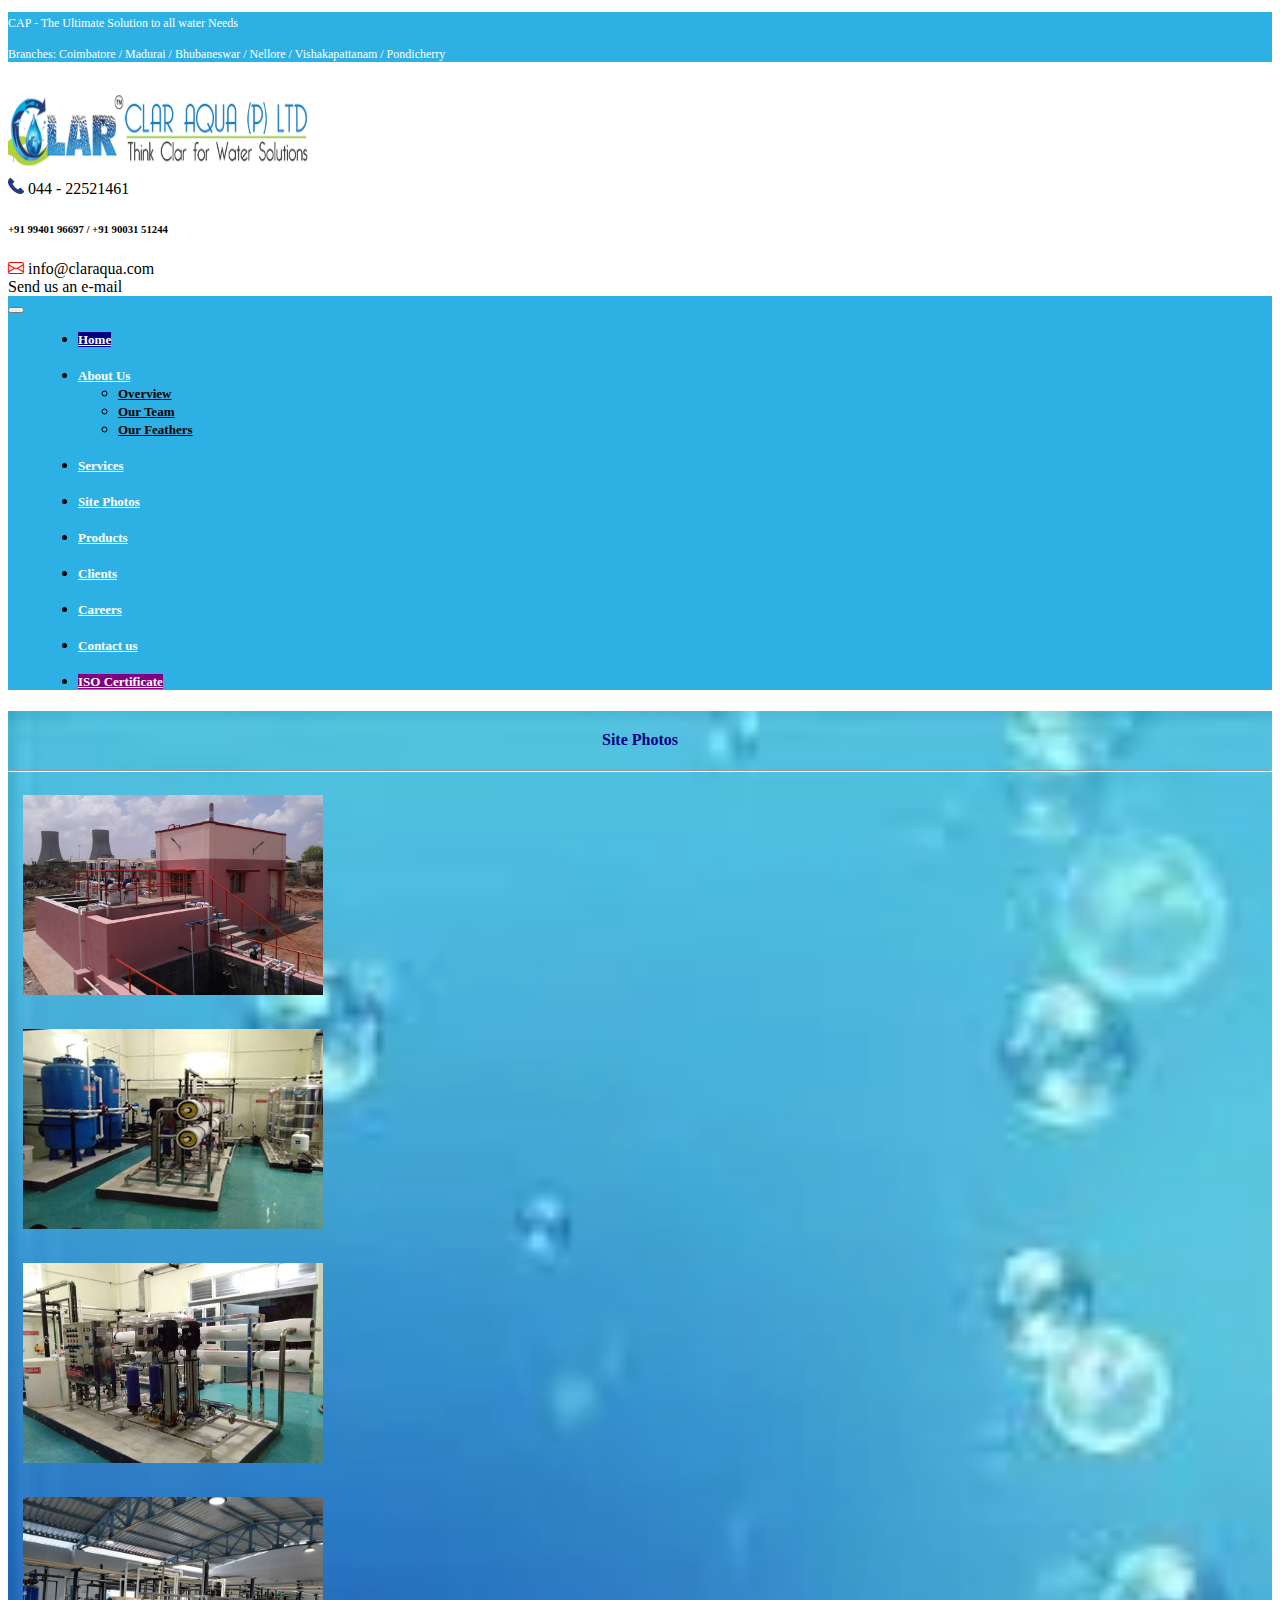
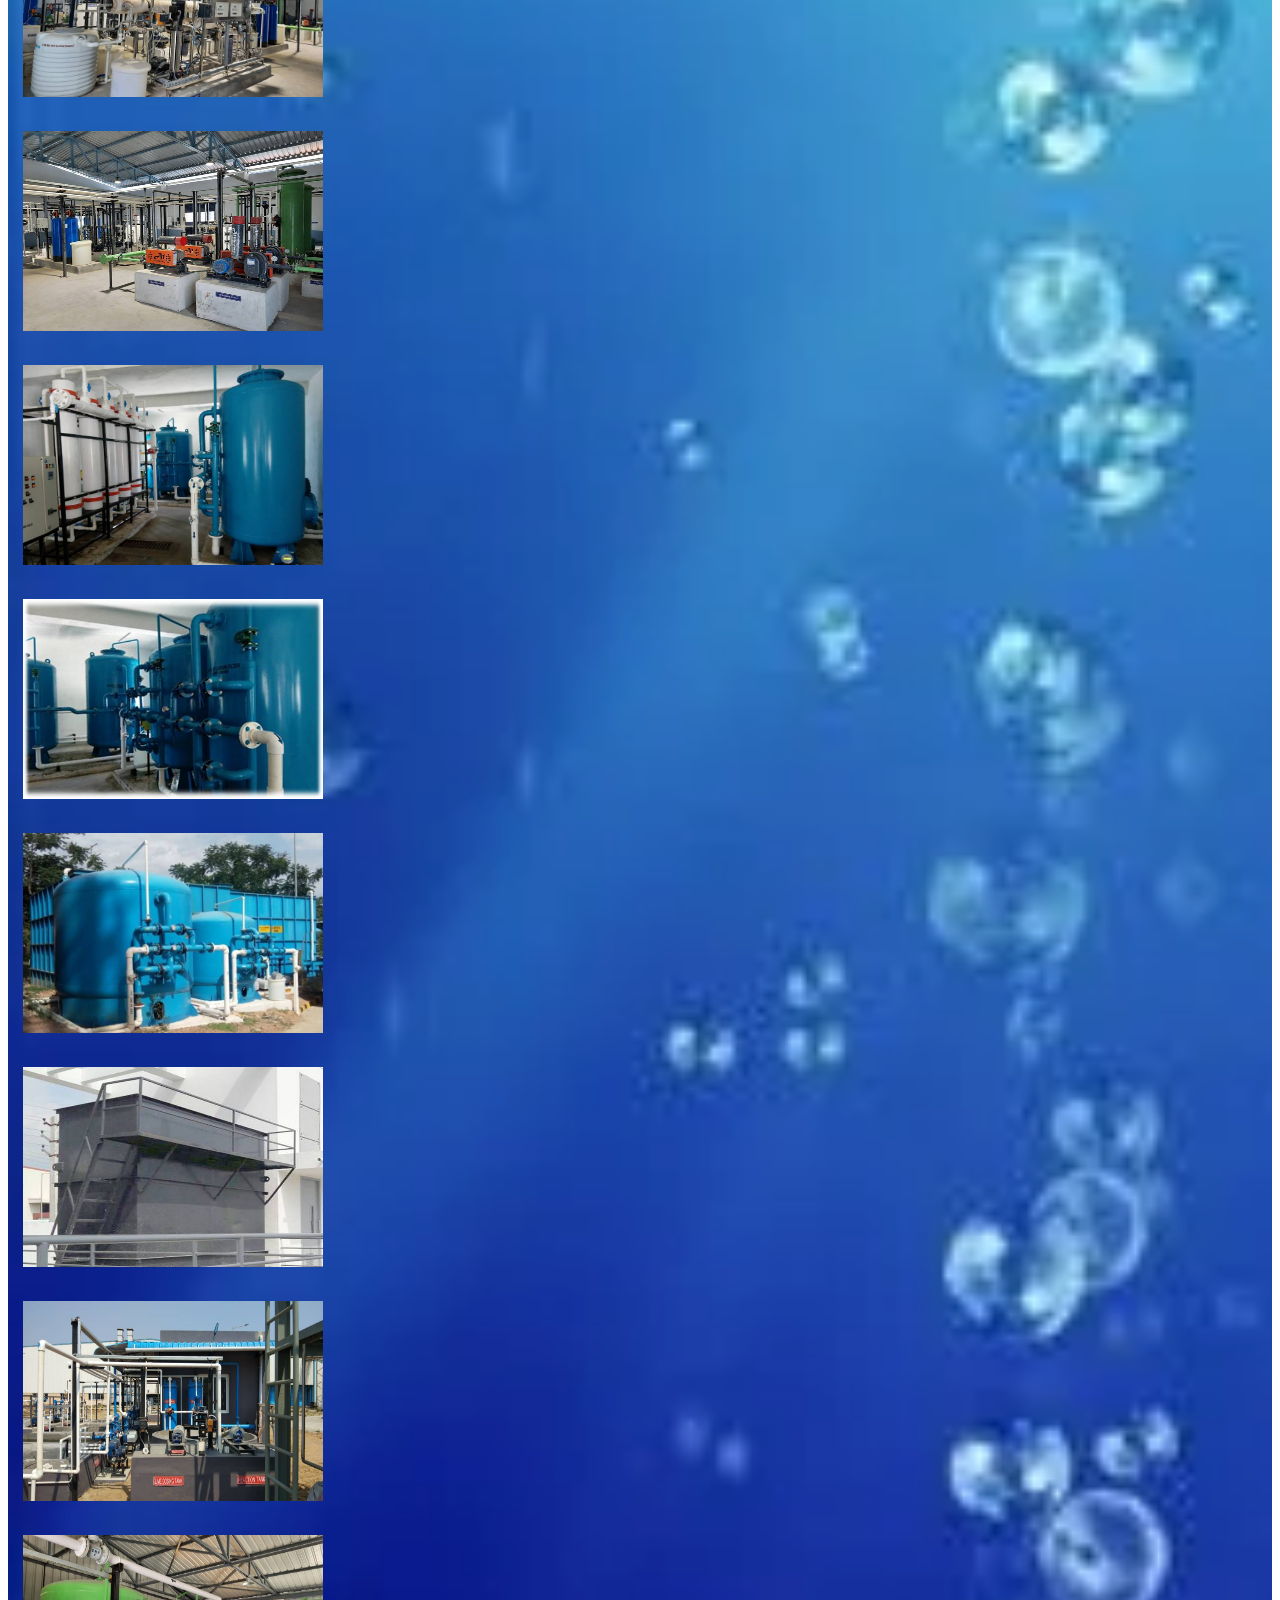
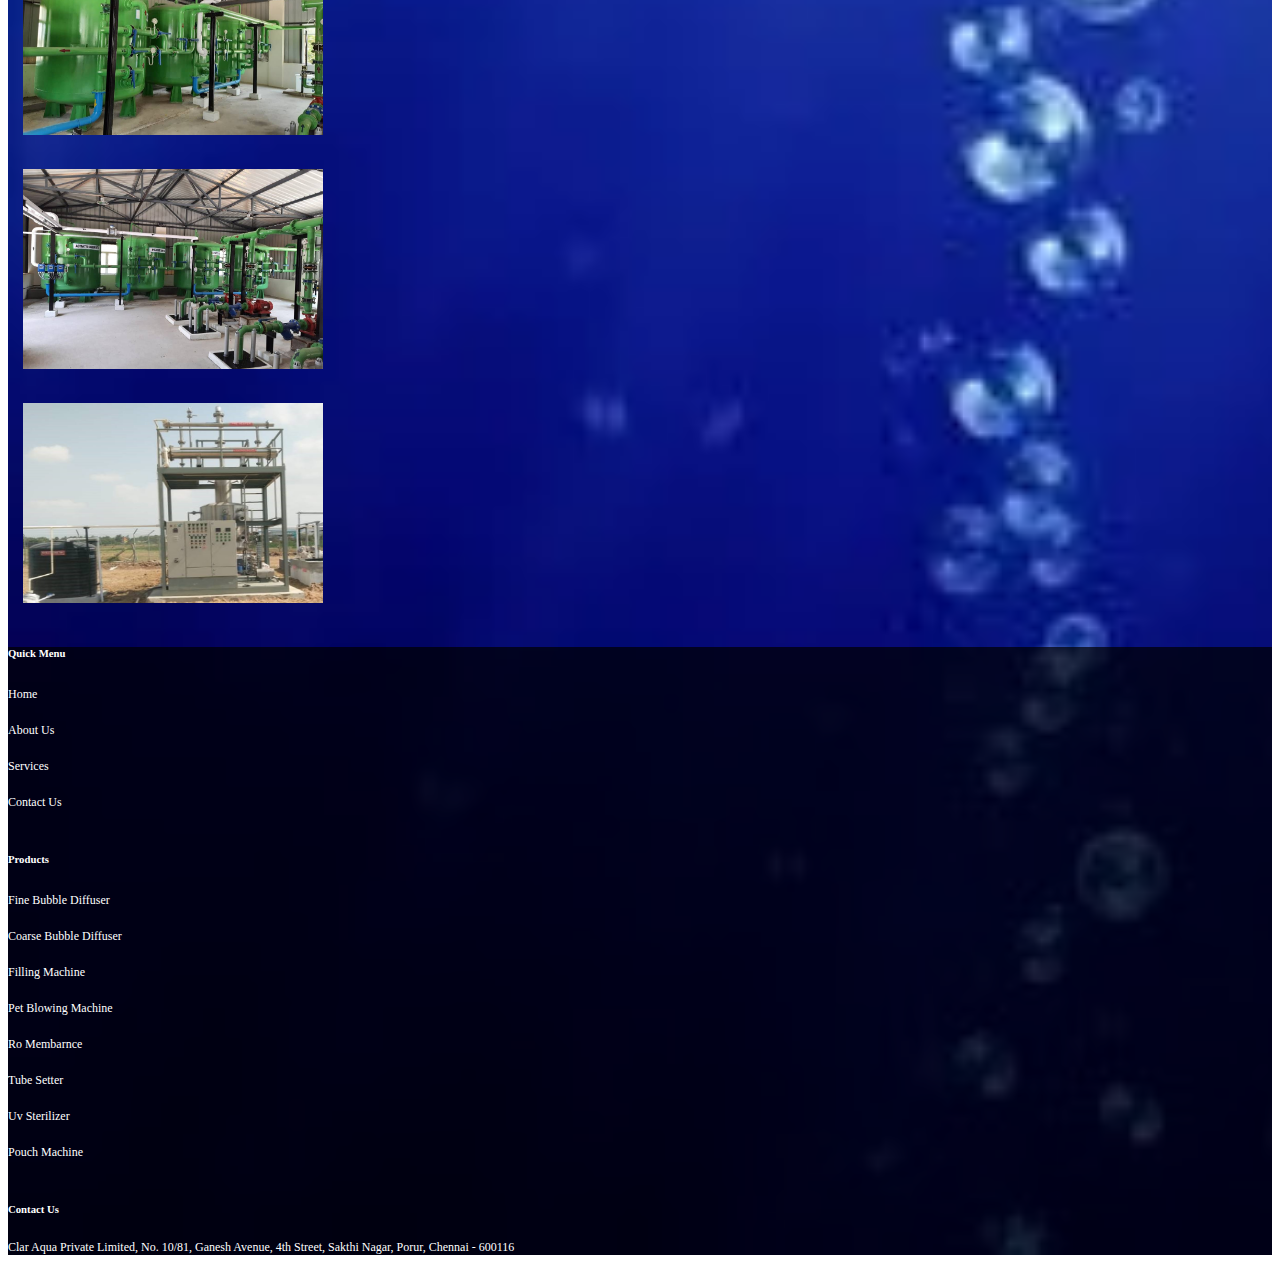
<file: site.html>
<!doctype html>
<html lang="en">
<head>
    <meta charset="utf-8">
    <meta name="viewport" content="width=device-width, initial-scale=1">
    <title>Bootstrap demo</title>
    <!--bootsrap css-->
    <link href="https://cdn.jsdelivr.net/npm/bootstrap@5.2.3/dist/css/bootstrap.min.css" rel="stylesheet"
        integrity="sha384-rbsA2VBKQhggwzxH7pPCaAqO46MgnOM80zW1RWuH61DGLwZJEdK2Kadq2F9CUG65" crossorigin="anonymous">
    <!--css-->
    <link rel="stylesheet" href="style.css">
    <!--bootsrap js-->
    <script src="https://cdn.jsdelivr.net/npm/bootstrap@5.2.3/dist/js/bootstrap.bundle.min.js"
        integrity="sha384-kenU1KFdBIe4zVF0s0G1M5b4hcpxyD9F7jL+jjXkk+Q2h455rYXK/7HAuoJl+0I4"
        crossorigin="anonymous"></script>
    <!--bootsrap icons-->
    <link rel="stylesheet" href="https://cdn.jsdelivr.net/npm/bootstrap-icons@1.10.3/font/bootstrap-icons.css">
    <!--aos-->
    <link rel="stylesheet" href="https://unpkg.com/aos@next/dist/aos.css" />
    <!--jquery-->
    <script src="jquery-3.6.1.min.js"></script>
</head>
<body>
  <!--1st header-->
  <div class="header_i">
  <div class="row">
    <div class="col-sm-4">
      <p style="padding-top: 4px;">CAP - The Ultimate Solution to all water Needs</p>
    </div>
    <div class="col-sm-8">
      <p style="padding-top: 4px;">Branches: Coimbatore / Madurai / Bhubaneswar / Nellore / Vishakapattanam / Pondicherry</p>
    </div>
  </div>
  </div>

 <!--header-->
<header>
      <div class="container">
        <div class="header">
        <div class="row">
            <div class="col-sm-4 pt-3">
                <img src="img/logo.png" height="100" width="300" class="img-fluid">
            </div>
            <div class="col-sm-4 pt-3">
              <span><img src="img/call.gif"></span>  <span>044 - 22521461</span>
               <h6>+91 99401 96697 / +91 90031 51244</h6>
           </div>
           <div class="col-sm-4 pt-3">
             <span><i class="bi bi-envelope" style="color: red;"></i></span>  <span>info@claraqua.com<br>
               Send us an e-mail</span>
           </div>
        </div>
        </div>
        </div>
</header>

    <!--nav-->
    <nav class="navbar navbar-expand-lg">
        <div class="container-fluid">
          <button class="navbar-toggler" type="button" data-bs-toggle="collapse" data-bs-target="#navbarNavDropdown" aria-controls="navbarNavDropdown" aria-expanded="false" aria-label="Toggle navigation">
            <span class="navbar-toggler-icon"></span>
          </button>
          <div class="collapse navbar-collapse" id="navbarNavDropdown">
            <ul class="navbar-nav">
              <li class="nav-item">
                <a class="nav-link" href="index.html" id="home">Home</a>
              </li>&nbsp;&nbsp;&nbsp;&nbsp;&nbsp;&nbsp;&nbsp;&nbsp;&nbsp;&nbsp;
              <li class="nav-item dropdown">
                <a class="nav-link dropdown-toggle" href="#" role="button" data-bs-toggle="dropdown" aria-expanded="false">
                  About Us
                </a>
                <ul class="dropdown-menu">
                  <li><a class="dropdown-item" href="overview.html" style="color: black;">Overview</a></li>
                  <li><a class="dropdown-item" href="team.html" style="color: black;">Our Team</a></li>
                  <li><a class="dropdown-item" href="feathers.html" style="color: black;">Our Feathers</a></li>
                </ul>
              </li>
              &nbsp;&nbsp;&nbsp;&nbsp;&nbsp;&nbsp;&nbsp;&nbsp;&nbsp;&nbsp;&nbsp;&nbsp;
              <li class="nav-item">
                <a class="nav-link" href="services.html">Services</a>
              </li>&nbsp;&nbsp;&nbsp;&nbsp;&nbsp;&nbsp;&nbsp;&nbsp;&nbsp;&nbsp;
              <li class="nav-item">
                <a class="nav-link" href="site.html">Site Photos</a>
              </li>&nbsp;&nbsp;&nbsp;&nbsp;&nbsp;&nbsp;&nbsp;&nbsp;&nbsp;&nbsp;
              <li class="nav-item">
                <a class="nav-link" href="products.html">Products</a>
              </li>&nbsp;&nbsp;&nbsp;&nbsp;&nbsp;&nbsp;&nbsp;&nbsp;&nbsp;&nbsp;
              <li class="nav-item">
                <a class="nav-link" href="clients.html">Clients</a>
              </li>&nbsp;&nbsp;&nbsp;&nbsp;&nbsp;&nbsp;&nbsp;&nbsp;&nbsp;&nbsp;
              <li class="nav-item">
                <a class="nav-link" href="careers.html">Careers</a>
              </li>&nbsp;&nbsp;&nbsp;&nbsp;&nbsp;&nbsp;&nbsp;&nbsp;&nbsp;&nbsp;
              <li class="nav-item">
                <a class="nav-link" href="contact.html">Contact us</a>
              </li>&nbsp;&nbsp;&nbsp;&nbsp;&nbsp;&nbsp;&nbsp;&nbsp;&nbsp;&nbsp;
              <li class="nav-item">
                <a class="nav-link" href="cert.html" id="iso">ISO Certificate</a>
              </li>
             
            </ul>
          </div>
        </div>
    </nav>

    <!--middle-->
    <div class="middle">
      <h4 style="text-align: center; padding-top: 20px; color: navy;">Site Photos</h4>
      <hr>
      <div class="container">
        <div class="site">
          <div class="row">
            <div class="col-sm-3 pt-5">
             <img src="img/m1.jpg" height="200" width="300"  >
            </div>
            <div class="col-sm-3 pt-5">
              <img src="img/m2.jpg" height="200" width="300" >
            </div>
            <div class="col-sm-3 pt-5">
              <img src="img/m3.jpg" height="200" width="300" >
            </div>
            <div class="col-sm-3 pt-5">
              <img src="img/m4.jpg" height="200" width="300" >
            </div>
            <div class="col-sm-3 pt-5">
              <img src="img/m5.jpg" height="200" width="300" >
            </div>
            <div class="col-sm-3 pt-5">
              <img src="img/m6.jpg" height="200" width="300" >
            </div>
            <div class="col-sm-3 pt-5">
              <img src="img/m7.jpg" height="200" width="300" >
            </div>
            <div class="col-sm-3 pt-5">
              <img src="img/mm.jpg" height="200" width="300">
            </div>
            <div class="col-sm-3 pt-5">
              <img src="img/m9.jpg" height="200" width="300">
            </div>
            <div class="col-sm-3 pt-5">
              <img src="img/m10.jpg" height="200" width="300">
            </div>
            <div class="col-sm-3 pt-5">
              <img src="img/m11.jpg" height="200" width="300">
            </div>
            <div class="col-sm-3 pt-5">
              <img src="img/m12.jpg" height="200" width="300">
            </div>
            <div class="col-sm-3 pt-5">
              <img src="img/m13.jpg" height="200" width="300">
            </div>

          </div>
        </div>
      </div>

      <footer>
        <div class="footer">
          <div class="container">
          <div class="row pt-5">
            <div class="col-sm-3">
                <h6>Quick Menu</h6>
                <a href="index.html">Home</a><br><br>
                <a href="overview.html">About Us</a><br><br>
                <a href="services.html">Services</a><br><br>
                <a href="contact.html">Contact Us</a><br><br>
            </div>
            <div class="col-sm-3">
              <h6>Products</h6>
              <a href="#">Fine Bubble Diffuser</a><br><br>
              <a href="#">Coarse Bubble Diffuser</a><br><br>
              <a href="#">Filling Machine</a><br><br>
              <a href="#">Pet Blowing Machine</a><br><br>
            </div>
            <div class="col-sm-3 pt-4">
              <a href="#">Ro Membarnce</a><br><br>
              <a href="#">Tube Setter</a><br><br>
              <a href="#">Uv Sterilizer</a><br><br>
              <a href="#">Pouch Machine</a><br><br>
            </div>
            <div class="col-sm-3">
              <h6>Contact Us</h6>
              <p>Clar Aqua Private Limited,
                No. 10/81, Ganesh Avenue,
                4th Street, Sakthi Nagar,
                Porur, Chennai - 600116</p>
            </div>
          </div>
          </div>
        </div>
      </footer>

</body>
</html>
</file>
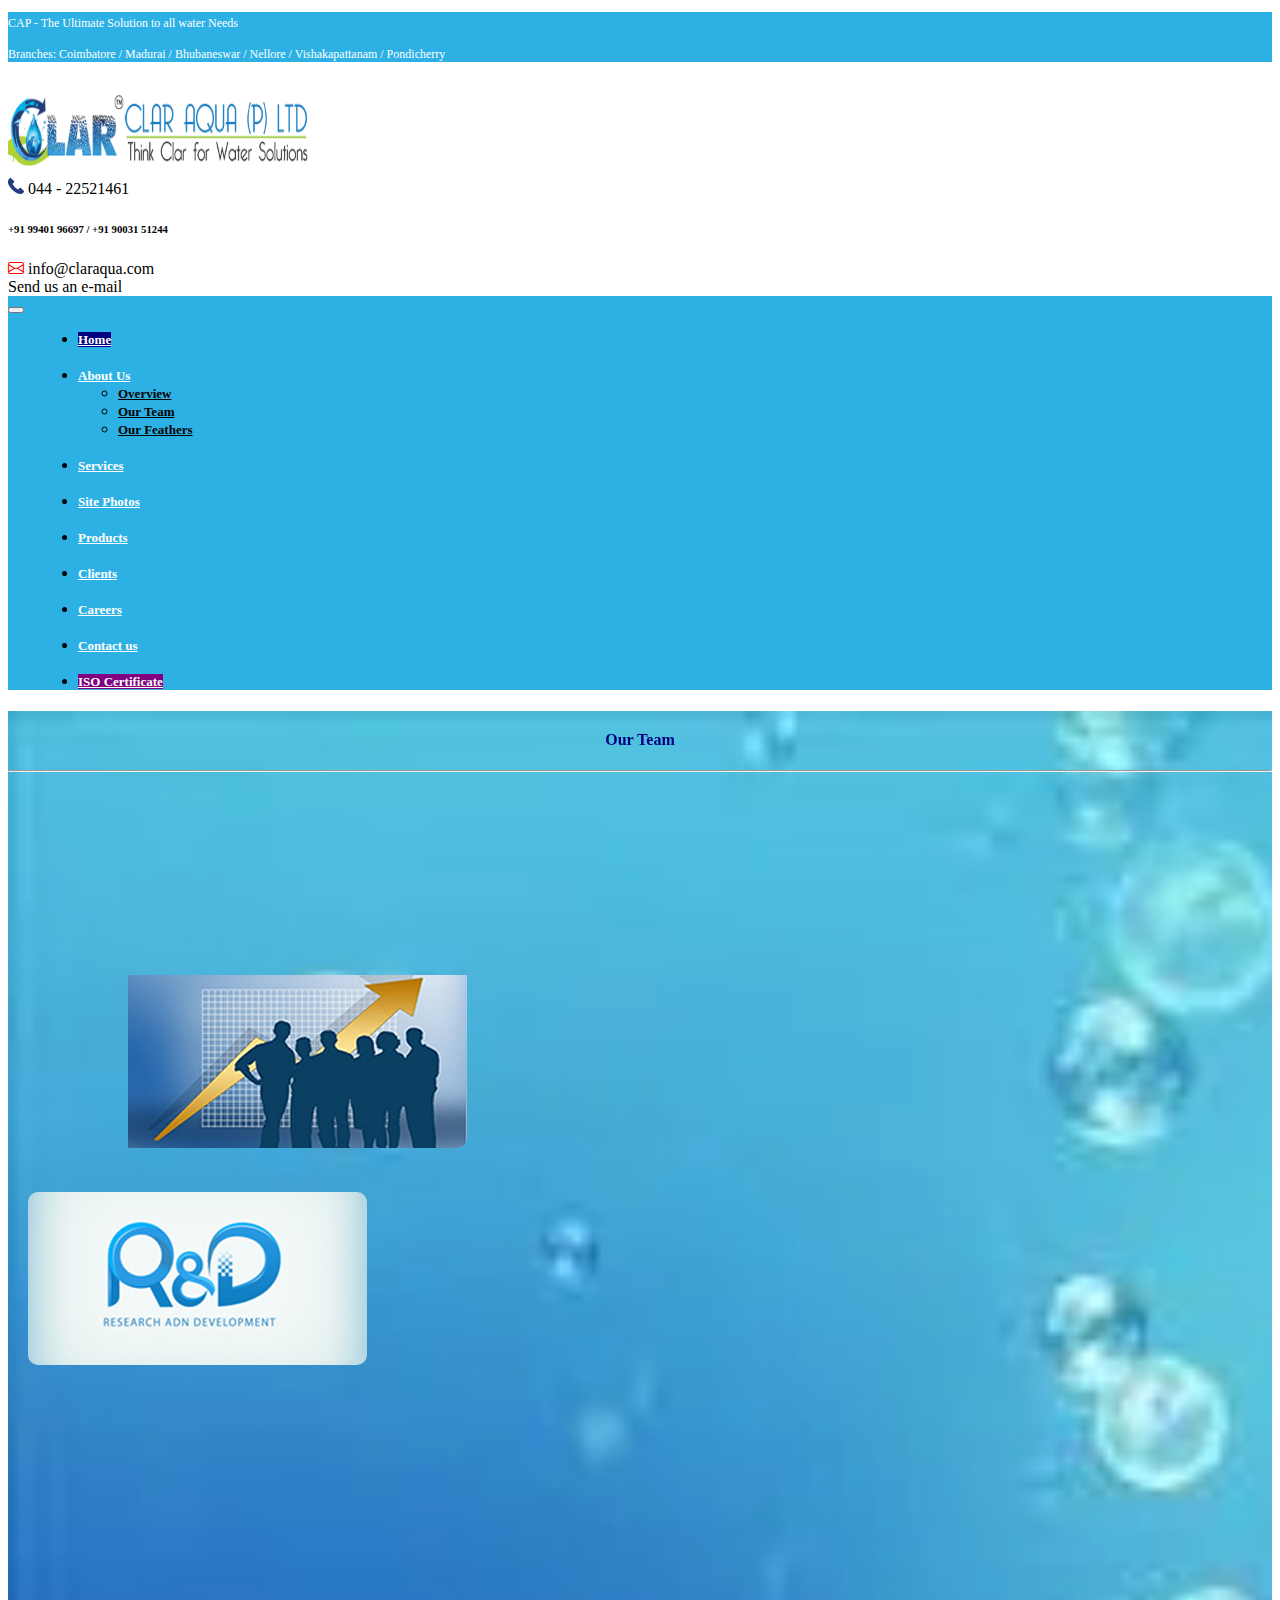
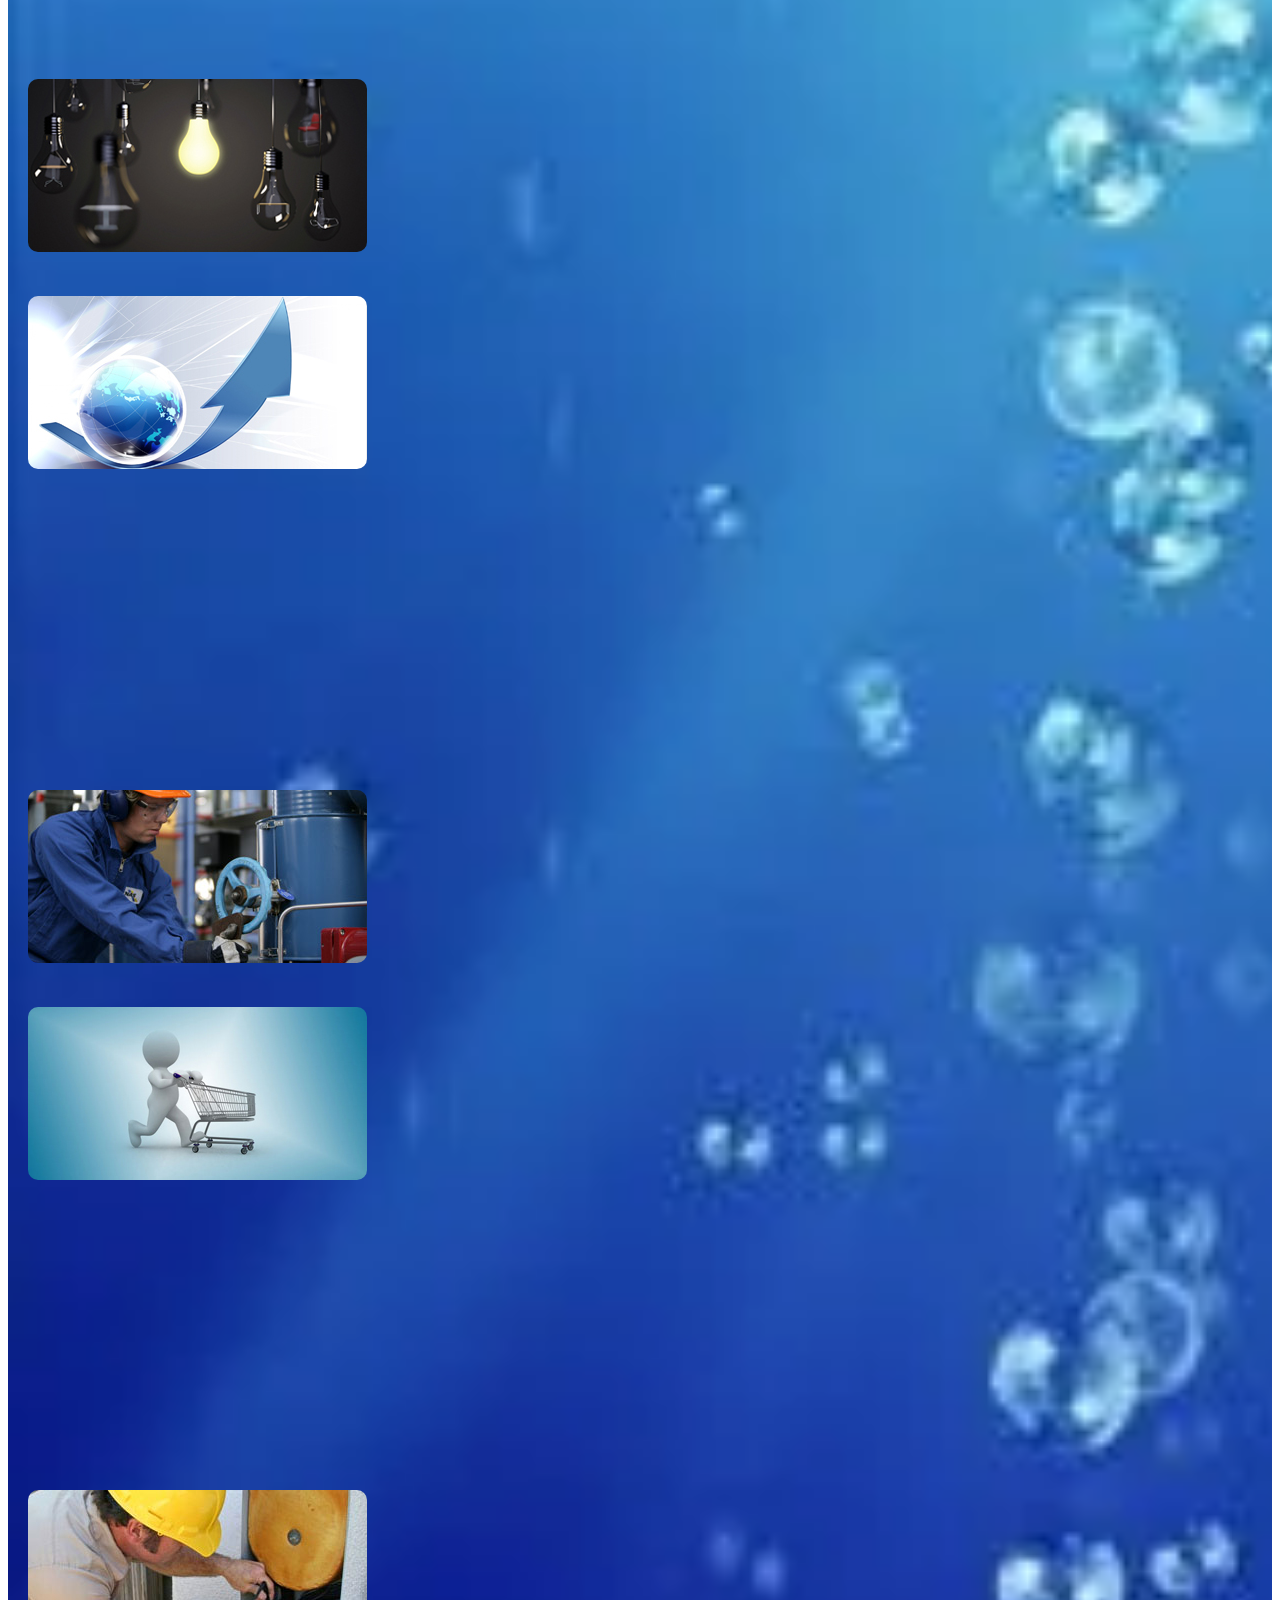
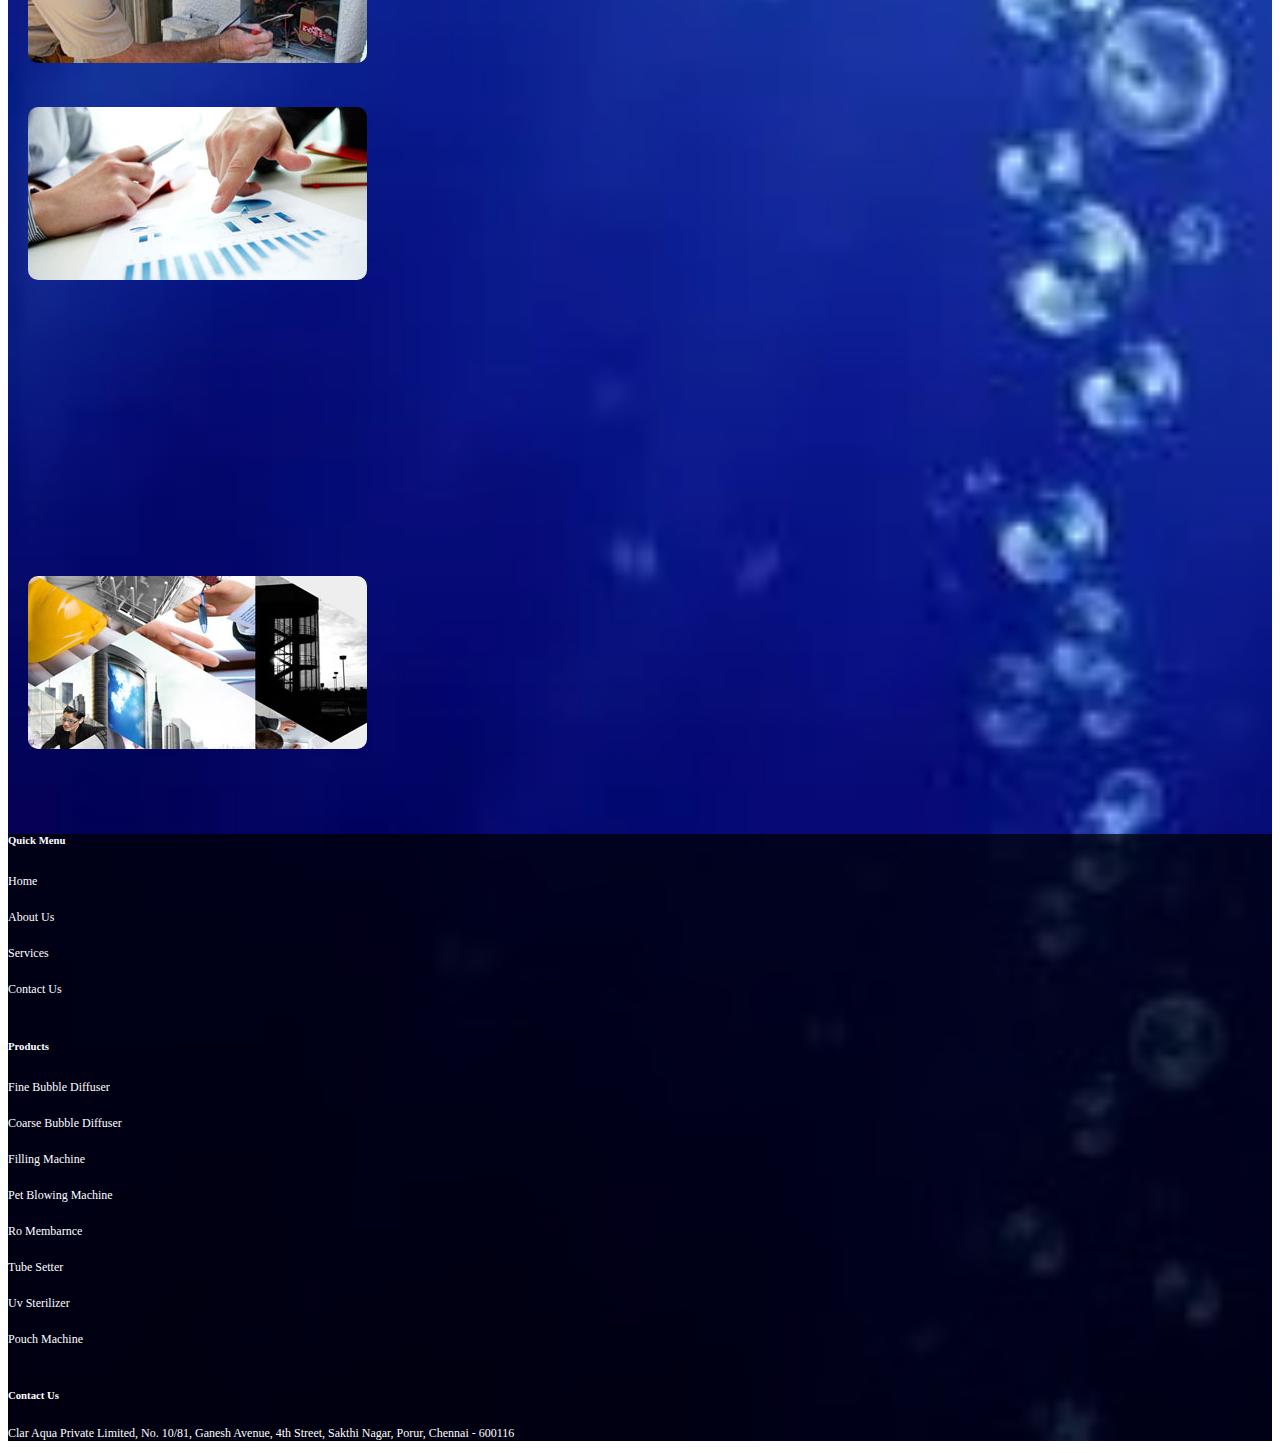
<file: team.html>
<!doctype html>
<html lang="en">
<head>
  <meta charset="utf-8">
  <meta name="viewport" content="width=device-width, initial-scale=1">
  <title>Bootstrap demo</title>
  <!--bootsrap css-->
  <link href="https://cdn.jsdelivr.net/npm/bootstrap@5.2.3/dist/css/bootstrap.min.css" rel="stylesheet"
    integrity="sha384-rbsA2VBKQhggwzxH7pPCaAqO46MgnOM80zW1RWuH61DGLwZJEdK2Kadq2F9CUG65" crossorigin="anonymous">
  <!--css-->
  <link rel="stylesheet" href="style.css">
  <!--bootsrap js-->
  <script src="https://cdn.jsdelivr.net/npm/bootstrap@5.2.3/dist/js/bootstrap.bundle.min.js"
    integrity="sha384-kenU1KFdBIe4zVF0s0G1M5b4hcpxyD9F7jL+jjXkk+Q2h455rYXK/7HAuoJl+0I4"
    crossorigin="anonymous"></script>
  <!--bootsrap icons-->
  <link rel="stylesheet" href="https://cdn.jsdelivr.net/npm/bootstrap-icons@1.10.3/font/bootstrap-icons.css">
  <!--aos-->
  <link rel="stylesheet" href="https://unpkg.com/aos@next/dist/aos.css" />
  <!--jquery-->
  <script src="jquery-3.6.1.min.js"></script>
</head>
<body>

  <!--1st header-->
  <div class="header_i">
    <div class="row">
      <div class="col-sm-4">
        <p style="padding-top: 4px;">CAP - The Ultimate Solution to all water Needs</p>
      </div>
      <div class="col-sm-8">
        <p style="padding-top: 4px;">Branches: Coimbatore / Madurai / Bhubaneswar / Nellore / Vishakapattanam / Pondicherry</p>
      </div>
    </div>
  </div>
  
  <!--header-->
  <header>
    <div class="container">
      <div class="header">
        <div class="row">
          <div class="col-sm-4 pt-3">
            <img src="img/logo.png" height="100" width="300" class="img-fluid">
          </div>
          <div class="col-sm-4 pt-3">
            <span><img src="img/call.gif"></span> <span>044 - 22521461</span>
            <h6>+91 99401 96697 / +91 90031 51244</h6>
          </div>
          <div class="col-sm-4 pt-3">
            <span><i class="bi bi-envelope" style="color: red;"></i></span> <span>info@claraqua.com<br>
              Send us an e-mail</span>
          </div>
        </div>
      </div>
    </div>
  </header>

  <!--nav-->
  <nav class="navbar navbar-expand-lg">
    <div class="container-fluid">
      <button class="navbar-toggler" type="button" data-bs-toggle="collapse" data-bs-target="#navbarNavDropdown"
        aria-controls="navbarNavDropdown" aria-expanded="false" aria-label="Toggle navigation">
        <span class="navbar-toggler-icon"></span>
      </button>
      <div class="collapse navbar-collapse" id="navbarNavDropdown">
        <ul class="navbar-nav">
          <li class="nav-item">
            <a class="nav-link" href="index.html" id="home">Home</a>
          </li>&nbsp;&nbsp;&nbsp;&nbsp;&nbsp;&nbsp;&nbsp;&nbsp;&nbsp;&nbsp;
          <li class="nav-item dropdown">
            <a class="nav-link dropdown-toggle" href="#" role="button" data-bs-toggle="dropdown" aria-expanded="false">
              About Us
            </a>
            <ul class="dropdown-menu">
              <li><a class="dropdown-item" href="overview.html" style="color: black;">Overview</a></li>
              <li><a class="dropdown-item" href="team.html" style="color: black;">Our Team</a></li>
              <li><a class="dropdown-item" href="feathers.html" style="color: black;">Our Feathers</a></li>
            </ul>
          </li>
          &nbsp;&nbsp;&nbsp;&nbsp;&nbsp;&nbsp;&nbsp;&nbsp;&nbsp;&nbsp;&nbsp;&nbsp;
          <li class="nav-item">
            <a class="nav-link" href="services.html">Services</a>
          </li>&nbsp;&nbsp;&nbsp;&nbsp;&nbsp;&nbsp;&nbsp;&nbsp;&nbsp;&nbsp;
          <li class="nav-item">
            <a class="nav-link" href="site.html">Site Photos</a>
          </li>&nbsp;&nbsp;&nbsp;&nbsp;&nbsp;&nbsp;&nbsp;&nbsp;&nbsp;&nbsp;
          <li class="nav-item">
            <a class="nav-link" href="products.html">Products</a>
          </li>&nbsp;&nbsp;&nbsp;&nbsp;&nbsp;&nbsp;&nbsp;&nbsp;&nbsp;&nbsp;
          <li class="nav-item">
            <a class="nav-link" href="clients.html">Clients</a>
          </li>&nbsp;&nbsp;&nbsp;&nbsp;&nbsp;&nbsp;&nbsp;&nbsp;&nbsp;&nbsp;
          <li class="nav-item">
            <a class="nav-link" href="careers.html">Careers</a>
          </li>&nbsp;&nbsp;&nbsp;&nbsp;&nbsp;&nbsp;&nbsp;&nbsp;&nbsp;&nbsp;
          <li class="nav-item">
            <a class="nav-link" href="contact.html">Contact us</a>
          </li>&nbsp;&nbsp;&nbsp;&nbsp;&nbsp;&nbsp;&nbsp;&nbsp;&nbsp;&nbsp;
          <li class="nav-item">
            <a class="nav-link" href="cert.html" id="iso">ISO Certificate</a>
          </li>
        </ul>
      </div>
    </div>
  </nav>

  <!--middle-->
  <!--middle-->
  <div class="middle">
    <h4 style="text-align: center; padding-top: 20px; color: navy;" data-aos="fade-up" data-aos-once="true">Our Team
    </h4>
    <hr>

    <div class="container">
      <div class="para2">
        <div class="business">
          <div class="row">
            <div class="col-sm-4">
              <h4 style="color: red;" data-aos="fade-up" data-aos-once="true">Business Operation Team:-</h4>
              <br>
              <p data-aos="fade-up" data-aos-once="true">CAP has a very efficient business operation team to its credit.
                The business operation team is the ones that approach the client for the first time. They do to the
                point requirements gathering and based on the understanding of the requirements of the clients, they
                undertake in-depth study of the projects and suggest the client with the best technology that can be
                used and the cheapest they can provide.</p>
            </div>
            <div class="col-sm-8">
              <img src="img/business.jpg" class="img-fluid">
            </div>
          </div>
        </div>

        <div class="rd">
          <div class="row">
            <div class="col-sm-4 pt-5">

              <img src="img/rd.jpg" class="img-fluid">
            </div>
            <div class="col-sm-8 pt-5">
              <h4 style="color: red;" data-aos="fade-up" data-aos-once="true">R&D Team</h4>
              <p style="padding-top: 20px;" data-aos="fade-up" data-aos-once="true">This team is involved in the
                research and development in the field of water treatment. This team is wholly involved in the research
                and study of the latest technology in market thus making CAP the provider of the best in market. In case
                a new problem arises during commissioning of a new plant or revamping of an existing plant, this team
                guides in solving the problem after extensive research. This team actually keeps the company up to date
                with the growing technology and thus makes the products and services of CAP one of its kinds.</p>
            </div>
          </div>
        </div>

        <div class="design">
          <div class="row">
            <div class="col-sm-4 pt-5">
              <h4 style="color: red;" data-aos="fade-up" data-aos-once="true">Design Team</h4>
              <br>
              <p data-aos="fade-up" data-aos-once="true">CAP has a design team comprising of expert engineers who have a
                lot of experience in the field of water treatment. They are vibrant engineers with a lot of innovative
                ideas and a determination to do a lot in this field. They are dedicated to the company and share a dream
                of making CAP one of the best in the field of water treatment. This team takes care of designing of
                project and project management.</p>
            </div>
            <div class="col-sm-8 pt-5">
              <img src="img/design.jpg" class="img-fluid">
            </div>
          </div>
        </div>

        <div class="erecetion">
          <div class="row">
            <div class="col-sm-4 pt-5">

              <img src="img/commision.jpg" class="img-fluid">
            </div>
            <div class="col-sm-8 pt-5">
              <h4 style="color: red;" data-aos="fade-up" data-aos-once="true">Erection and Commissioning Team</h4>
              <p style="padding-top: 40px;" data-aos="fade-up" data-aos-once="true">CAP has a team of very well trained
                engineers who take care of the erection and commissioning of the projects. This team works with level of
                perfection and dedication. These engineers ate technically sound and highly experienced.</p>
            </div>
          </div>
        </div>

        <div class="servicing">
          <div class="row">
            <div class="col-sm-4 pt-5">
              <h4 style="color: red;" data-aos="fade-up" data-aos-once="true">Servicing Team</h4>
              <br>
              <p data-aos="fade-up" data-aos-once="true">CAP’s servicing team is another pride of this company. The
                service engineers are quick in problem identification and very efficient in problem solving. They work
                in a non time bound manner providing very efficient service as soon as possible. CAP has service persons
                throughout Tamilnadu and few other major cities in India.</p>
            </div>
            <div class="col-sm-8 pt-5">
              <img src="img/servicing.jpg" class="img-fluid">
            </div>
          </div>
        </div>

        <div class="purchasing">
          <div class="row">
            <div class="col-sm-4 pt-5">
              <img src="img/purchase.jpg" class="img-fluid">

            </div>
            <div class="col-sm-8 pt-5">
              <h4 style="color: red; padding-top: 10px;" data-aos="fade-up" data-aos-once="true">Purchasing Team</h4>
              <p style="padding-top: 40px;" data-aos="fade-up" data-aos-once="true">This team takes care of purchasing
                any material needed for the projects and gives it to the erection and commissioning team. This team is
                updated with every new product in market and they keep track of any rise or fall in prices.</p>
            </div>
          </div>
        </div>

        <div class="operation">
          <div class="row">
            <div class="col-sm-4 pt-5">
              <h4 style="color: red;" data-aos="fade-up" data-aos-once="true">Operation & Maintenance </h4>
              <br>
              <p data-aos="fade-up" data-aos-once="true">This team takes care of all the taken up by CAP. This team
                comprises of very efficient and experienced engineers who take care of all that has to be attended to
                for an AMC.</p>
            </div>
            <div class="col-sm-8 pt-5">
              <img src="img/operation.jpg" class="img-fluid">
            </div>
          </div>
        </div>

        <div class="Consultation">
          <div class="row">
            <div class="col-sm-4 pt-5">
              <img src="img/consulation.jpg" class="img-fluid">

            </div>
            <div class="col-sm-8 pt-5">
              <h4 style="color: red;" data-aos="fade-up" data-aos-once="true">Consultation </h4>
              <p style="padding-top: 40px;" data-aos="fade-up" data-aos-once="true">This team takes care of all the
                Annual Maintenance Contracts (AMC) taken up by CAP. This team comprises of very efficient and
                experienced engineers who take care of all that has to be attended to for an AMC.</p>
            </div>
          </div>
        </div>

        <div class="Facility">
          <div class="row">
            <div class="col-sm-4 pt-5">
              <h4 style="color: red;" data-aos="fade-up" data-aos-once="true">Facility Management</h4>
              <br>
              <p data-aos="fade-up" data-aos-once="true">We offer disciplinary integrated services catered seamlessly
                through single window in the areas of Asset Management, Utility Management, Housekeeping, Engineering
                Services, Technical Services .

              </p>
            </div>
            <div class="col-sm-8 pt-5">
              <img src="img/facility.jpg" class="img-fluid">
            </div>
          </div>
        </div>
        <br>
      </div>
    </div>
    <br>

    <footer>
      <div class="footer">
        <div class="container">
          <div class="row pt-5">
            <div class="col-sm-3">
              <h6>Quick Menu</h6>
              <a href="index.html">Home</a><br><br>
              <a href="overview.html">About Us</a><br><br>
              <a href="services.html">Services</a><br><br>
              <a href="contact.html">Contact Us</a><br><br>
            </div>
            <div class="col-sm-3">
              <h6>Products</h6>
              <a href="#">Fine Bubble Diffuser</a><br><br>
              <a href="#">Coarse Bubble Diffuser</a><br><br>
              <a href="#">Filling Machine</a><br><br>
              <a href="#">Pet Blowing Machine</a><br><br>
            </div>
            <div class="col-sm-3 pt-4">
              <a href="#">Ro Membarnce</a><br><br>
              <a href="#">Tube Setter</a><br><br>
              <a href="#">Uv Sterilizer</a><br><br>
              <a href="#">Pouch Machine</a><br><br>
            </div>
            <div class="col-sm-3">
              <h6>Contact Us</h6>
              <p>Clar Aqua Private Limited,
                No. 10/81, Ganesh Avenue,
                4th Street, Sakthi Nagar,
                Porur, Chennai - 600116</p>
            </div>
          </div>
        </div>
      </div>
    </footer>

    <script src="https://unpkg.com/aos@next/dist/aos.js"></script>
    <script>
      AOS.init();
    </script>
</body>

</html>
</file>
<file: style.css>
html{
    scroll-behavior: smooth;
}

.header_i{
    background-color: #2DB1E5;
   color:#fff;
   font-size: 12px;
   padding-top: 0px;
}

.navbar{
    background-color: #2DB1E5;
}

.navbar-nav a{
    color: #fff;
    font-size: 13px;
    font-weight: bold;
    cursor: pointer;
}

.navbar-nav a:hover{
    background-color: rgb(53, 198, 247);
}

.navbar-nav{
    padding-left: 70px;
}



.navbar-nav a:hover{
    color: navy;
}

.carousel-item {
    position: relative;
}

.text{
position: absolute;
top: 0;
padding-left: 100px;
padding-top: 350px;
}

.text h4{
    background-color: rgba(0, 0, 0, 0.533);
    color: #fff;
    width: 1000px;
    padding-left: 400px;
   
}

#iso{
    background-color: purple;
}

#iso:hover{
    background-color: #2DB1E5;
}

#home{
    background-color: navy;
}

#home:hover{
    background-color: #2DB1E5;
}

.dropdown-menu{
    background-color: #2DB1E5;
    
}

.cap{
    background-color: rgb(2, 2, 36);
    color: #fff;
}

.products{
    text-align: center;
}

.footer{
    background-color: rgba(0, 0, 0, 0.715);
    color: #fff;
}

.footer a{
    text-decoration: none;
    color: #fff;
    font-size: 12px;
}

.footer p{
    font-size: 12px;
}

.middle{
    /* background-color: lightblue; */
    background-image: url('img/water.webp');
    background-repeat: no-repeat;
    background-size: cover;
}

.para .col-sm-8{
    background-image: url('img/drops.jpg');
    background-repeat: no-repeat;
    background-size: cover;
    filter: brightness(90%);
    color: #fff;
    border-radius: 15px;
    font-size: 14px;
}


.para .col-sm-4{
    background-color: #42A0D6;
    color: #fff;
    border-radius: 15px;
    font-size: 14px;
}

.para button{
    border: 2px solid black;
    padding-left: 20px;
   margin: 20px;
   background-color: red;
   color: #fff;
   font-size: 20px;
}


.para1 .col-sm-6{
    background-image: url('img/drops.jpg');
    background-repeat: no-repeat;
    background-size: cover;
    filter: brightness(90%);
    color: #fff;
    border-radius: 10px;
    font-size: 14px;
}


.para1 .col-sm-5{
    background-color: #42A0D6;
    color: #fff;
    border-radius: 10px;
    font-size: 14px;
}

.para1 button{
    border: 3px solid #2DB1E5;
    background-color: transparent;
}



.list a{
    text-decoration: none;
    color: black
}

.list{
    background-color: #fff;
}

.business p{
    color: #fff;
    font-size: 15px;
}

.business img{
    padding-left: 100px;
    padding-top: 40px;
}

.rd{
    color: #fff;
    font-size: 15px;
}

.design p{
    color: #fff;
    font-size: 15px;
}

.erecetion p{
    color: #fff;
    font-size: 15px;
}

.servicing p{
    color: #fff;
    font-size: 15px;
}

.purchasing p{
    color: #fff;
    font-size: 15px;
}

.operation{
    color: #fff;
    font-size: 15px;
}

.Consultation{
    color: #fff;
    font-size: 15px;
}

.Facility{
    color: #fff;
    font-size: 15px;
}

.para2 img{
    border-radius: 10px;
    overflow: hidden;
    transition: all 0.6s ease;
    cursor: pointer;
   margin: 20px;
}

.para2 img:hover{
    transform: scale(1.1);
}

.sewage img{
    border-radius: 5px;
    overflow: hidden;
    transition: all 0.6s ease;
    cursor: pointer;
  
}

.sewage img:hover{
    transform: scale(1.1);
}


.site img{
   padding: 15px;
   cursor: pointer;
}

.site img:hover{
    filter: brightness(50%);
}
    
.pro img{
    cursor: pointer;
    border-radius: 10px;
   
}

.pro img:hover{
    filter: brightness(50%);
}
</file>
